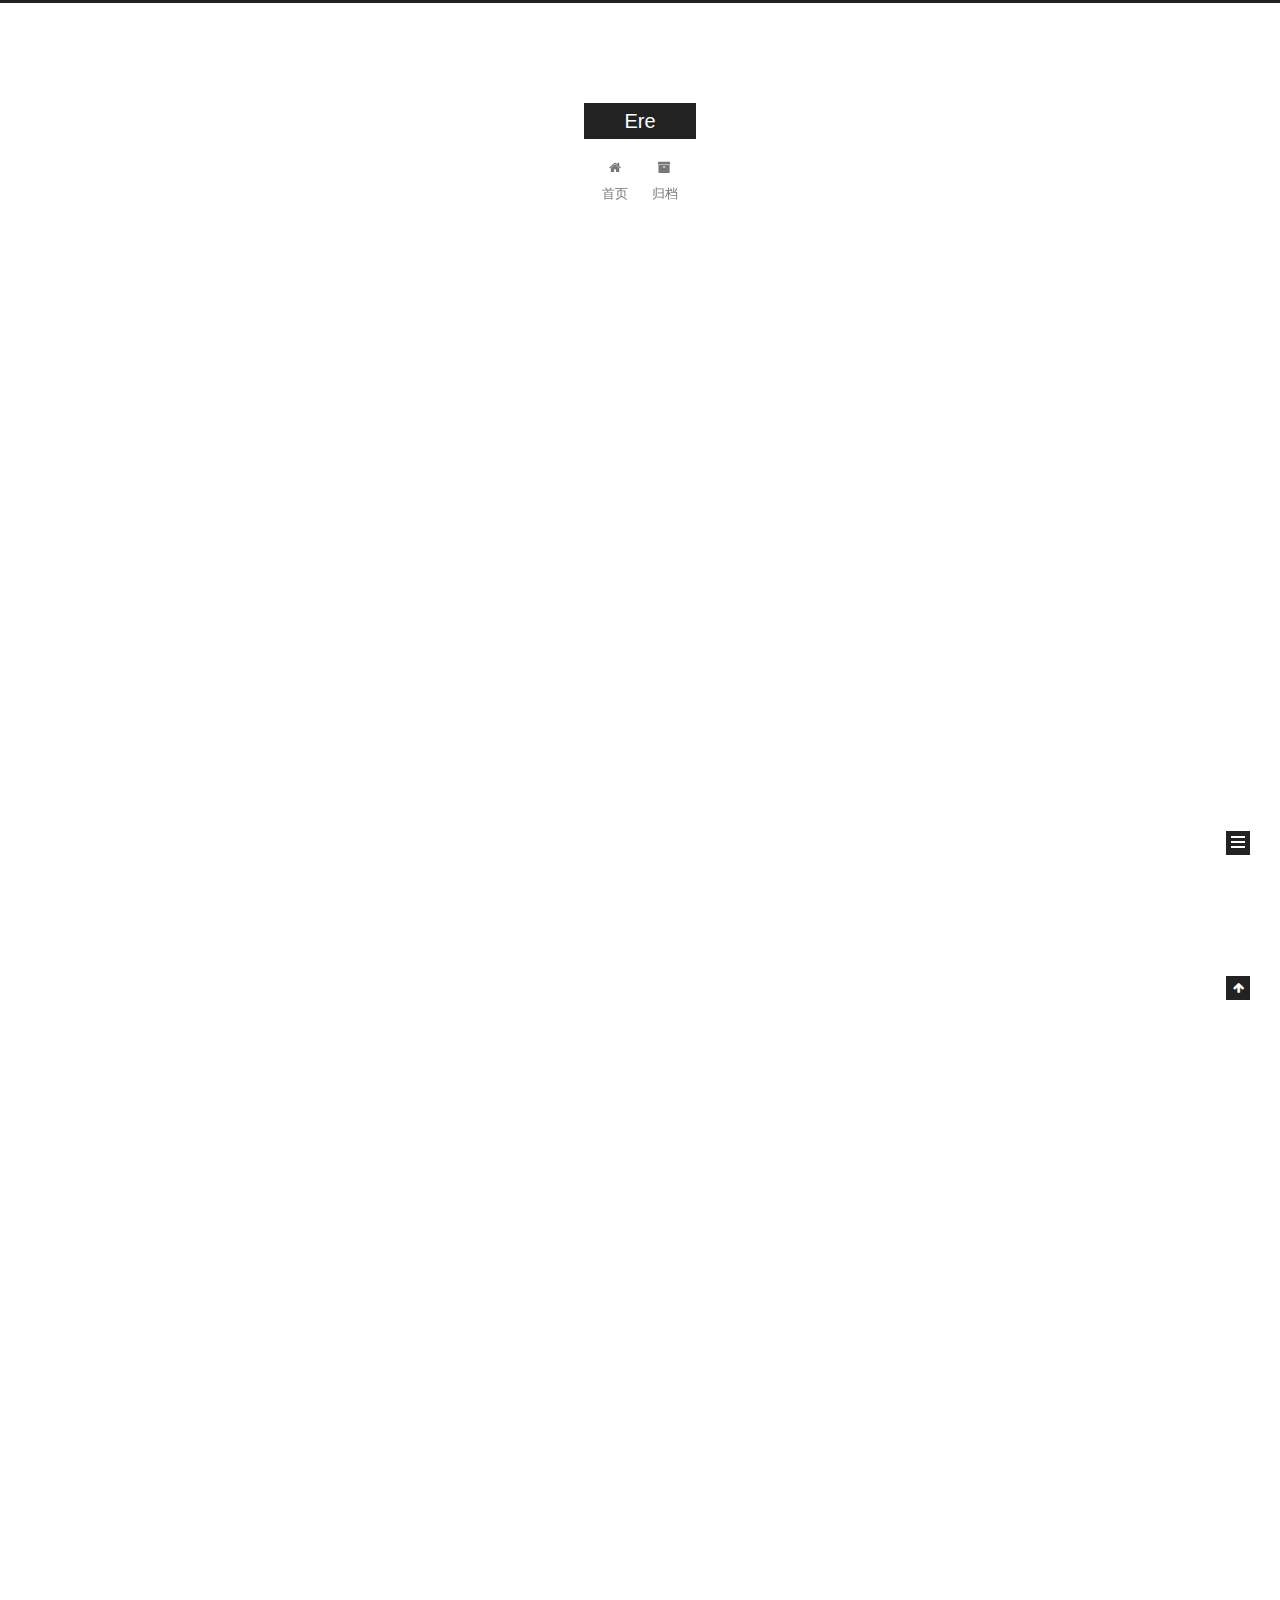
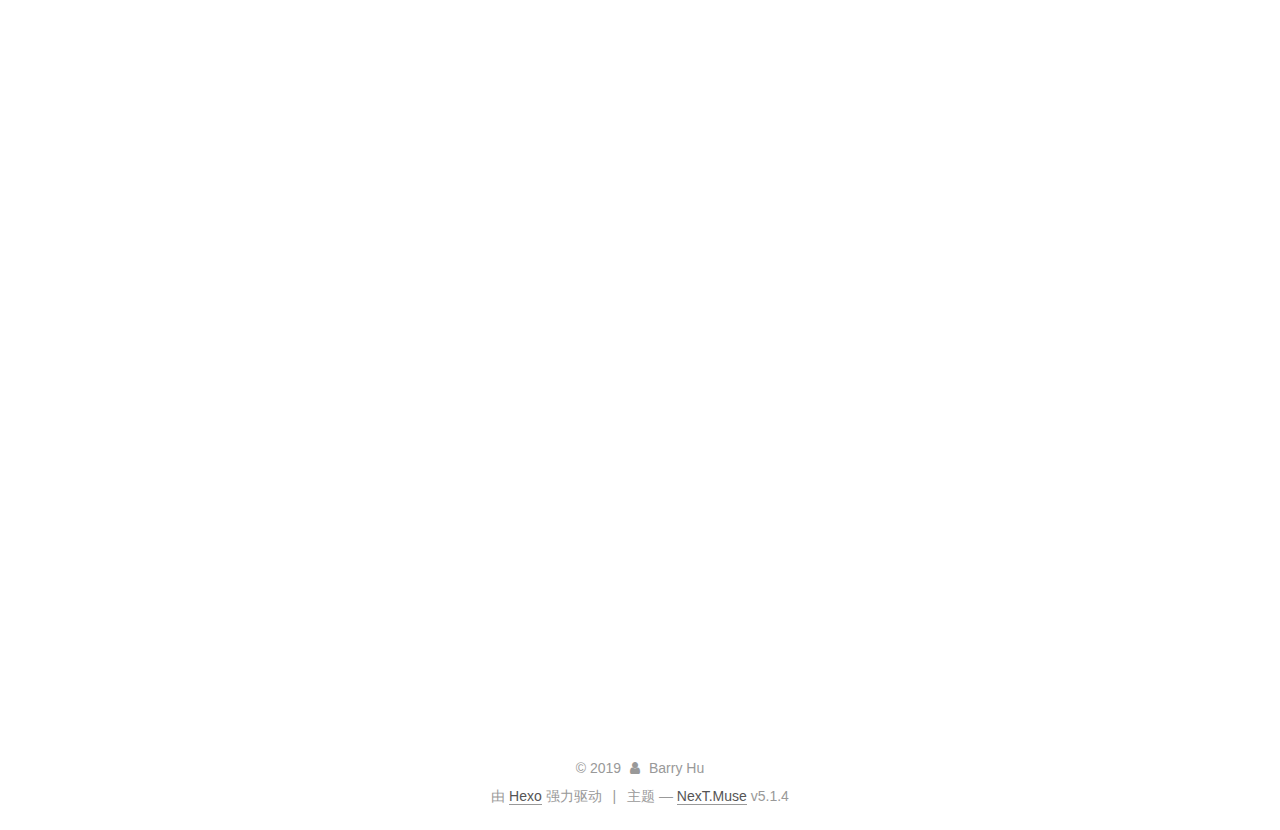
<file: index.html>
<!DOCTYPE html>



  


<html class="theme-next muse use-motion" lang="zh-Hans">
<head><meta name="generator" content="Hexo 3.9.0">
  <meta charset="UTF-8">
<meta http-equiv="X-UA-Compatible" content="IE=edge">
<meta name="viewport" content="width=device-width, initial-scale=1, maximum-scale=1">
<meta name="theme-color" content="#222">









<meta http-equiv="Cache-Control" content="no-transform">
<meta http-equiv="Cache-Control" content="no-siteapp">
















  
  
  <link href="/lib/fancybox/source/jquery.fancybox.css?v=2.1.5" rel="stylesheet" type="text/css">







<link href="/lib/font-awesome/css/font-awesome.min.css?v=4.6.2" rel="stylesheet" type="text/css">

<link href="/css/main.css?v=5.1.4" rel="stylesheet" type="text/css">


  <link rel="apple-touch-icon" sizes="180x180" href="/images/apple-touch-icon-next.png?v=5.1.4">


  <link rel="icon" type="image/png" sizes="32x32" href="/images/favicon-32x32-next.png?v=5.1.4">


  <link rel="icon" type="image/png" sizes="16x16" href="/images/favicon-16x16-next.png?v=5.1.4">


  <link rel="mask-icon" href="/images/logo.svg?v=5.1.4" color="#222">





  <meta name="keywords" content="Hexo, NexT">










<meta property="og:type" content="website">
<meta property="og:title" content="Ere">
<meta property="og:url" content="http://yoursite.com/index.html">
<meta property="og:site_name" content="Ere">
<meta property="og:locale" content="zh-Hans">
<meta name="twitter:card" content="summary">
<meta name="twitter:title" content="Ere">



<script type="text/javascript" id="hexo.configurations">
  var NexT = window.NexT || {};
  var CONFIG = {
    root: '/',
    scheme: 'Muse',
    version: '5.1.4',
    sidebar: {"position":"left","display":"post","offset":12,"b2t":false,"scrollpercent":false,"onmobile":false},
    fancybox: true,
    tabs: true,
    motion: {"enable":true,"async":false,"transition":{"post_block":"fadeIn","post_header":"slideDownIn","post_body":"slideDownIn","coll_header":"slideLeftIn","sidebar":"slideUpIn"}},
    duoshuo: {
      userId: '0',
      author: '博主'
    },
    algolia: {
      applicationID: '',
      apiKey: '',
      indexName: '',
      hits: {"per_page":10},
      labels: {"input_placeholder":"Search for Posts","hits_empty":"We didn't find any results for the search: ${query}","hits_stats":"${hits} results found in ${time} ms"}
    }
  };
</script>



  <link rel="canonical" href="http://yoursite.com/">





  <title>Ere</title>
  








</head>

<body itemscope itemtype="http://schema.org/WebPage" lang="zh-Hans">

  
  
    
  

  <div class="container sidebar-position-left 
  page-home">
    <div class="headband"></div>

    <header id="header" class="header" itemscope itemtype="http://schema.org/WPHeader">
      <div class="header-inner"><div class="site-brand-wrapper">
  <div class="site-meta ">
    

    <div class="custom-logo-site-title">
      <a href="/" class="brand" rel="start">
        <span class="logo-line-before"><i></i></span>
        <span class="site-title">Ere</span>
        <span class="logo-line-after"><i></i></span>
      </a>
    </div>
      
        <p class="site-subtitle"></p>
      
  </div>

  <div class="site-nav-toggle">
    <button>
      <span class="btn-bar"></span>
      <span class="btn-bar"></span>
      <span class="btn-bar"></span>
    </button>
  </div>
</div>

<nav class="site-nav">
  

  
    <ul id="menu" class="menu">
      
        
        <li class="menu-item menu-item-home">
          <a href="/" rel="section">
            
              <i class="menu-item-icon fa fa-fw fa-home"></i> <br>
            
            首页
          </a>
        </li>
      
        
        <li class="menu-item menu-item-archives">
          <a href="/archives/" rel="section">
            
              <i class="menu-item-icon fa fa-fw fa-archive"></i> <br>
            
            归档
          </a>
        </li>
      

      
    </ul>
  

  
</nav>



 </div>
    </header>

    <main id="main" class="main">
      <div class="main-inner">
        <div class="content-wrap">
          <div id="content" class="content">
            
  <section id="posts" class="posts-expand">
    
      

  

  
  
  

  <article class="post post-type-normal" itemscope itemtype="http://schema.org/Article">
  
  
  
  <div class="post-block">
    <link itemprop="mainEntityOfPage" href="http://yoursite.com/2019/08/09/TestNG入门-一-TestNG-xml文件及Suite套件介绍/">

    <span hidden itemprop="author" itemscope itemtype="http://schema.org/Person">
      <meta itemprop="name" content="Barry Hu">
      <meta itemprop="description" content>
      <meta itemprop="image" content="/images/avatar.gif">
    </span>

    <span hidden itemprop="publisher" itemscope itemtype="http://schema.org/Organization">
      <meta itemprop="name" content="Ere">
    </span>

    
      <header class="post-header">

        
        
          <h1 class="post-title" itemprop="name headline">
                
                <a class="post-title-link" href="/2019/08/09/TestNG入门-一-TestNG-xml文件及Suite套件介绍/" itemprop="url">TestNG入门-一-TestNG-xml文件及Suite套件介绍</a></h1>
        

        <div class="post-meta">
          <span class="post-time">
            
              <span class="post-meta-item-icon">
                <i class="fa fa-calendar-o"></i>
              </span>
              
                <span class="post-meta-item-text">发表于</span>
              
              <time title="创建于" itemprop="dateCreated datePublished" datetime="2019-08-09T20:50:56+08:00">
                2019-08-09
              </time>
            

            

            
          </span>

          

          
            
          

          
          

          

          

          

        </div>
      </header>
    

    
    
    
    <div class="post-body" itemprop="articleBody">

      
      

      
        
          
          TestNG入门小结TestNG-xml文件及Suite套件介绍.XML文件可以提供的功能：
可以将不同包，类的测试方法集中到一个套件中有选择的进行执行
可以重跑失败用例，节省校验时间
可以使用正则表达式筛选测试方法
可以把外部参数传入测试方法中
支持多线程的配置环境
那么，该如何创建和运用.xml
          ...
          <!--noindex-->
          <div class="post-button text-center">
            <a class="btn" href="/2019/08/09/TestNG入门-一-TestNG-xml文件及Suite套件介绍/#more" rel="contents">
              阅读全文 &raquo;
            </a>
          </div>
          <!--/noindex-->
        
      
    </div>
    
    
    

    

    

    

    <footer class="post-footer">
      

      

      

      
      
        <div class="post-eof"></div>
      
    </footer>
  </div>
  
  
  
  </article>


    
      

  

  
  
  

  <article class="post post-type-normal" itemscope itemtype="http://schema.org/Article">
  
  
  
  <div class="post-block">
    <link itemprop="mainEntityOfPage" href="http://yoursite.com/2019/08/08/TestNG入门-一-TestNG的语法介绍/">

    <span hidden itemprop="author" itemscope itemtype="http://schema.org/Person">
      <meta itemprop="name" content="Barry Hu">
      <meta itemprop="description" content>
      <meta itemprop="image" content="/images/avatar.gif">
    </span>

    <span hidden itemprop="publisher" itemscope itemtype="http://schema.org/Organization">
      <meta itemprop="name" content="Ere">
    </span>

    
      <header class="post-header">

        
        
          <h1 class="post-title" itemprop="name headline">
                
                <a class="post-title-link" href="/2019/08/08/TestNG入门-一-TestNG的语法介绍/" itemprop="url">TestNG入门-一-TestNG的语法介绍</a></h1>
        

        <div class="post-meta">
          <span class="post-time">
            
              <span class="post-meta-item-icon">
                <i class="fa fa-calendar-o"></i>
              </span>
              
                <span class="post-meta-item-text">发表于</span>
              
              <time title="创建于" itemprop="dateCreated datePublished" datetime="2019-08-08T12:21:38+08:00">
                2019-08-08
              </time>
            

            

            
          </span>

          

          
            
          

          
          

          

          

          

        </div>
      </header>
    

    
    
    
    <div class="post-body" itemprop="articleBody">

      
      

      
        
          
          TestNG入门小结TestNG的语法介绍Test Methods​           凡是使用了@test即可视为测试法
Test Classes
​           一个.java为一个类
Test Groups
​           一个类可以有多个methods，涉及到接口测试（需要
          ...
          <!--noindex-->
          <div class="post-button text-center">
            <a class="btn" href="/2019/08/08/TestNG入门-一-TestNG的语法介绍/#more" rel="contents">
              阅读全文 &raquo;
            </a>
          </div>
          <!--/noindex-->
        
      
    </div>
    
    
    

    

    

    

    <footer class="post-footer">
      

      

      

      
      
        <div class="post-eof"></div>
      
    </footer>
  </div>
  
  
  
  </article>


    
      

  

  
  
  

  <article class="post post-type-normal" itemscope itemtype="http://schema.org/Article">
  
  
  
  <div class="post-block">
    <link itemprop="mainEntityOfPage" href="http://yoursite.com/2019/08/08/TestNG入门-一-一个简单的test用例/">

    <span hidden itemprop="author" itemscope itemtype="http://schema.org/Person">
      <meta itemprop="name" content="Barry Hu">
      <meta itemprop="description" content>
      <meta itemprop="image" content="/images/avatar.gif">
    </span>

    <span hidden itemprop="publisher" itemscope itemtype="http://schema.org/Organization">
      <meta itemprop="name" content="Ere">
    </span>

    
      <header class="post-header">

        
        
          <h1 class="post-title" itemprop="name headline">
                
                <a class="post-title-link" href="/2019/08/08/TestNG入门-一-一个简单的test用例/" itemprop="url">TestNG入门-一-一个简单的test用例</a></h1>
        

        <div class="post-meta">
          <span class="post-time">
            
              <span class="post-meta-item-icon">
                <i class="fa fa-calendar-o"></i>
              </span>
              
                <span class="post-meta-item-text">发表于</span>
              
              <time title="创建于" itemprop="dateCreated datePublished" datetime="2019-08-08T12:15:16+08:00">
                2019-08-08
              </time>
            

            

            
          </span>

          

          
            
          

          
          

          

          

          

        </div>
      </header>
    

    
    
    
    <div class="post-body" itemprop="articleBody">

      
      

      
        
          
          TestNG入门小结一个简单的test用例
运行Test之后能够得到这个类内所有方法的测试结果 

绿色为测试通过，红色为不通过
可以看到每个方法和每个类的测试时间，右边标注了总测试数量，通过测试数量和失败数量还有跳过测试数量
在之后我们会提到测试套件，也就是Test Suite，现在没有用到套件所
          ...
          <!--noindex-->
          <div class="post-button text-center">
            <a class="btn" href="/2019/08/08/TestNG入门-一-一个简单的test用例/#more" rel="contents">
              阅读全文 &raquo;
            </a>
          </div>
          <!--/noindex-->
        
      
    </div>
    
    
    

    

    

    

    <footer class="post-footer">
      

      

      

      
      
        <div class="post-eof"></div>
      
    </footer>
  </div>
  
  
  
  </article>


    
      

  

  
  
  

  <article class="post post-type-normal" itemscope itemtype="http://schema.org/Article">
  
  
  
  <div class="post-block">
    <link itemprop="mainEntityOfPage" href="http://yoursite.com/2019/08/05/TestNG入门-一-初识TestNG/">

    <span hidden itemprop="author" itemscope itemtype="http://schema.org/Person">
      <meta itemprop="name" content="Barry Hu">
      <meta itemprop="description" content>
      <meta itemprop="image" content="/images/avatar.gif">
    </span>

    <span hidden itemprop="publisher" itemscope itemtype="http://schema.org/Organization">
      <meta itemprop="name" content="Ere">
    </span>

    
      <header class="post-header">

        
        
          <h1 class="post-title" itemprop="name headline">
                
                <a class="post-title-link" href="/2019/08/05/TestNG入门-一-初识TestNG/" itemprop="url">TestNG入门-一-初识TestNG</a></h1>
        

        <div class="post-meta">
          <span class="post-time">
            
              <span class="post-meta-item-icon">
                <i class="fa fa-calendar-o"></i>
              </span>
              
                <span class="post-meta-item-text">发表于</span>
              
              <time title="创建于" itemprop="dateCreated datePublished" datetime="2019-08-05T22:20:54+08:00">
                2019-08-05
              </time>
            

            

            
          </span>

          

          
            
          

          
          

          

          

          

        </div>
      </header>
    

    
    
    
    <div class="post-body" itemprop="articleBody">

      
      

      
        
          
          TestNG入门小结初识TestNGTestNG是什么​    TestNG是一个测试框架，其灵感来自JUnit和NUnit，但引入了一些新的功能，使其功能更强大，使用更方便。TestNG是一个开源自动化测试框架;TestNG表示下一代(Next Generation的首字母)。 TestNG类似于
          ...
          <!--noindex-->
          <div class="post-button text-center">
            <a class="btn" href="/2019/08/05/TestNG入门-一-初识TestNG/#more" rel="contents">
              阅读全文 &raquo;
            </a>
          </div>
          <!--/noindex-->
        
      
    </div>
    
    
    

    

    

    

    <footer class="post-footer">
      

      

      

      
      
        <div class="post-eof"></div>
      
    </footer>
  </div>
  
  
  
  </article>


    
      

  

  
  
  

  <article class="post post-type-normal" itemscope itemtype="http://schema.org/Article">
  
  
  
  <div class="post-block">
    <link itemprop="mainEntityOfPage" href="http://yoursite.com/2019/08/03/hello-world/">

    <span hidden itemprop="author" itemscope itemtype="http://schema.org/Person">
      <meta itemprop="name" content="Barry Hu">
      <meta itemprop="description" content>
      <meta itemprop="image" content="/images/avatar.gif">
    </span>

    <span hidden itemprop="publisher" itemscope itemtype="http://schema.org/Organization">
      <meta itemprop="name" content="Ere">
    </span>

    
      <header class="post-header">

        
        
          <h1 class="post-title" itemprop="name headline">
                
                <a class="post-title-link" href="/2019/08/03/hello-world/" itemprop="url">Hello World</a></h1>
        

        <div class="post-meta">
          <span class="post-time">
            
              <span class="post-meta-item-icon">
                <i class="fa fa-calendar-o"></i>
              </span>
              
                <span class="post-meta-item-text">发表于</span>
              
              <time title="创建于" itemprop="dateCreated datePublished" datetime="2019-08-03T15:18:58+08:00">
                2019-08-03
              </time>
            

            

            
          </span>

          

          
            
          

          
          

          

          

          

        </div>
      </header>
    

    
    
    
    <div class="post-body" itemprop="articleBody">

      
      

      
        
          
          起因是我在上操作系统实验课的时候遇到一些问题疑惑了好久，最后在一个学长的个人博客中得到了启发，所以想把各种各样的事情写进博客中，一来是为了方便后人，二来也是为自己以后留一个存档，万一哪天要用到呢。
由于各种各样的原因，我把我准备搭建博客的计划鸽了好久，也算是从零开始的计划吧，那就从部署博客开始写起吧
          ...
          <!--noindex-->
          <div class="post-button text-center">
            <a class="btn" href="/2019/08/03/hello-world/#more" rel="contents">
              阅读全文 &raquo;
            </a>
          </div>
          <!--/noindex-->
        
      
    </div>
    
    
    

    

    

    

    <footer class="post-footer">
      

      

      

      
      
        <div class="post-eof"></div>
      
    </footer>
  </div>
  
  
  
  </article>


    
  </section>

  


          </div>
          


          

        </div>
        
          
  
  <div class="sidebar-toggle">
    <div class="sidebar-toggle-line-wrap">
      <span class="sidebar-toggle-line sidebar-toggle-line-first"></span>
      <span class="sidebar-toggle-line sidebar-toggle-line-middle"></span>
      <span class="sidebar-toggle-line sidebar-toggle-line-last"></span>
    </div>
  </div>

  <aside id="sidebar" class="sidebar">
    
    <div class="sidebar-inner">

      

      

      <section class="site-overview-wrap sidebar-panel sidebar-panel-active">
        <div class="site-overview">
          <div class="site-author motion-element" itemprop="author" itemscope itemtype="http://schema.org/Person">
            
              <p class="site-author-name" itemprop="name">Barry Hu</p>
              <p class="site-description motion-element" itemprop="description"></p>
          </div>

          <nav class="site-state motion-element">

            
              <div class="site-state-item site-state-posts">
              
                <a href="/archives/">
              
                  <span class="site-state-item-count">5</span>
                  <span class="site-state-item-name">日志</span>
                </a>
              </div>
            

            

            

          </nav>

          

          

          
          

          
          

          

        </div>
      </section>

      

      

    </div>
  </aside>


        
      </div>
    </main>

    <footer id="footer" class="footer">
      <div class="footer-inner">
        <div class="copyright">&copy; <span itemprop="copyrightYear">2019</span>
  <span class="with-love">
    <i class="fa fa-user"></i>
  </span>
  <span class="author" itemprop="copyrightHolder">Barry Hu</span>

  
</div>


  <div class="powered-by">由 <a class="theme-link" target="_blank" href="https://hexo.io">Hexo</a> 强力驱动</div>



  <span class="post-meta-divider">|</span>



  <div class="theme-info">主题 &mdash; <a class="theme-link" target="_blank" href="https://github.com/iissnan/hexo-theme-next">NexT.Muse</a> v5.1.4</div>




        







        
      </div>
    </footer>

    
      <div class="back-to-top">
        <i class="fa fa-arrow-up"></i>
        
      </div>
    

    

  </div>

  

<script type="text/javascript">
  if (Object.prototype.toString.call(window.Promise) !== '[object Function]') {
    window.Promise = null;
  }
</script>









  












  
  
    <script type="text/javascript" src="/lib/jquery/index.js?v=2.1.3"></script>
  

  
  
    <script type="text/javascript" src="/lib/fastclick/lib/fastclick.min.js?v=1.0.6"></script>
  

  
  
    <script type="text/javascript" src="/lib/jquery_lazyload/jquery.lazyload.js?v=1.9.7"></script>
  

  
  
    <script type="text/javascript" src="/lib/velocity/velocity.min.js?v=1.2.1"></script>
  

  
  
    <script type="text/javascript" src="/lib/velocity/velocity.ui.min.js?v=1.2.1"></script>
  

  
  
    <script type="text/javascript" src="/lib/fancybox/source/jquery.fancybox.pack.js?v=2.1.5"></script>
  


  


  <script type="text/javascript" src="/js/src/utils.js?v=5.1.4"></script>

  <script type="text/javascript" src="/js/src/motion.js?v=5.1.4"></script>



  
  

  

  


  <script type="text/javascript" src="/js/src/bootstrap.js?v=5.1.4"></script>



  


  




	





  





  












  





  

  

  

  
  

  

  

  

</body>
</html>
</file>
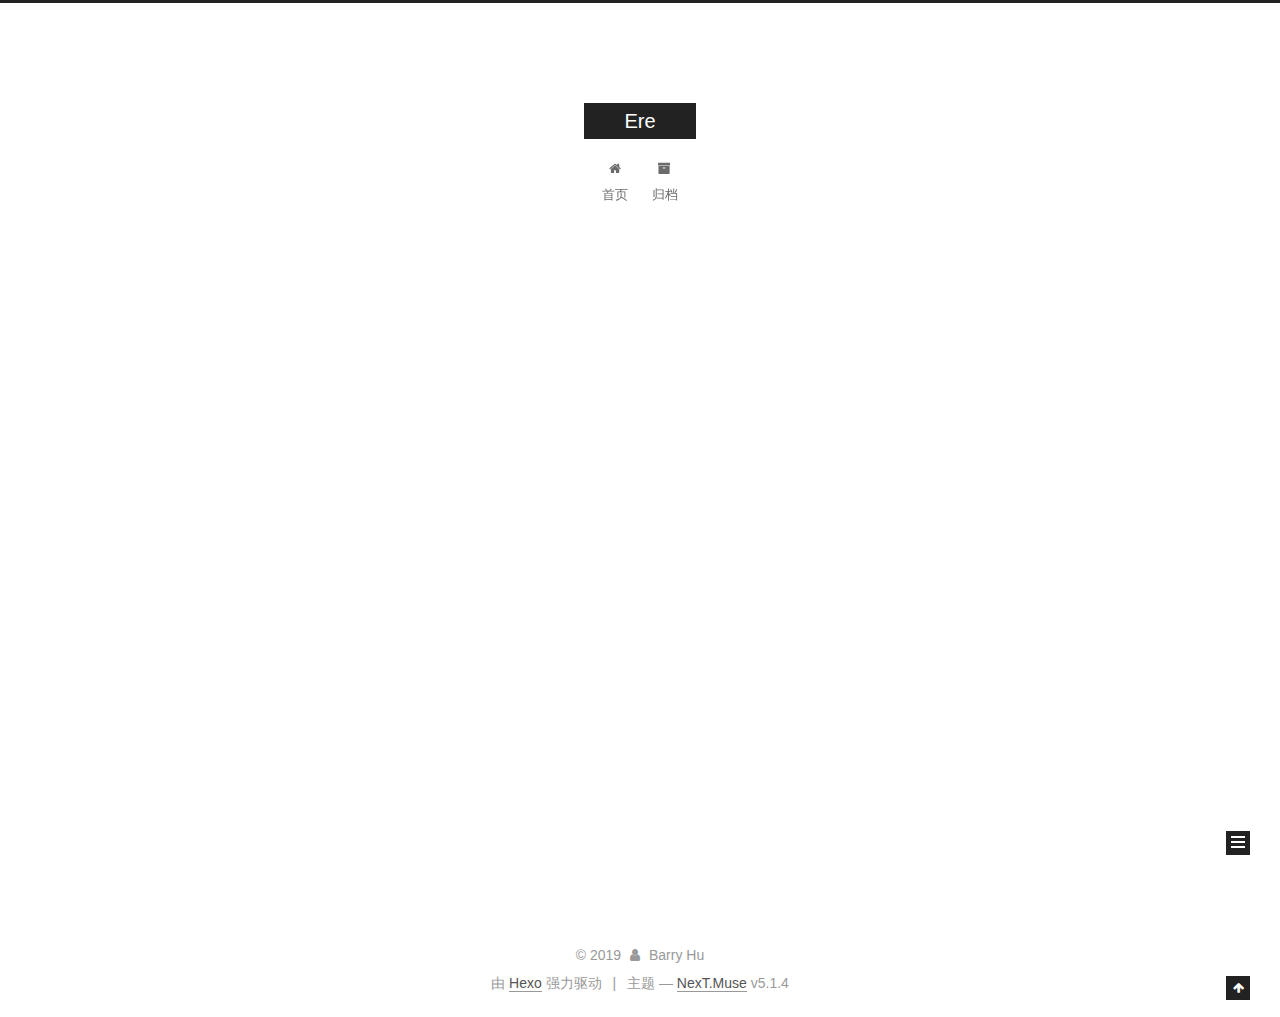
<file: archives/index.html>
<!DOCTYPE html>



  


<html class="theme-next muse use-motion" lang="zh-Hans">
<head><meta name="generator" content="Hexo 3.9.0">
  <meta charset="UTF-8">
<meta http-equiv="X-UA-Compatible" content="IE=edge">
<meta name="viewport" content="width=device-width, initial-scale=1, maximum-scale=1">
<meta name="theme-color" content="#222">









<meta http-equiv="Cache-Control" content="no-transform">
<meta http-equiv="Cache-Control" content="no-siteapp">
















  
  
  <link href="/lib/fancybox/source/jquery.fancybox.css?v=2.1.5" rel="stylesheet" type="text/css">







<link href="/lib/font-awesome/css/font-awesome.min.css?v=4.6.2" rel="stylesheet" type="text/css">

<link href="/css/main.css?v=5.1.4" rel="stylesheet" type="text/css">


  <link rel="apple-touch-icon" sizes="180x180" href="/images/apple-touch-icon-next.png?v=5.1.4">


  <link rel="icon" type="image/png" sizes="32x32" href="/images/favicon-32x32-next.png?v=5.1.4">


  <link rel="icon" type="image/png" sizes="16x16" href="/images/favicon-16x16-next.png?v=5.1.4">


  <link rel="mask-icon" href="/images/logo.svg?v=5.1.4" color="#222">





  <meta name="keywords" content="Hexo, NexT">










<meta property="og:type" content="website">
<meta property="og:title" content="Ere">
<meta property="og:url" content="http://yoursite.com/archives/index.html">
<meta property="og:site_name" content="Ere">
<meta property="og:locale" content="zh-Hans">
<meta name="twitter:card" content="summary">
<meta name="twitter:title" content="Ere">



<script type="text/javascript" id="hexo.configurations">
  var NexT = window.NexT || {};
  var CONFIG = {
    root: '/',
    scheme: 'Muse',
    version: '5.1.4',
    sidebar: {"position":"left","display":"post","offset":12,"b2t":false,"scrollpercent":false,"onmobile":false},
    fancybox: true,
    tabs: true,
    motion: {"enable":true,"async":false,"transition":{"post_block":"fadeIn","post_header":"slideDownIn","post_body":"slideDownIn","coll_header":"slideLeftIn","sidebar":"slideUpIn"}},
    duoshuo: {
      userId: '0',
      author: '博主'
    },
    algolia: {
      applicationID: '',
      apiKey: '',
      indexName: '',
      hits: {"per_page":10},
      labels: {"input_placeholder":"Search for Posts","hits_empty":"We didn't find any results for the search: ${query}","hits_stats":"${hits} results found in ${time} ms"}
    }
  };
</script>



  <link rel="canonical" href="http://yoursite.com/archives/">





  <title>归档 | Ere</title>
  








</head>

<body itemscope itemtype="http://schema.org/WebPage" lang="zh-Hans">

  
  
    
  

  <div class="container sidebar-position-left page-archive">
    <div class="headband"></div>

    <header id="header" class="header" itemscope itemtype="http://schema.org/WPHeader">
      <div class="header-inner"><div class="site-brand-wrapper">
  <div class="site-meta ">
    

    <div class="custom-logo-site-title">
      <a href="/" class="brand" rel="start">
        <span class="logo-line-before"><i></i></span>
        <span class="site-title">Ere</span>
        <span class="logo-line-after"><i></i></span>
      </a>
    </div>
      
        <p class="site-subtitle"></p>
      
  </div>

  <div class="site-nav-toggle">
    <button>
      <span class="btn-bar"></span>
      <span class="btn-bar"></span>
      <span class="btn-bar"></span>
    </button>
  </div>
</div>

<nav class="site-nav">
  

  
    <ul id="menu" class="menu">
      
        
        <li class="menu-item menu-item-home">
          <a href="/" rel="section">
            
              <i class="menu-item-icon fa fa-fw fa-home"></i> <br>
            
            首页
          </a>
        </li>
      
        
        <li class="menu-item menu-item-archives">
          <a href="/archives/" rel="section">
            
              <i class="menu-item-icon fa fa-fw fa-archive"></i> <br>
            
            归档
          </a>
        </li>
      

      
    </ul>
  

  
</nav>



 </div>
    </header>

    <main id="main" class="main">
      <div class="main-inner">
        <div class="content-wrap">
          <div id="content" class="content">
            

  
  
  
  <div class="post-block archive">
    <div id="posts" class="posts-collapse">
      <span class="archive-move-on"></span>

      <span class="archive-page-counter">
        
        
        
          
        
        嗯..! 目前共计 5 篇日志。 继续努力。
      </span>

      

        
        
        

        
          
          <div class="collection-title">
            <h1 class="archive-year" id="archive-year-2019">2019</h1>
          </div>
        
        

        

  <article class="post post-type-normal" itemscope itemtype="http://schema.org/Article">
    <header class="post-header">

      <h2 class="post-title">
        
            <a class="post-title-link" href="/2019/08/09/TestNG入门-一-TestNG-xml文件及Suite套件介绍/" itemprop="url">
              
                <span itemprop="name">TestNG入门-一-TestNG-xml文件及Suite套件介绍</span>
              
            </a>
        
      </h2>

      <div class="post-meta">
        <time class="post-time" itemprop="dateCreated" datetime="2019-08-09T20:50:56+08:00" content="2019-08-09">
          08-09
        </time>
      </div>

    </header>
  </article>



      

        
        
        

        
        

        

  <article class="post post-type-normal" itemscope itemtype="http://schema.org/Article">
    <header class="post-header">

      <h2 class="post-title">
        
            <a class="post-title-link" href="/2019/08/08/TestNG入门-一-TestNG的语法介绍/" itemprop="url">
              
                <span itemprop="name">TestNG入门-一-TestNG的语法介绍</span>
              
            </a>
        
      </h2>

      <div class="post-meta">
        <time class="post-time" itemprop="dateCreated" datetime="2019-08-08T12:21:38+08:00" content="2019-08-08">
          08-08
        </time>
      </div>

    </header>
  </article>



      

        
        
        

        
        

        

  <article class="post post-type-normal" itemscope itemtype="http://schema.org/Article">
    <header class="post-header">

      <h2 class="post-title">
        
            <a class="post-title-link" href="/2019/08/08/TestNG入门-一-一个简单的test用例/" itemprop="url">
              
                <span itemprop="name">TestNG入门-一-一个简单的test用例</span>
              
            </a>
        
      </h2>

      <div class="post-meta">
        <time class="post-time" itemprop="dateCreated" datetime="2019-08-08T12:15:16+08:00" content="2019-08-08">
          08-08
        </time>
      </div>

    </header>
  </article>



      

        
        
        

        
        

        

  <article class="post post-type-normal" itemscope itemtype="http://schema.org/Article">
    <header class="post-header">

      <h2 class="post-title">
        
            <a class="post-title-link" href="/2019/08/05/TestNG入门-一-初识TestNG/" itemprop="url">
              
                <span itemprop="name">TestNG入门-一-初识TestNG</span>
              
            </a>
        
      </h2>

      <div class="post-meta">
        <time class="post-time" itemprop="dateCreated" datetime="2019-08-05T22:20:54+08:00" content="2019-08-05">
          08-05
        </time>
      </div>

    </header>
  </article>



      

        
        
        

        
        

        

  <article class="post post-type-normal" itemscope itemtype="http://schema.org/Article">
    <header class="post-header">

      <h2 class="post-title">
        
            <a class="post-title-link" href="/2019/08/03/hello-world/" itemprop="url">
              
                <span itemprop="name">Hello World</span>
              
            </a>
        
      </h2>

      <div class="post-meta">
        <time class="post-time" itemprop="dateCreated" datetime="2019-08-03T15:18:58+08:00" content="2019-08-03">
          08-03
        </time>
      </div>

    </header>
  </article>



      

    </div>
  </div>
  
  
  

  



          </div>
          


          

        </div>
        
          
  
  <div class="sidebar-toggle">
    <div class="sidebar-toggle-line-wrap">
      <span class="sidebar-toggle-line sidebar-toggle-line-first"></span>
      <span class="sidebar-toggle-line sidebar-toggle-line-middle"></span>
      <span class="sidebar-toggle-line sidebar-toggle-line-last"></span>
    </div>
  </div>

  <aside id="sidebar" class="sidebar">
    
    <div class="sidebar-inner">

      

      

      <section class="site-overview-wrap sidebar-panel sidebar-panel-active">
        <div class="site-overview">
          <div class="site-author motion-element" itemprop="author" itemscope itemtype="http://schema.org/Person">
            
              <p class="site-author-name" itemprop="name">Barry Hu</p>
              <p class="site-description motion-element" itemprop="description"></p>
          </div>

          <nav class="site-state motion-element">

            
              <div class="site-state-item site-state-posts">
              
                <a href="/archives/">
              
                  <span class="site-state-item-count">5</span>
                  <span class="site-state-item-name">日志</span>
                </a>
              </div>
            

            

            

          </nav>

          

          

          
          

          
          

          

        </div>
      </section>

      

      

    </div>
  </aside>


        
      </div>
    </main>

    <footer id="footer" class="footer">
      <div class="footer-inner">
        <div class="copyright">&copy; <span itemprop="copyrightYear">2019</span>
  <span class="with-love">
    <i class="fa fa-user"></i>
  </span>
  <span class="author" itemprop="copyrightHolder">Barry Hu</span>

  
</div>


  <div class="powered-by">由 <a class="theme-link" target="_blank" href="https://hexo.io">Hexo</a> 强力驱动</div>



  <span class="post-meta-divider">|</span>



  <div class="theme-info">主题 &mdash; <a class="theme-link" target="_blank" href="https://github.com/iissnan/hexo-theme-next">NexT.Muse</a> v5.1.4</div>




        







        
      </div>
    </footer>

    
      <div class="back-to-top">
        <i class="fa fa-arrow-up"></i>
        
      </div>
    

    

  </div>

  

<script type="text/javascript">
  if (Object.prototype.toString.call(window.Promise) !== '[object Function]') {
    window.Promise = null;
  }
</script>









  












  
  
    <script type="text/javascript" src="/lib/jquery/index.js?v=2.1.3"></script>
  

  
  
    <script type="text/javascript" src="/lib/fastclick/lib/fastclick.min.js?v=1.0.6"></script>
  

  
  
    <script type="text/javascript" src="/lib/jquery_lazyload/jquery.lazyload.js?v=1.9.7"></script>
  

  
  
    <script type="text/javascript" src="/lib/velocity/velocity.min.js?v=1.2.1"></script>
  

  
  
    <script type="text/javascript" src="/lib/velocity/velocity.ui.min.js?v=1.2.1"></script>
  

  
  
    <script type="text/javascript" src="/lib/fancybox/source/jquery.fancybox.pack.js?v=2.1.5"></script>
  


  


  <script type="text/javascript" src="/js/src/utils.js?v=5.1.4"></script>

  <script type="text/javascript" src="/js/src/motion.js?v=5.1.4"></script>



  
  

  

  


  <script type="text/javascript" src="/js/src/bootstrap.js?v=5.1.4"></script>



  


  




	





  





  












  





  

  

  

  
  

  

  

  

</body>
</html>
</file>
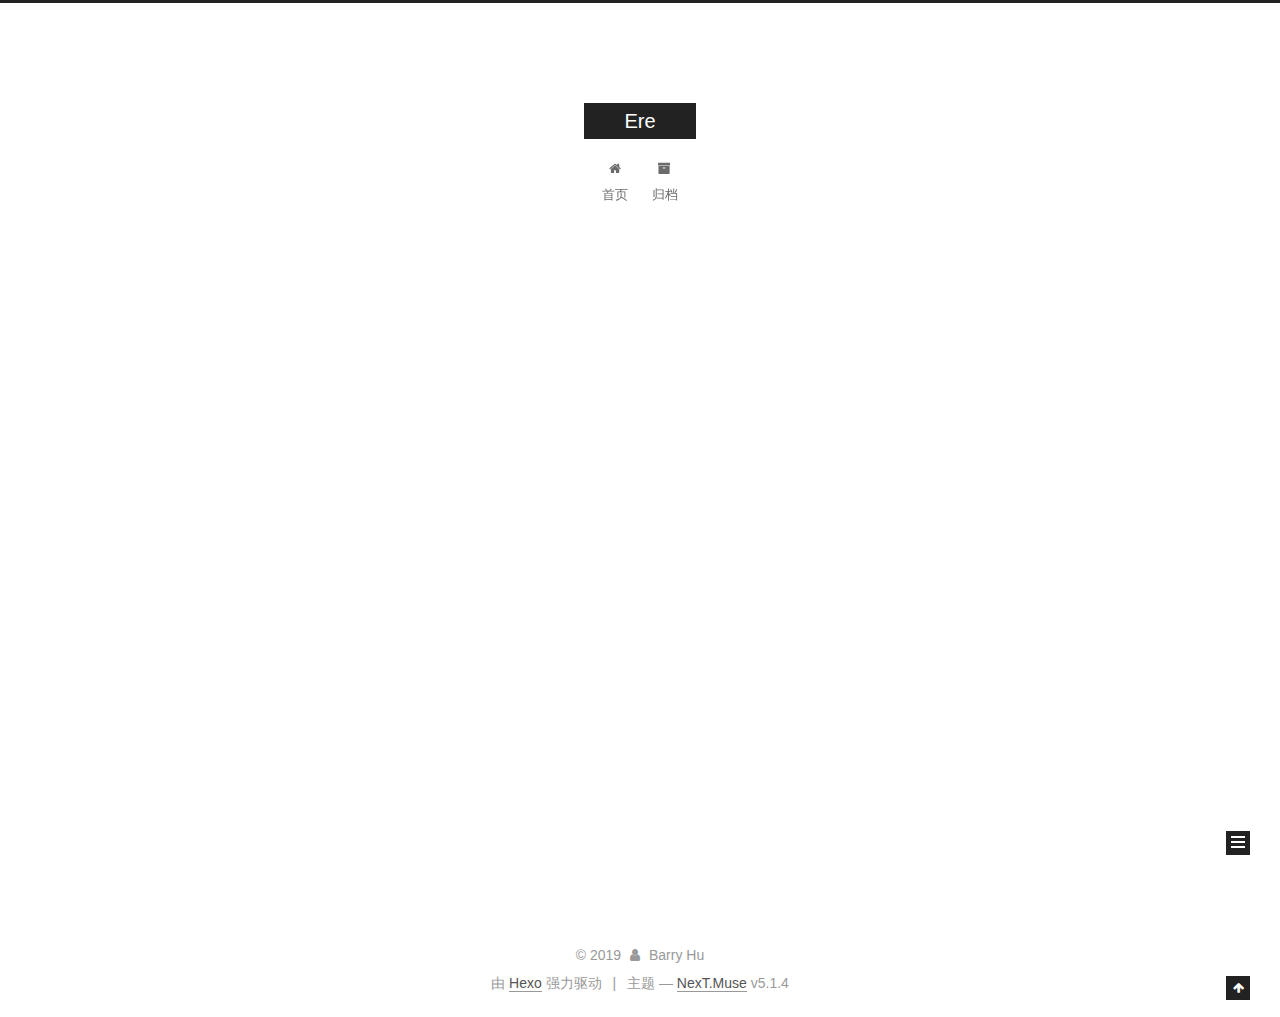
<file: archives/2019/index.html>
<!DOCTYPE html>



  


<html class="theme-next muse use-motion" lang="zh-Hans">
<head><meta name="generator" content="Hexo 3.9.0">
  <meta charset="UTF-8">
<meta http-equiv="X-UA-Compatible" content="IE=edge">
<meta name="viewport" content="width=device-width, initial-scale=1, maximum-scale=1">
<meta name="theme-color" content="#222">









<meta http-equiv="Cache-Control" content="no-transform">
<meta http-equiv="Cache-Control" content="no-siteapp">
















  
  
  <link href="/lib/fancybox/source/jquery.fancybox.css?v=2.1.5" rel="stylesheet" type="text/css">







<link href="/lib/font-awesome/css/font-awesome.min.css?v=4.6.2" rel="stylesheet" type="text/css">

<link href="/css/main.css?v=5.1.4" rel="stylesheet" type="text/css">


  <link rel="apple-touch-icon" sizes="180x180" href="/images/apple-touch-icon-next.png?v=5.1.4">


  <link rel="icon" type="image/png" sizes="32x32" href="/images/favicon-32x32-next.png?v=5.1.4">


  <link rel="icon" type="image/png" sizes="16x16" href="/images/favicon-16x16-next.png?v=5.1.4">


  <link rel="mask-icon" href="/images/logo.svg?v=5.1.4" color="#222">





  <meta name="keywords" content="Hexo, NexT">










<meta property="og:type" content="website">
<meta property="og:title" content="Ere">
<meta property="og:url" content="http://yoursite.com/archives/2019/index.html">
<meta property="og:site_name" content="Ere">
<meta property="og:locale" content="zh-Hans">
<meta name="twitter:card" content="summary">
<meta name="twitter:title" content="Ere">



<script type="text/javascript" id="hexo.configurations">
  var NexT = window.NexT || {};
  var CONFIG = {
    root: '/',
    scheme: 'Muse',
    version: '5.1.4',
    sidebar: {"position":"left","display":"post","offset":12,"b2t":false,"scrollpercent":false,"onmobile":false},
    fancybox: true,
    tabs: true,
    motion: {"enable":true,"async":false,"transition":{"post_block":"fadeIn","post_header":"slideDownIn","post_body":"slideDownIn","coll_header":"slideLeftIn","sidebar":"slideUpIn"}},
    duoshuo: {
      userId: '0',
      author: '博主'
    },
    algolia: {
      applicationID: '',
      apiKey: '',
      indexName: '',
      hits: {"per_page":10},
      labels: {"input_placeholder":"Search for Posts","hits_empty":"We didn't find any results for the search: ${query}","hits_stats":"${hits} results found in ${time} ms"}
    }
  };
</script>



  <link rel="canonical" href="http://yoursite.com/archives/2019/">





  <title>归档 | Ere</title>
  








</head>

<body itemscope itemtype="http://schema.org/WebPage" lang="zh-Hans">

  
  
    
  

  <div class="container sidebar-position-left page-archive">
    <div class="headband"></div>

    <header id="header" class="header" itemscope itemtype="http://schema.org/WPHeader">
      <div class="header-inner"><div class="site-brand-wrapper">
  <div class="site-meta ">
    

    <div class="custom-logo-site-title">
      <a href="/" class="brand" rel="start">
        <span class="logo-line-before"><i></i></span>
        <span class="site-title">Ere</span>
        <span class="logo-line-after"><i></i></span>
      </a>
    </div>
      
        <p class="site-subtitle"></p>
      
  </div>

  <div class="site-nav-toggle">
    <button>
      <span class="btn-bar"></span>
      <span class="btn-bar"></span>
      <span class="btn-bar"></span>
    </button>
  </div>
</div>

<nav class="site-nav">
  

  
    <ul id="menu" class="menu">
      
        
        <li class="menu-item menu-item-home">
          <a href="/" rel="section">
            
              <i class="menu-item-icon fa fa-fw fa-home"></i> <br>
            
            首页
          </a>
        </li>
      
        
        <li class="menu-item menu-item-archives">
          <a href="/archives/" rel="section">
            
              <i class="menu-item-icon fa fa-fw fa-archive"></i> <br>
            
            归档
          </a>
        </li>
      

      
    </ul>
  

  
</nav>



 </div>
    </header>

    <main id="main" class="main">
      <div class="main-inner">
        <div class="content-wrap">
          <div id="content" class="content">
            

  
  
  
  <div class="post-block archive">
    <div id="posts" class="posts-collapse">
      <span class="archive-move-on"></span>

      <span class="archive-page-counter">
        
        
        
          
        
        嗯..! 目前共计 5 篇日志。 继续努力。
      </span>

      

        
        
        

        
          
          <div class="collection-title">
            <h1 class="archive-year" id="archive-year-2019">2019</h1>
          </div>
        
        

        

  <article class="post post-type-normal" itemscope itemtype="http://schema.org/Article">
    <header class="post-header">

      <h2 class="post-title">
        
            <a class="post-title-link" href="/2019/08/09/TestNG入门-一-TestNG-xml文件及Suite套件介绍/" itemprop="url">
              
                <span itemprop="name">TestNG入门-一-TestNG-xml文件及Suite套件介绍</span>
              
            </a>
        
      </h2>

      <div class="post-meta">
        <time class="post-time" itemprop="dateCreated" datetime="2019-08-09T20:50:56+08:00" content="2019-08-09">
          08-09
        </time>
      </div>

    </header>
  </article>



      

        
        
        

        
        

        

  <article class="post post-type-normal" itemscope itemtype="http://schema.org/Article">
    <header class="post-header">

      <h2 class="post-title">
        
            <a class="post-title-link" href="/2019/08/08/TestNG入门-一-TestNG的语法介绍/" itemprop="url">
              
                <span itemprop="name">TestNG入门-一-TestNG的语法介绍</span>
              
            </a>
        
      </h2>

      <div class="post-meta">
        <time class="post-time" itemprop="dateCreated" datetime="2019-08-08T12:21:38+08:00" content="2019-08-08">
          08-08
        </time>
      </div>

    </header>
  </article>



      

        
        
        

        
        

        

  <article class="post post-type-normal" itemscope itemtype="http://schema.org/Article">
    <header class="post-header">

      <h2 class="post-title">
        
            <a class="post-title-link" href="/2019/08/08/TestNG入门-一-一个简单的test用例/" itemprop="url">
              
                <span itemprop="name">TestNG入门-一-一个简单的test用例</span>
              
            </a>
        
      </h2>

      <div class="post-meta">
        <time class="post-time" itemprop="dateCreated" datetime="2019-08-08T12:15:16+08:00" content="2019-08-08">
          08-08
        </time>
      </div>

    </header>
  </article>



      

        
        
        

        
        

        

  <article class="post post-type-normal" itemscope itemtype="http://schema.org/Article">
    <header class="post-header">

      <h2 class="post-title">
        
            <a class="post-title-link" href="/2019/08/05/TestNG入门-一-初识TestNG/" itemprop="url">
              
                <span itemprop="name">TestNG入门-一-初识TestNG</span>
              
            </a>
        
      </h2>

      <div class="post-meta">
        <time class="post-time" itemprop="dateCreated" datetime="2019-08-05T22:20:54+08:00" content="2019-08-05">
          08-05
        </time>
      </div>

    </header>
  </article>



      

        
        
        

        
        

        

  <article class="post post-type-normal" itemscope itemtype="http://schema.org/Article">
    <header class="post-header">

      <h2 class="post-title">
        
            <a class="post-title-link" href="/2019/08/03/hello-world/" itemprop="url">
              
                <span itemprop="name">Hello World</span>
              
            </a>
        
      </h2>

      <div class="post-meta">
        <time class="post-time" itemprop="dateCreated" datetime="2019-08-03T15:18:58+08:00" content="2019-08-03">
          08-03
        </time>
      </div>

    </header>
  </article>



      

    </div>
  </div>
  
  
  

  



          </div>
          


          

        </div>
        
          
  
  <div class="sidebar-toggle">
    <div class="sidebar-toggle-line-wrap">
      <span class="sidebar-toggle-line sidebar-toggle-line-first"></span>
      <span class="sidebar-toggle-line sidebar-toggle-line-middle"></span>
      <span class="sidebar-toggle-line sidebar-toggle-line-last"></span>
    </div>
  </div>

  <aside id="sidebar" class="sidebar">
    
    <div class="sidebar-inner">

      

      

      <section class="site-overview-wrap sidebar-panel sidebar-panel-active">
        <div class="site-overview">
          <div class="site-author motion-element" itemprop="author" itemscope itemtype="http://schema.org/Person">
            
              <p class="site-author-name" itemprop="name">Barry Hu</p>
              <p class="site-description motion-element" itemprop="description"></p>
          </div>

          <nav class="site-state motion-element">

            
              <div class="site-state-item site-state-posts">
              
                <a href="/archives/">
              
                  <span class="site-state-item-count">5</span>
                  <span class="site-state-item-name">日志</span>
                </a>
              </div>
            

            

            

          </nav>

          

          

          
          

          
          

          

        </div>
      </section>

      

      

    </div>
  </aside>


        
      </div>
    </main>

    <footer id="footer" class="footer">
      <div class="footer-inner">
        <div class="copyright">&copy; <span itemprop="copyrightYear">2019</span>
  <span class="with-love">
    <i class="fa fa-user"></i>
  </span>
  <span class="author" itemprop="copyrightHolder">Barry Hu</span>

  
</div>


  <div class="powered-by">由 <a class="theme-link" target="_blank" href="https://hexo.io">Hexo</a> 强力驱动</div>



  <span class="post-meta-divider">|</span>



  <div class="theme-info">主题 &mdash; <a class="theme-link" target="_blank" href="https://github.com/iissnan/hexo-theme-next">NexT.Muse</a> v5.1.4</div>




        







        
      </div>
    </footer>

    
      <div class="back-to-top">
        <i class="fa fa-arrow-up"></i>
        
      </div>
    

    

  </div>

  

<script type="text/javascript">
  if (Object.prototype.toString.call(window.Promise) !== '[object Function]') {
    window.Promise = null;
  }
</script>









  












  
  
    <script type="text/javascript" src="/lib/jquery/index.js?v=2.1.3"></script>
  

  
  
    <script type="text/javascript" src="/lib/fastclick/lib/fastclick.min.js?v=1.0.6"></script>
  

  
  
    <script type="text/javascript" src="/lib/jquery_lazyload/jquery.lazyload.js?v=1.9.7"></script>
  

  
  
    <script type="text/javascript" src="/lib/velocity/velocity.min.js?v=1.2.1"></script>
  

  
  
    <script type="text/javascript" src="/lib/velocity/velocity.ui.min.js?v=1.2.1"></script>
  

  
  
    <script type="text/javascript" src="/lib/fancybox/source/jquery.fancybox.pack.js?v=2.1.5"></script>
  


  


  <script type="text/javascript" src="/js/src/utils.js?v=5.1.4"></script>

  <script type="text/javascript" src="/js/src/motion.js?v=5.1.4"></script>



  
  

  

  


  <script type="text/javascript" src="/js/src/bootstrap.js?v=5.1.4"></script>



  


  




	





  





  












  





  

  

  

  
  

  

  

  

</body>
</html>
</file>
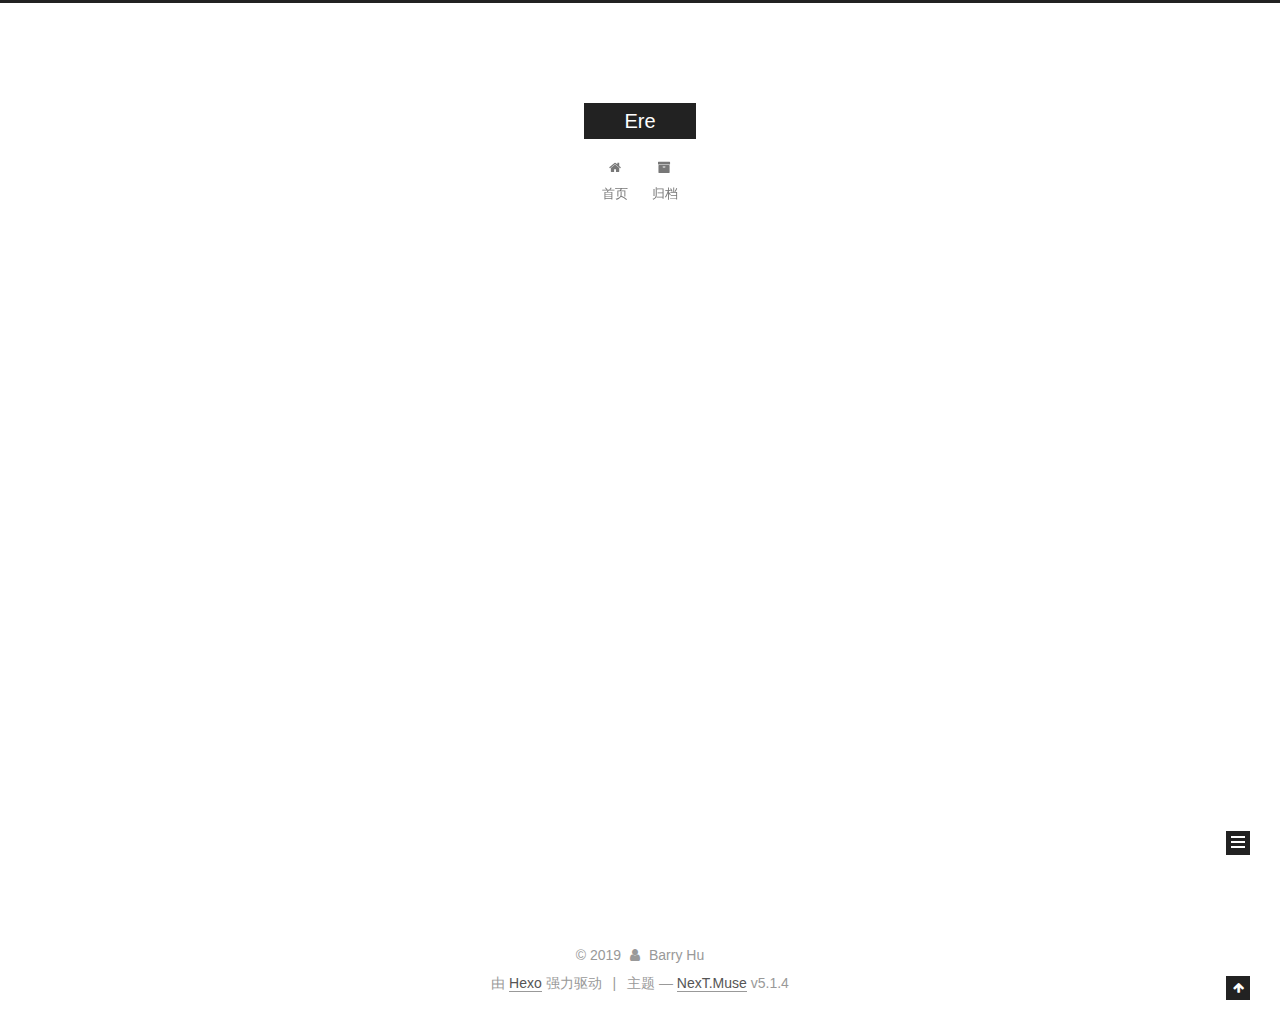
<file: archives/2019/08/index.html>
<!DOCTYPE html>



  


<html class="theme-next muse use-motion" lang="zh-Hans">
<head><meta name="generator" content="Hexo 3.9.0">
  <meta charset="UTF-8">
<meta http-equiv="X-UA-Compatible" content="IE=edge">
<meta name="viewport" content="width=device-width, initial-scale=1, maximum-scale=1">
<meta name="theme-color" content="#222">









<meta http-equiv="Cache-Control" content="no-transform">
<meta http-equiv="Cache-Control" content="no-siteapp">
















  
  
  <link href="/lib/fancybox/source/jquery.fancybox.css?v=2.1.5" rel="stylesheet" type="text/css">







<link href="/lib/font-awesome/css/font-awesome.min.css?v=4.6.2" rel="stylesheet" type="text/css">

<link href="/css/main.css?v=5.1.4" rel="stylesheet" type="text/css">


  <link rel="apple-touch-icon" sizes="180x180" href="/images/apple-touch-icon-next.png?v=5.1.4">


  <link rel="icon" type="image/png" sizes="32x32" href="/images/favicon-32x32-next.png?v=5.1.4">


  <link rel="icon" type="image/png" sizes="16x16" href="/images/favicon-16x16-next.png?v=5.1.4">


  <link rel="mask-icon" href="/images/logo.svg?v=5.1.4" color="#222">





  <meta name="keywords" content="Hexo, NexT">










<meta property="og:type" content="website">
<meta property="og:title" content="Ere">
<meta property="og:url" content="http://yoursite.com/archives/2019/08/index.html">
<meta property="og:site_name" content="Ere">
<meta property="og:locale" content="zh-Hans">
<meta name="twitter:card" content="summary">
<meta name="twitter:title" content="Ere">



<script type="text/javascript" id="hexo.configurations">
  var NexT = window.NexT || {};
  var CONFIG = {
    root: '/',
    scheme: 'Muse',
    version: '5.1.4',
    sidebar: {"position":"left","display":"post","offset":12,"b2t":false,"scrollpercent":false,"onmobile":false},
    fancybox: true,
    tabs: true,
    motion: {"enable":true,"async":false,"transition":{"post_block":"fadeIn","post_header":"slideDownIn","post_body":"slideDownIn","coll_header":"slideLeftIn","sidebar":"slideUpIn"}},
    duoshuo: {
      userId: '0',
      author: '博主'
    },
    algolia: {
      applicationID: '',
      apiKey: '',
      indexName: '',
      hits: {"per_page":10},
      labels: {"input_placeholder":"Search for Posts","hits_empty":"We didn't find any results for the search: ${query}","hits_stats":"${hits} results found in ${time} ms"}
    }
  };
</script>



  <link rel="canonical" href="http://yoursite.com/archives/2019/08/">





  <title>归档 | Ere</title>
  








</head>

<body itemscope itemtype="http://schema.org/WebPage" lang="zh-Hans">

  
  
    
  

  <div class="container sidebar-position-left page-archive">
    <div class="headband"></div>

    <header id="header" class="header" itemscope itemtype="http://schema.org/WPHeader">
      <div class="header-inner"><div class="site-brand-wrapper">
  <div class="site-meta ">
    

    <div class="custom-logo-site-title">
      <a href="/" class="brand" rel="start">
        <span class="logo-line-before"><i></i></span>
        <span class="site-title">Ere</span>
        <span class="logo-line-after"><i></i></span>
      </a>
    </div>
      
        <p class="site-subtitle"></p>
      
  </div>

  <div class="site-nav-toggle">
    <button>
      <span class="btn-bar"></span>
      <span class="btn-bar"></span>
      <span class="btn-bar"></span>
    </button>
  </div>
</div>

<nav class="site-nav">
  

  
    <ul id="menu" class="menu">
      
        
        <li class="menu-item menu-item-home">
          <a href="/" rel="section">
            
              <i class="menu-item-icon fa fa-fw fa-home"></i> <br>
            
            首页
          </a>
        </li>
      
        
        <li class="menu-item menu-item-archives">
          <a href="/archives/" rel="section">
            
              <i class="menu-item-icon fa fa-fw fa-archive"></i> <br>
            
            归档
          </a>
        </li>
      

      
    </ul>
  

  
</nav>



 </div>
    </header>

    <main id="main" class="main">
      <div class="main-inner">
        <div class="content-wrap">
          <div id="content" class="content">
            

  
  
  
  <div class="post-block archive">
    <div id="posts" class="posts-collapse">
      <span class="archive-move-on"></span>

      <span class="archive-page-counter">
        
        
        
          
        
        嗯..! 目前共计 5 篇日志。 继续努力。
      </span>

      

        
        
        

        
          
          <div class="collection-title">
            <h1 class="archive-year" id="archive-year-2019">2019</h1>
          </div>
        
        

        

  <article class="post post-type-normal" itemscope itemtype="http://schema.org/Article">
    <header class="post-header">

      <h2 class="post-title">
        
            <a class="post-title-link" href="/2019/08/09/TestNG入门-一-TestNG-xml文件及Suite套件介绍/" itemprop="url">
              
                <span itemprop="name">TestNG入门-一-TestNG-xml文件及Suite套件介绍</span>
              
            </a>
        
      </h2>

      <div class="post-meta">
        <time class="post-time" itemprop="dateCreated" datetime="2019-08-09T20:50:56+08:00" content="2019-08-09">
          08-09
        </time>
      </div>

    </header>
  </article>



      

        
        
        

        
        

        

  <article class="post post-type-normal" itemscope itemtype="http://schema.org/Article">
    <header class="post-header">

      <h2 class="post-title">
        
            <a class="post-title-link" href="/2019/08/08/TestNG入门-一-TestNG的语法介绍/" itemprop="url">
              
                <span itemprop="name">TestNG入门-一-TestNG的语法介绍</span>
              
            </a>
        
      </h2>

      <div class="post-meta">
        <time class="post-time" itemprop="dateCreated" datetime="2019-08-08T12:21:38+08:00" content="2019-08-08">
          08-08
        </time>
      </div>

    </header>
  </article>



      

        
        
        

        
        

        

  <article class="post post-type-normal" itemscope itemtype="http://schema.org/Article">
    <header class="post-header">

      <h2 class="post-title">
        
            <a class="post-title-link" href="/2019/08/08/TestNG入门-一-一个简单的test用例/" itemprop="url">
              
                <span itemprop="name">TestNG入门-一-一个简单的test用例</span>
              
            </a>
        
      </h2>

      <div class="post-meta">
        <time class="post-time" itemprop="dateCreated" datetime="2019-08-08T12:15:16+08:00" content="2019-08-08">
          08-08
        </time>
      </div>

    </header>
  </article>



      

        
        
        

        
        

        

  <article class="post post-type-normal" itemscope itemtype="http://schema.org/Article">
    <header class="post-header">

      <h2 class="post-title">
        
            <a class="post-title-link" href="/2019/08/05/TestNG入门-一-初识TestNG/" itemprop="url">
              
                <span itemprop="name">TestNG入门-一-初识TestNG</span>
              
            </a>
        
      </h2>

      <div class="post-meta">
        <time class="post-time" itemprop="dateCreated" datetime="2019-08-05T22:20:54+08:00" content="2019-08-05">
          08-05
        </time>
      </div>

    </header>
  </article>



      

        
        
        

        
        

        

  <article class="post post-type-normal" itemscope itemtype="http://schema.org/Article">
    <header class="post-header">

      <h2 class="post-title">
        
            <a class="post-title-link" href="/2019/08/03/hello-world/" itemprop="url">
              
                <span itemprop="name">Hello World</span>
              
            </a>
        
      </h2>

      <div class="post-meta">
        <time class="post-time" itemprop="dateCreated" datetime="2019-08-03T15:18:58+08:00" content="2019-08-03">
          08-03
        </time>
      </div>

    </header>
  </article>



      

    </div>
  </div>
  
  
  

  



          </div>
          


          

        </div>
        
          
  
  <div class="sidebar-toggle">
    <div class="sidebar-toggle-line-wrap">
      <span class="sidebar-toggle-line sidebar-toggle-line-first"></span>
      <span class="sidebar-toggle-line sidebar-toggle-line-middle"></span>
      <span class="sidebar-toggle-line sidebar-toggle-line-last"></span>
    </div>
  </div>

  <aside id="sidebar" class="sidebar">
    
    <div class="sidebar-inner">

      

      

      <section class="site-overview-wrap sidebar-panel sidebar-panel-active">
        <div class="site-overview">
          <div class="site-author motion-element" itemprop="author" itemscope itemtype="http://schema.org/Person">
            
              <p class="site-author-name" itemprop="name">Barry Hu</p>
              <p class="site-description motion-element" itemprop="description"></p>
          </div>

          <nav class="site-state motion-element">

            
              <div class="site-state-item site-state-posts">
              
                <a href="/archives/">
              
                  <span class="site-state-item-count">5</span>
                  <span class="site-state-item-name">日志</span>
                </a>
              </div>
            

            

            

          </nav>

          

          

          
          

          
          

          

        </div>
      </section>

      

      

    </div>
  </aside>


        
      </div>
    </main>

    <footer id="footer" class="footer">
      <div class="footer-inner">
        <div class="copyright">&copy; <span itemprop="copyrightYear">2019</span>
  <span class="with-love">
    <i class="fa fa-user"></i>
  </span>
  <span class="author" itemprop="copyrightHolder">Barry Hu</span>

  
</div>


  <div class="powered-by">由 <a class="theme-link" target="_blank" href="https://hexo.io">Hexo</a> 强力驱动</div>



  <span class="post-meta-divider">|</span>



  <div class="theme-info">主题 &mdash; <a class="theme-link" target="_blank" href="https://github.com/iissnan/hexo-theme-next">NexT.Muse</a> v5.1.4</div>




        







        
      </div>
    </footer>

    
      <div class="back-to-top">
        <i class="fa fa-arrow-up"></i>
        
      </div>
    

    

  </div>

  

<script type="text/javascript">
  if (Object.prototype.toString.call(window.Promise) !== '[object Function]') {
    window.Promise = null;
  }
</script>









  












  
  
    <script type="text/javascript" src="/lib/jquery/index.js?v=2.1.3"></script>
  

  
  
    <script type="text/javascript" src="/lib/fastclick/lib/fastclick.min.js?v=1.0.6"></script>
  

  
  
    <script type="text/javascript" src="/lib/jquery_lazyload/jquery.lazyload.js?v=1.9.7"></script>
  

  
  
    <script type="text/javascript" src="/lib/velocity/velocity.min.js?v=1.2.1"></script>
  

  
  
    <script type="text/javascript" src="/lib/velocity/velocity.ui.min.js?v=1.2.1"></script>
  

  
  
    <script type="text/javascript" src="/lib/fancybox/source/jquery.fancybox.pack.js?v=2.1.5"></script>
  


  


  <script type="text/javascript" src="/js/src/utils.js?v=5.1.4"></script>

  <script type="text/javascript" src="/js/src/motion.js?v=5.1.4"></script>



  
  

  

  


  <script type="text/javascript" src="/js/src/bootstrap.js?v=5.1.4"></script>



  


  




	





  





  












  





  

  

  

  
  

  

  

  

</body>
</html>
</file>
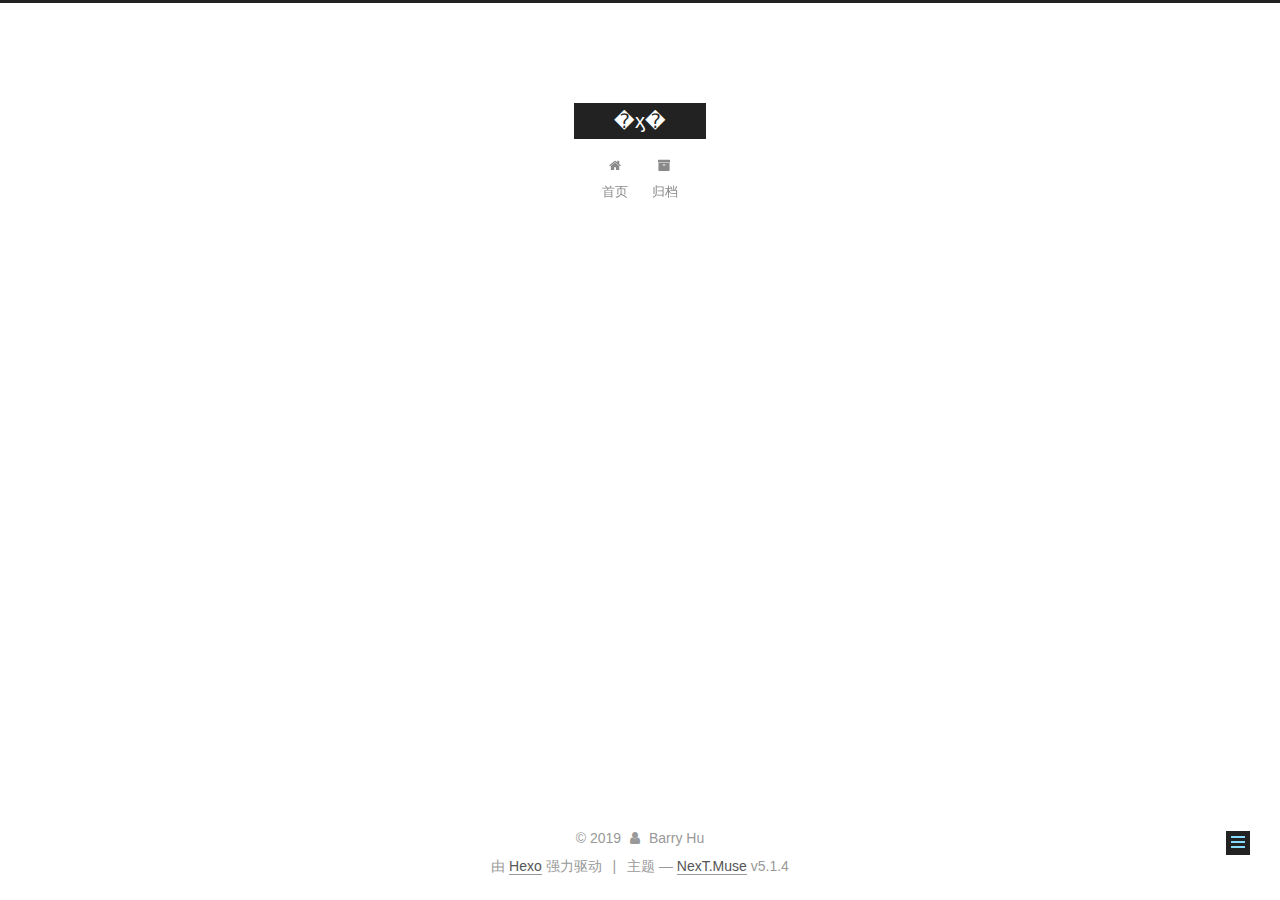
<file: 2019/08/03/Hello-World-0/index.html>
<!DOCTYPE html>



  


<html class="theme-next muse use-motion" lang="zh-Hans">
<head><meta name="generator" content="Hexo 3.9.0">
  <meta charset="UTF-8">
<meta http-equiv="X-UA-Compatible" content="IE=edge">
<meta name="viewport" content="width=device-width, initial-scale=1, maximum-scale=1">
<meta name="theme-color" content="#222">









<meta http-equiv="Cache-Control" content="no-transform">
<meta http-equiv="Cache-Control" content="no-siteapp">
















  
  
  <link href="/lib/fancybox/source/jquery.fancybox.css?v=2.1.5" rel="stylesheet" type="text/css">







<link href="/lib/font-awesome/css/font-awesome.min.css?v=4.6.2" rel="stylesheet" type="text/css">

<link href="/css/main.css?v=5.1.4" rel="stylesheet" type="text/css">


  <link rel="apple-touch-icon" sizes="180x180" href="/images/apple-touch-icon-next.png?v=5.1.4">


  <link rel="icon" type="image/png" sizes="32x32" href="/images/favicon-32x32-next.png?v=5.1.4">


  <link rel="icon" type="image/png" sizes="16x16" href="/images/favicon-16x16-next.png?v=5.1.4">


  <link rel="mask-icon" href="/images/logo.svg?v=5.1.4" color="#222">





  <meta name="keywords" content="Hexo, NexT">










<meta property="og:type" content="article">
<meta property="og:title" content="Hello World">
<meta property="og:url" content="http://yoursite.com/2019/08/03/Hello-World-0/index.html">
<meta property="og:site_name" content="�ӽ�">
<meta property="og:locale" content="zh-Hans">
<meta property="og:updated_time" content="2019-08-03T07:26:34.990Z">
<meta name="twitter:card" content="summary">
<meta name="twitter:title" content="Hello World">



<script type="text/javascript" id="hexo.configurations">
  var NexT = window.NexT || {};
  var CONFIG = {
    root: '/',
    scheme: 'Muse',
    version: '5.1.4',
    sidebar: {"position":"left","display":"post","offset":12,"b2t":false,"scrollpercent":false,"onmobile":false},
    fancybox: true,
    tabs: true,
    motion: {"enable":true,"async":false,"transition":{"post_block":"fadeIn","post_header":"slideDownIn","post_body":"slideDownIn","coll_header":"slideLeftIn","sidebar":"slideUpIn"}},
    duoshuo: {
      userId: '0',
      author: '博主'
    },
    algolia: {
      applicationID: '',
      apiKey: '',
      indexName: '',
      hits: {"per_page":10},
      labels: {"input_placeholder":"Search for Posts","hits_empty":"We didn't find any results for the search: ${query}","hits_stats":"${hits} results found in ${time} ms"}
    }
  };
</script>



  <link rel="canonical" href="http://yoursite.com/2019/08/03/Hello-World-0/">





  <title>Hello World | �ӽ�</title>
  








</head>

<body itemscope itemtype="http://schema.org/WebPage" lang="zh-Hans">

  
  
    
  

  <div class="container sidebar-position-left page-post-detail">
    <div class="headband"></div>

    <header id="header" class="header" itemscope itemtype="http://schema.org/WPHeader">
      <div class="header-inner"><div class="site-brand-wrapper">
  <div class="site-meta ">
    

    <div class="custom-logo-site-title">
      <a href="/" class="brand" rel="start">
        <span class="logo-line-before"><i></i></span>
        <span class="site-title">�ӽ�</span>
        <span class="logo-line-after"><i></i></span>
      </a>
    </div>
      
        <p class="site-subtitle"></p>
      
  </div>

  <div class="site-nav-toggle">
    <button>
      <span class="btn-bar"></span>
      <span class="btn-bar"></span>
      <span class="btn-bar"></span>
    </button>
  </div>
</div>

<nav class="site-nav">
  

  
    <ul id="menu" class="menu">
      
        
        <li class="menu-item menu-item-home">
          <a href="/" rel="section">
            
              <i class="menu-item-icon fa fa-fw fa-home"></i> <br>
            
            首页
          </a>
        </li>
      
        
        <li class="menu-item menu-item-archives">
          <a href="/archives/" rel="section">
            
              <i class="menu-item-icon fa fa-fw fa-archive"></i> <br>
            
            归档
          </a>
        </li>
      

      
    </ul>
  

  
</nav>



 </div>
    </header>

    <main id="main" class="main">
      <div class="main-inner">
        <div class="content-wrap">
          <div id="content" class="content">
            

  <div id="posts" class="posts-expand">
    

  

  
  
  

  <article class="post post-type-normal" itemscope itemtype="http://schema.org/Article">
  
  
  
  <div class="post-block">
    <link itemprop="mainEntityOfPage" href="http://yoursite.com/2019/08/03/Hello-World-0/">

    <span hidden itemprop="author" itemscope itemtype="http://schema.org/Person">
      <meta itemprop="name" content="Barry Hu">
      <meta itemprop="description" content>
      <meta itemprop="image" content="/images/avatar.gif">
    </span>

    <span hidden itemprop="publisher" itemscope itemtype="http://schema.org/Organization">
      <meta itemprop="name" content="�ӽ�">
    </span>

    
      <header class="post-header">

        
        
          <h1 class="post-title" itemprop="name headline">Hello World</h1>
        

        <div class="post-meta">
          <span class="post-time">
            
              <span class="post-meta-item-icon">
                <i class="fa fa-calendar-o"></i>
              </span>
              
                <span class="post-meta-item-text">发表于</span>
              
              <time title="创建于" itemprop="dateCreated datePublished" datetime="2019-08-03T15:26:34+08:00">
                2019-08-03
              </time>
            

            

            
          </span>

          

          
            
          

          
          

          

          

          

        </div>
      </header>
    

    
    
    
    <div class="post-body" itemprop="articleBody">

      
      

      
        
      
    </div>
    
    
    

    

    

    

    <footer class="post-footer">
      

      
      
      

      
        <div class="post-nav">
          <div class="post-nav-next post-nav-item">
            
              <a href="/2019/08/03/hello-world/" rel="next" title="Hello World">
                <i class="fa fa-chevron-left"></i> Hello World
              </a>
            
          </div>

          <span class="post-nav-divider"></span>

          <div class="post-nav-prev post-nav-item">
            
          </div>
        </div>
      

      
      
    </footer>
  </div>
  
  
  
  </article>



    <div class="post-spread">
      
    </div>
  </div>


          </div>
          


          

  



        </div>
        
          
  
  <div class="sidebar-toggle">
    <div class="sidebar-toggle-line-wrap">
      <span class="sidebar-toggle-line sidebar-toggle-line-first"></span>
      <span class="sidebar-toggle-line sidebar-toggle-line-middle"></span>
      <span class="sidebar-toggle-line sidebar-toggle-line-last"></span>
    </div>
  </div>

  <aside id="sidebar" class="sidebar">
    
    <div class="sidebar-inner">

      

      

      <section class="site-overview-wrap sidebar-panel sidebar-panel-active">
        <div class="site-overview">
          <div class="site-author motion-element" itemprop="author" itemscope itemtype="http://schema.org/Person">
            
              <p class="site-author-name" itemprop="name">Barry Hu</p>
              <p class="site-description motion-element" itemprop="description"></p>
          </div>

          <nav class="site-state motion-element">

            
              <div class="site-state-item site-state-posts">
              
                <a href="/archives/">
              
                  <span class="site-state-item-count">2</span>
                  <span class="site-state-item-name">日志</span>
                </a>
              </div>
            

            

            

          </nav>

          

          

          
          

          
          

          

        </div>
      </section>

      

      

    </div>
  </aside>


        
      </div>
    </main>

    <footer id="footer" class="footer">
      <div class="footer-inner">
        <div class="copyright">&copy; <span itemprop="copyrightYear">2019</span>
  <span class="with-love">
    <i class="fa fa-user"></i>
  </span>
  <span class="author" itemprop="copyrightHolder">Barry Hu</span>

  
</div>


  <div class="powered-by">由 <a class="theme-link" target="_blank" href="https://hexo.io">Hexo</a> 强力驱动</div>



  <span class="post-meta-divider">|</span>



  <div class="theme-info">主题 &mdash; <a class="theme-link" target="_blank" href="https://github.com/iissnan/hexo-theme-next">NexT.Muse</a> v5.1.4</div>




        







        
      </div>
    </footer>

    
      <div class="back-to-top">
        <i class="fa fa-arrow-up"></i>
        
      </div>
    

    

  </div>

  

<script type="text/javascript">
  if (Object.prototype.toString.call(window.Promise) !== '[object Function]') {
    window.Promise = null;
  }
</script>









  












  
  
    <script type="text/javascript" src="/lib/jquery/index.js?v=2.1.3"></script>
  

  
  
    <script type="text/javascript" src="/lib/fastclick/lib/fastclick.min.js?v=1.0.6"></script>
  

  
  
    <script type="text/javascript" src="/lib/jquery_lazyload/jquery.lazyload.js?v=1.9.7"></script>
  

  
  
    <script type="text/javascript" src="/lib/velocity/velocity.min.js?v=1.2.1"></script>
  

  
  
    <script type="text/javascript" src="/lib/velocity/velocity.ui.min.js?v=1.2.1"></script>
  

  
  
    <script type="text/javascript" src="/lib/fancybox/source/jquery.fancybox.pack.js?v=2.1.5"></script>
  


  


  <script type="text/javascript" src="/js/src/utils.js?v=5.1.4"></script>

  <script type="text/javascript" src="/js/src/motion.js?v=5.1.4"></script>



  
  

  
  <script type="text/javascript" src="/js/src/scrollspy.js?v=5.1.4"></script>
<script type="text/javascript" src="/js/src/post-details.js?v=5.1.4"></script>



  


  <script type="text/javascript" src="/js/src/bootstrap.js?v=5.1.4"></script>



  


  




	





  





  












  





  

  

  

  
  

  

  

  

</body>
</html>
</file>
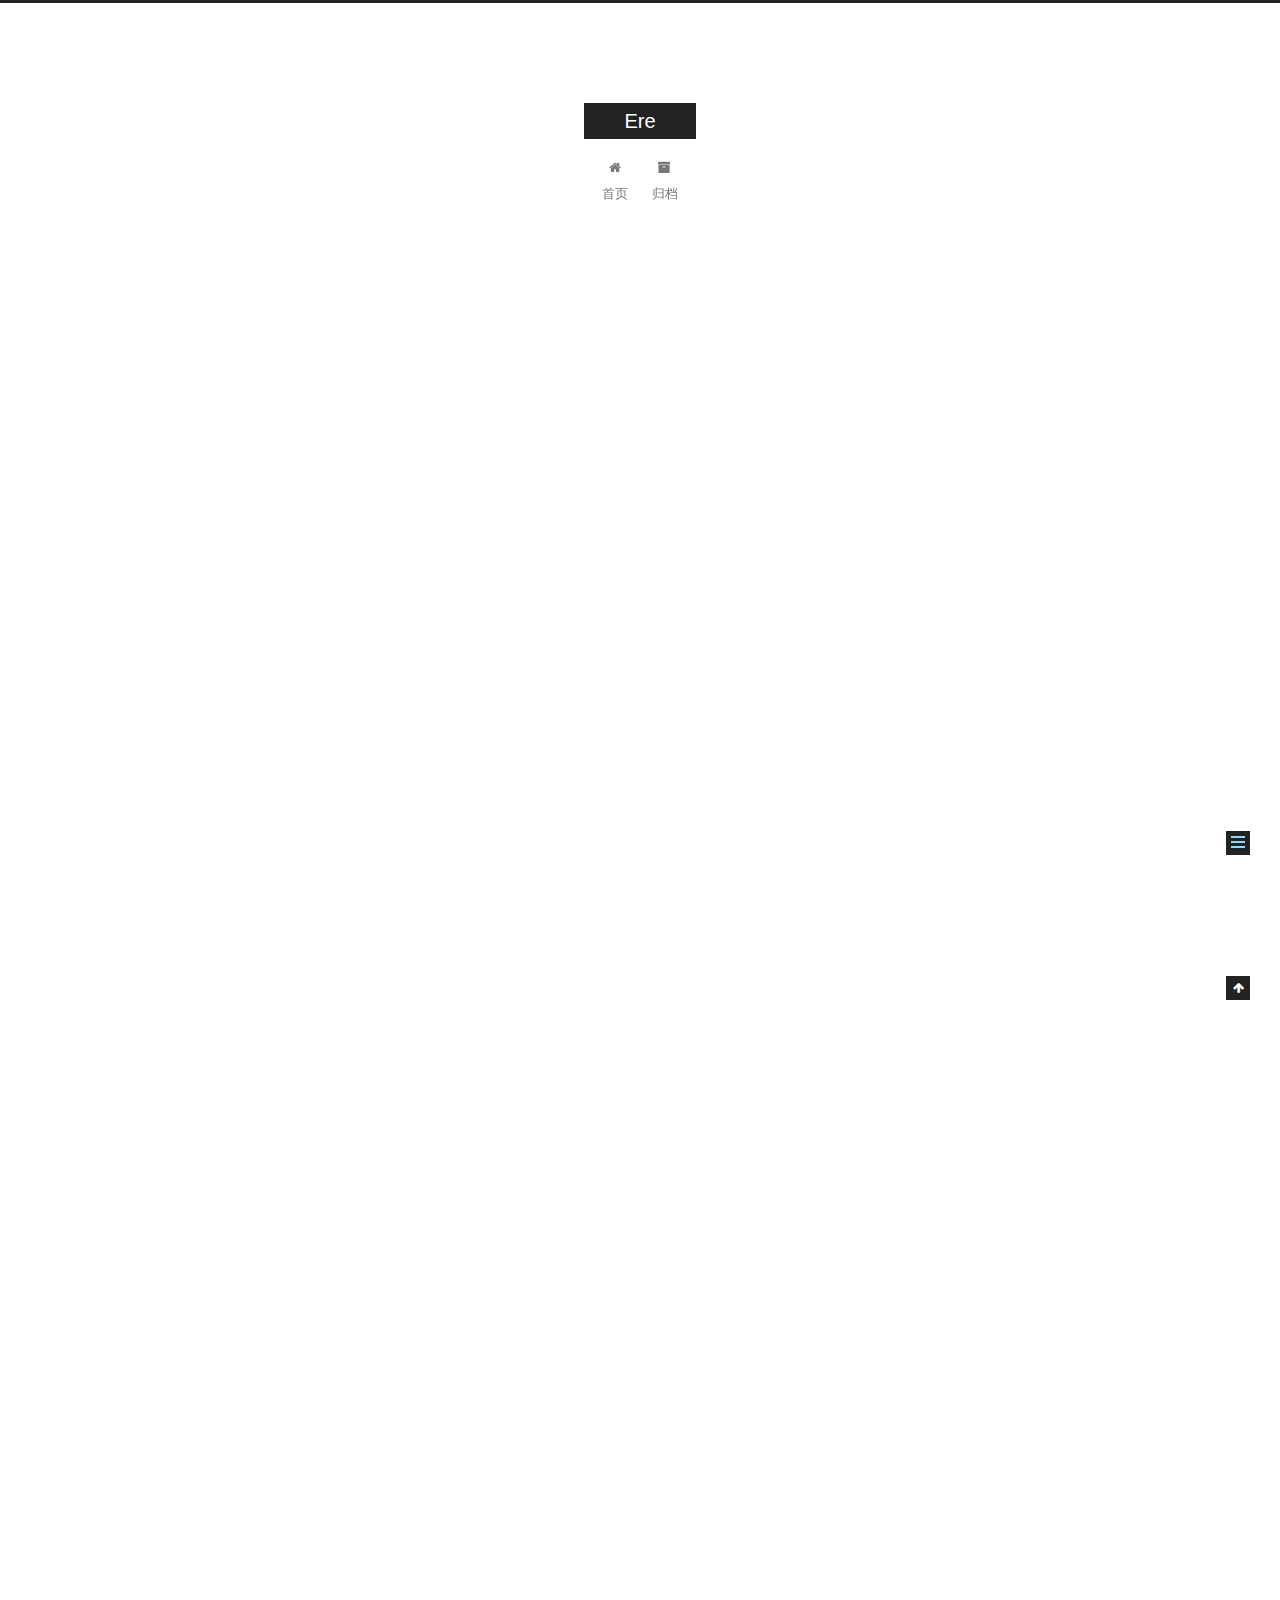
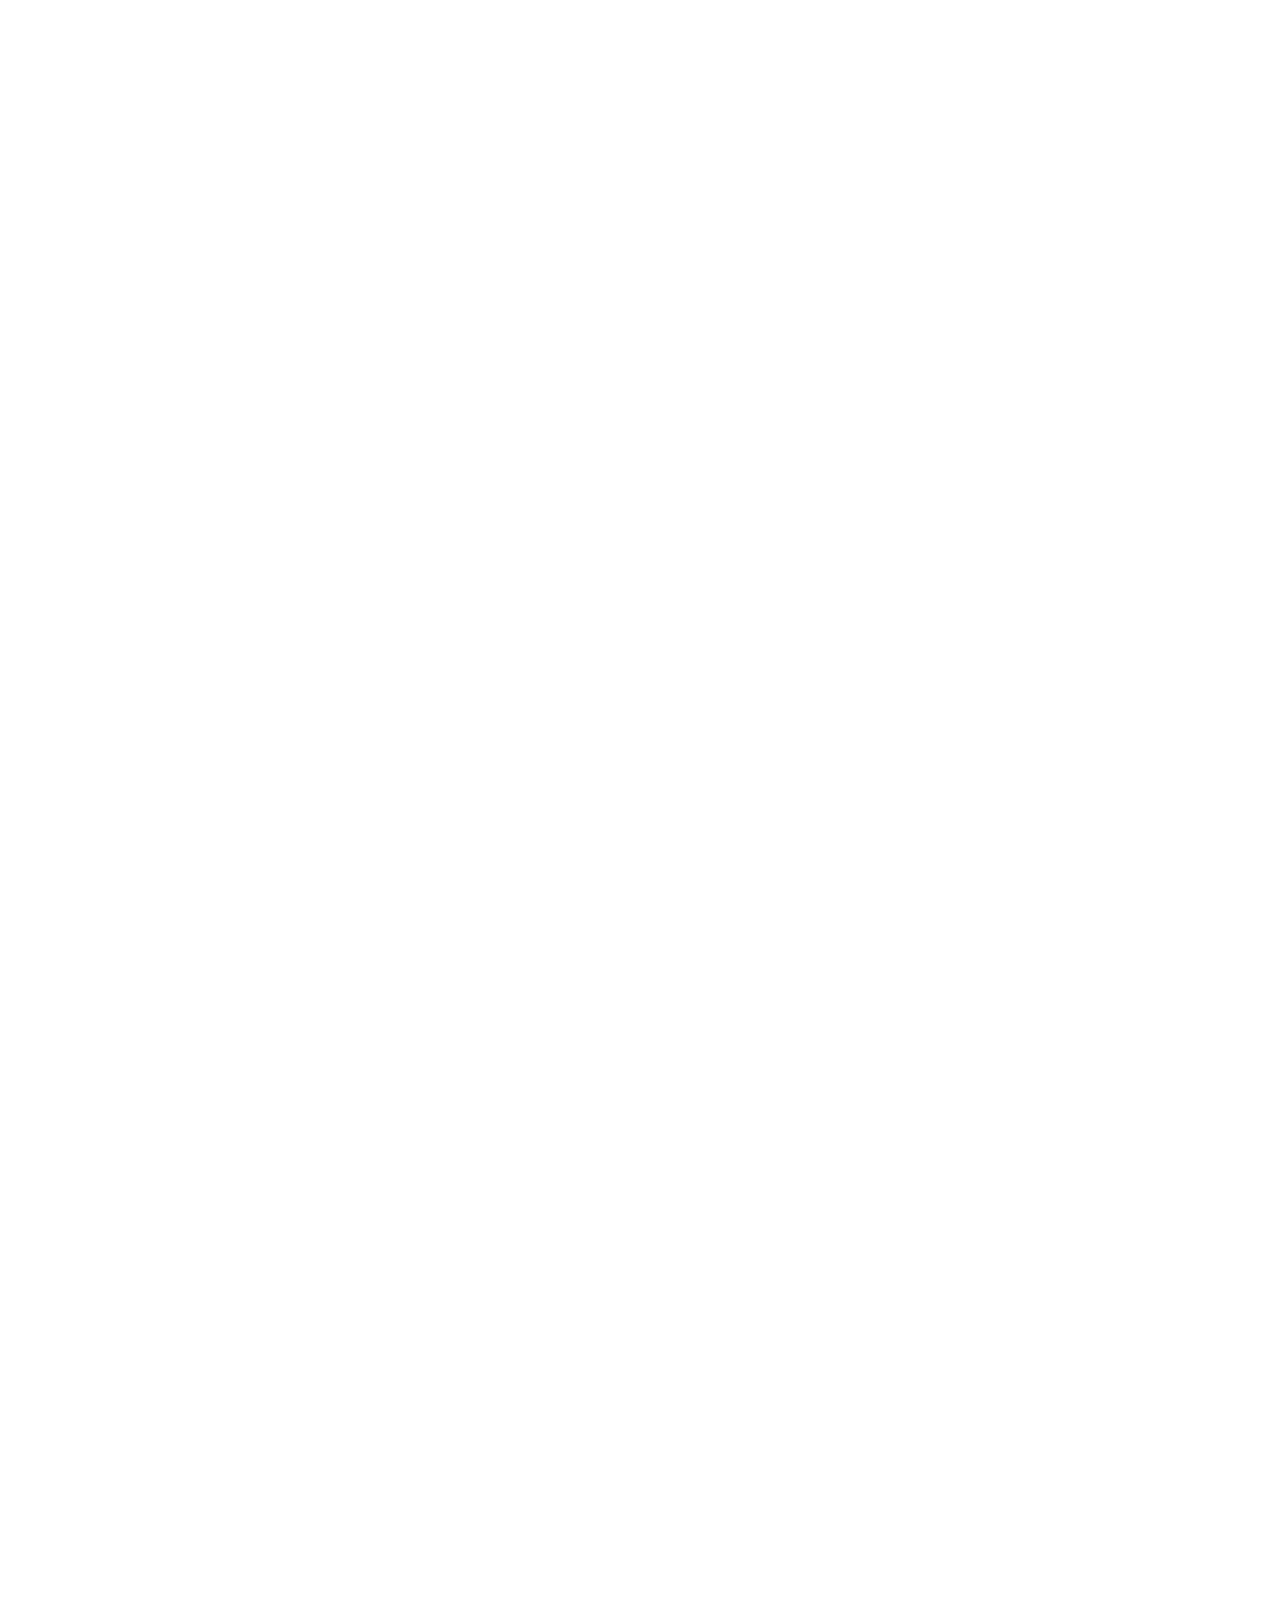
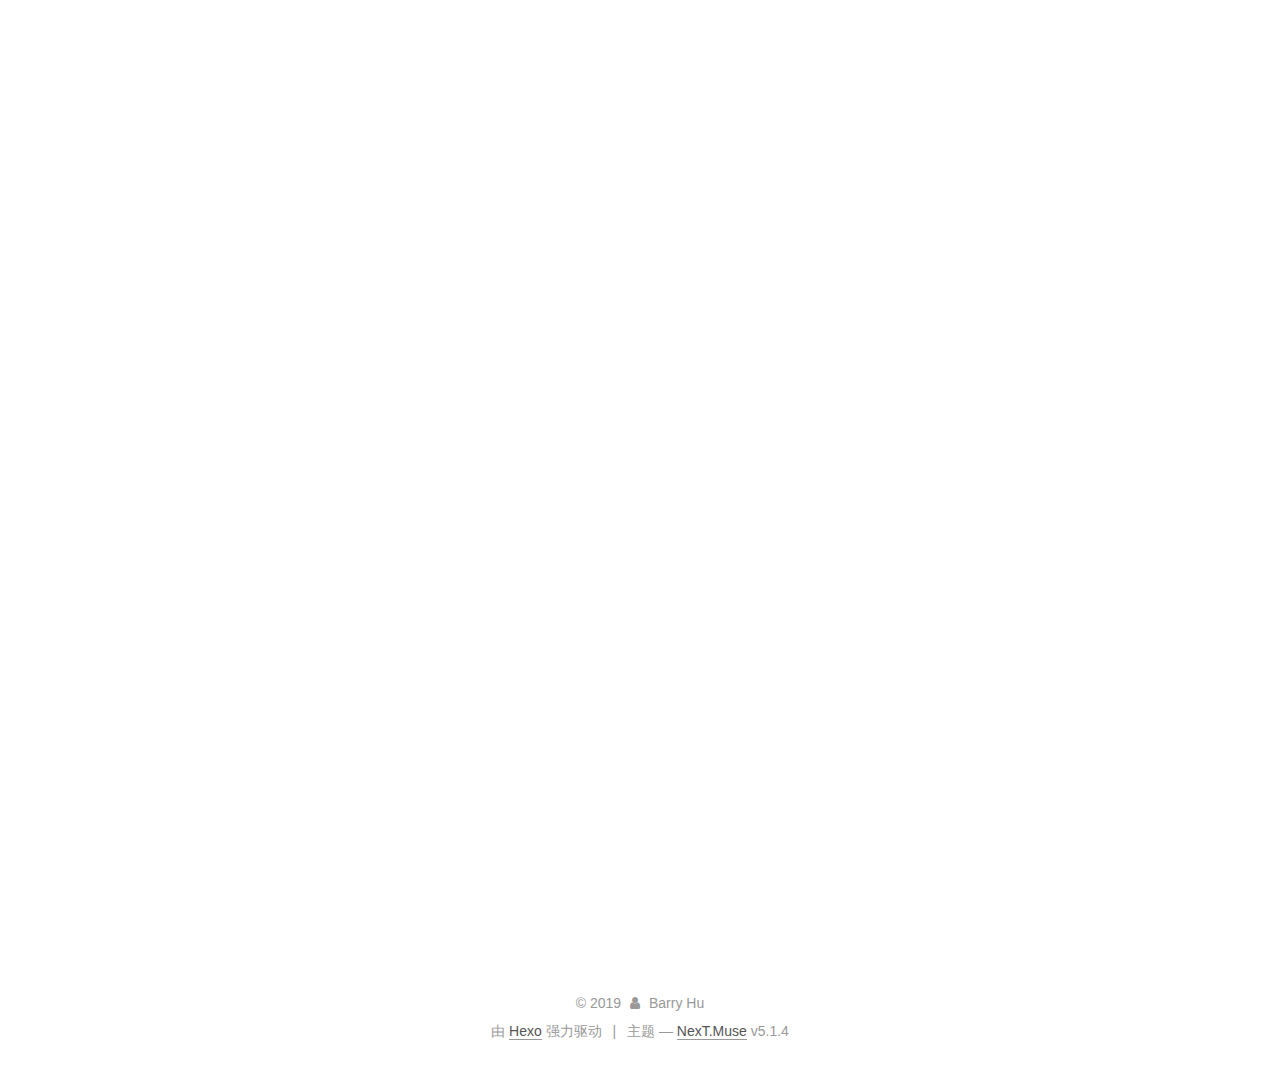
<file: 2019/08/03/hello-world/index.html>
<!DOCTYPE html>



  


<html class="theme-next muse use-motion" lang="zh-Hans">
<head><meta name="generator" content="Hexo 3.9.0">
  <meta charset="UTF-8">
<meta http-equiv="X-UA-Compatible" content="IE=edge">
<meta name="viewport" content="width=device-width, initial-scale=1, maximum-scale=1">
<meta name="theme-color" content="#222">









<meta http-equiv="Cache-Control" content="no-transform">
<meta http-equiv="Cache-Control" content="no-siteapp">
















  
  
  <link href="/lib/fancybox/source/jquery.fancybox.css?v=2.1.5" rel="stylesheet" type="text/css">







<link href="/lib/font-awesome/css/font-awesome.min.css?v=4.6.2" rel="stylesheet" type="text/css">

<link href="/css/main.css?v=5.1.4" rel="stylesheet" type="text/css">


  <link rel="apple-touch-icon" sizes="180x180" href="/images/apple-touch-icon-next.png?v=5.1.4">


  <link rel="icon" type="image/png" sizes="32x32" href="/images/favicon-32x32-next.png?v=5.1.4">


  <link rel="icon" type="image/png" sizes="16x16" href="/images/favicon-16x16-next.png?v=5.1.4">


  <link rel="mask-icon" href="/images/logo.svg?v=5.1.4" color="#222">





  <meta name="keywords" content="Hexo, NexT">










<meta name="description" content="起因是我在上操作系统实验课的时候遇到一些问题疑惑了好久，最后在一个学长的个人博客中得到了启发，所以想把各种各样的事情写进博客中，一来是为了方便后人，二来也是为自己以后留一个存档，万一哪天要用到呢。 由于各种各样的原因，我把我准备搭建博客的计划鸽了好久，也算是从零开始的计划吧，那就从部署博客开始写起吧。 安装该安装的首先我使用的是hexo框架，而在hexo官网上写着，首先需要安装git和nodejs">
<meta property="og:type" content="article">
<meta property="og:title" content="Hello World">
<meta property="og:url" content="http://yoursite.com/2019/08/03/hello-world/index.html">
<meta property="og:site_name" content="Ere">
<meta property="og:description" content="起因是我在上操作系统实验课的时候遇到一些问题疑惑了好久，最后在一个学长的个人博客中得到了启发，所以想把各种各样的事情写进博客中，一来是为了方便后人，二来也是为自己以后留一个存档，万一哪天要用到呢。 由于各种各样的原因，我把我准备搭建博客的计划鸽了好久，也算是从零开始的计划吧，那就从部署博客开始写起吧。 安装该安装的首先我使用的是hexo框架，而在hexo官网上写着，首先需要安装git和nodejs">
<meta property="og:locale" content="zh-Hans">
<meta property="og:image" content="http://yoursite.com/2019/08/03/hello-world/QQ%E6%88%AA%E5%9B%BE20190803163528.png">
<meta property="og:image" content="http://yoursite.com/2019/08/03/hello-world/QQ%E6%88%AA%E5%9B%BE20190803163644.png">
<meta property="og:image" content="http://yoursite.com/2019/08/03/hello-world/QQ%E6%88%AA%E5%9B%BE20190803165729.png">
<meta property="og:updated_time" content="2019-08-03T10:09:10.504Z">
<meta name="twitter:card" content="summary">
<meta name="twitter:title" content="Hello World">
<meta name="twitter:description" content="起因是我在上操作系统实验课的时候遇到一些问题疑惑了好久，最后在一个学长的个人博客中得到了启发，所以想把各种各样的事情写进博客中，一来是为了方便后人，二来也是为自己以后留一个存档，万一哪天要用到呢。 由于各种各样的原因，我把我准备搭建博客的计划鸽了好久，也算是从零开始的计划吧，那就从部署博客开始写起吧。 安装该安装的首先我使用的是hexo框架，而在hexo官网上写着，首先需要安装git和nodejs">
<meta name="twitter:image" content="http://yoursite.com/2019/08/03/hello-world/QQ%E6%88%AA%E5%9B%BE20190803163528.png">



<script type="text/javascript" id="hexo.configurations">
  var NexT = window.NexT || {};
  var CONFIG = {
    root: '/',
    scheme: 'Muse',
    version: '5.1.4',
    sidebar: {"position":"left","display":"post","offset":12,"b2t":false,"scrollpercent":false,"onmobile":false},
    fancybox: true,
    tabs: true,
    motion: {"enable":true,"async":false,"transition":{"post_block":"fadeIn","post_header":"slideDownIn","post_body":"slideDownIn","coll_header":"slideLeftIn","sidebar":"slideUpIn"}},
    duoshuo: {
      userId: '0',
      author: '博主'
    },
    algolia: {
      applicationID: '',
      apiKey: '',
      indexName: '',
      hits: {"per_page":10},
      labels: {"input_placeholder":"Search for Posts","hits_empty":"We didn't find any results for the search: ${query}","hits_stats":"${hits} results found in ${time} ms"}
    }
  };
</script>



  <link rel="canonical" href="http://yoursite.com/2019/08/03/hello-world/">





  <title>Hello World | Ere</title>
  








</head>

<body itemscope itemtype="http://schema.org/WebPage" lang="zh-Hans">

  
  
    
  

  <div class="container sidebar-position-left page-post-detail">
    <div class="headband"></div>

    <header id="header" class="header" itemscope itemtype="http://schema.org/WPHeader">
      <div class="header-inner"><div class="site-brand-wrapper">
  <div class="site-meta ">
    

    <div class="custom-logo-site-title">
      <a href="/" class="brand" rel="start">
        <span class="logo-line-before"><i></i></span>
        <span class="site-title">Ere</span>
        <span class="logo-line-after"><i></i></span>
      </a>
    </div>
      
        <p class="site-subtitle"></p>
      
  </div>

  <div class="site-nav-toggle">
    <button>
      <span class="btn-bar"></span>
      <span class="btn-bar"></span>
      <span class="btn-bar"></span>
    </button>
  </div>
</div>

<nav class="site-nav">
  

  
    <ul id="menu" class="menu">
      
        
        <li class="menu-item menu-item-home">
          <a href="/" rel="section">
            
              <i class="menu-item-icon fa fa-fw fa-home"></i> <br>
            
            首页
          </a>
        </li>
      
        
        <li class="menu-item menu-item-archives">
          <a href="/archives/" rel="section">
            
              <i class="menu-item-icon fa fa-fw fa-archive"></i> <br>
            
            归档
          </a>
        </li>
      

      
    </ul>
  

  
</nav>



 </div>
    </header>

    <main id="main" class="main">
      <div class="main-inner">
        <div class="content-wrap">
          <div id="content" class="content">
            

  <div id="posts" class="posts-expand">
    

  

  
  
  

  <article class="post post-type-normal" itemscope itemtype="http://schema.org/Article">
  
  
  
  <div class="post-block">
    <link itemprop="mainEntityOfPage" href="http://yoursite.com/2019/08/03/hello-world/">

    <span hidden itemprop="author" itemscope itemtype="http://schema.org/Person">
      <meta itemprop="name" content="Barry Hu">
      <meta itemprop="description" content>
      <meta itemprop="image" content="/images/avatar.gif">
    </span>

    <span hidden itemprop="publisher" itemscope itemtype="http://schema.org/Organization">
      <meta itemprop="name" content="Ere">
    </span>

    
      <header class="post-header">

        
        
          <h1 class="post-title" itemprop="name headline">Hello World</h1>
        

        <div class="post-meta">
          <span class="post-time">
            
              <span class="post-meta-item-icon">
                <i class="fa fa-calendar-o"></i>
              </span>
              
                <span class="post-meta-item-text">发表于</span>
              
              <time title="创建于" itemprop="dateCreated datePublished" datetime="2019-08-03T15:18:58+08:00">
                2019-08-03
              </time>
            

            

            
          </span>

          

          
            
          

          
          

          

          

          

        </div>
      </header>
    

    
    
    
    <div class="post-body" itemprop="articleBody">

      
      

      
        <p>起因是我在上操作系统实验课的时候遇到一些问题疑惑了好久，最后在一个学长的个人博客中得到了启发，所以想把各种各样的事情写进博客中，一来是为了方便后人，二来也是为自己以后留一个存档，万一哪天要用到呢。</p>
<p>由于各种各样的原因，我把我准备搭建博客的计划鸽了好久，也算是从零开始的计划吧，那就从部署博客开始写起吧。</p>
<h2 id="安装该安装的"><a href="#安装该安装的" class="headerlink" title="安装该安装的"></a>安装该安装的</h2><p>首先我使用的是hexo框架，而在hexo官网上写着，首先需要安装git和nodejs，反正照着安装就是了。</p>
<h3 id="Git"><a href="#Git" class="headerlink" title="Git"></a>Git</h3><p>每一个git使用者都绕不开的软件<a href="https://git-scm.com/" target="_blank" rel="noopener">git</a></p>
<p>只后就是一路next，完成后打开git。在这之后是绑定我们本地仓库和github之间的联系。这里输入你github上的email账号</p>
<figure class="highlight bash"><table><tr><td class="gutter"><pre><span class="line">1</span><br></pre></td><td class="code"><pre><span class="line">$ ssh-keygen-t rsa-C <span class="string">"XXXXXX@youremail.com"</span></span><br></pre></td></tr></table></figure>

<p>没有报错成功创建之后就可以进入下一步了</p>
<p>一般情况下.ssh文件夹创建在C/User/username 中，打开.ssh文件夹，找到id_rsa文件，可能有两个，找到格式如下的</p>
<p>ssh-rsa</p>
<p>AAAAB3NzaC1yc2EAAAADAQABAAABAQDIskXqZF3SSFtACK6zoNGJabikTBC3kig6+4j4dCq1tswhA9YkuJCi0WpRmGYWBQ67dyT2or7RedFZlULLZN3nL6AWlo5V2jRXw4WQxCon2rU1p122wmiTzqYOfsykjwullWV4bYcZU4n77A4/9WwlSqZCpEbcdwV8IMkvwfJUInSWqTvmYMcKTWu8yad5DZ2v7LBWfgsL/Tfx7aEB8UjDNJ6SPw30Yijy+62YrftYGgbuwoiL9hDNGO2LfjgOkglHTBJaZe31uQLLWc5uCzd+7Dgh7RaKMmeuz2Uv7yqm/IEU9jH8cPMR9YRPIhmzg38G2s9ILn27QqW9j1hrFY1V <a href="mailto:15229020556@163.com" target="_blank" rel="noopener">15229020556@163.com</a></p>
<p>有了密钥之后登陆github网站。在个人设置中找到SSH and GPG keys</p>
<p><img src="/2019/08/03/hello-world/QQ%E6%88%AA%E5%9B%BE20190803163528.png" alt="QQ截图20190803163528"></p>
<p>此处新建new key，名字随意，内容为刚刚.ssh文件夹内其中的内容</p>
<p><img src="/2019/08/03/hello-world/QQ%E6%88%AA%E5%9B%BE20190803163644.png" alt="QQ截图20190803163644"></p>
<p>之后尝试是否绑定成功</p>
<figure class="highlight plain"><table><tr><td class="gutter"><pre><span class="line">1</span><br></pre></td><td class="code"><pre><span class="line">$ ssh -T github@github.com</span><br></pre></td></tr></table></figure>

<p>若内容出现You’ve successfuilly authticated,but Github does not provide shell accedd，则表示已经成功,接下来设置一些其他的信息</p>
<figure class="highlight plain"><table><tr><td class="gutter"><pre><span class="line">1</span><br><span class="line">2</span><br></pre></td><td class="code"><pre><span class="line">$ git config --global user.name &quot;yourname&quot;</span><br><span class="line">$ git config --global user.emal &quot;youremail&quot;</span><br></pre></td></tr></table></figure>

<p>git部分就到此为止了</p>
<h3 id="Nodejs"><a href="#Nodejs" class="headerlink" title="Nodejs"></a>Nodejs</h3><p>老样子，一键下载，这里最好是在Nodejs中文网下载，在官网下载速度比较慢。<a href="http://nodejs.cn/" target="_blank" rel="noopener">Nodejs</a></p>
<h3 id="Hexo"><a href="#Hexo" class="headerlink" title="Hexo"></a>Hexo</h3><p>官方网站在<a href="https://hexo.io/zh-cn/" target="_blank" rel="noopener">这里</a>，你也可以去了解一下你想要了解的信息。还是先下载。</p>
<figure class="highlight bash"><table><tr><td class="gutter"><pre><span class="line">1</span><br></pre></td><td class="code"><pre><span class="line">$ npm install hexo -g</span><br></pre></td></tr></table></figure>

<p>正常安装完就行</p>
<h2 id="Hexo部署"><a href="#Hexo部署" class="headerlink" title="Hexo部署"></a>Hexo部署</h2><p>首先找到一个你想要在本地部署的文件夹，例如D/blog，在控制台转到此目录，初始化博客</p>
<figure class="highlight plain"><table><tr><td class="gutter"><pre><span class="line">1</span><br></pre></td><td class="code"><pre><span class="line">$ hexo init</span><br></pre></td></tr></table></figure>

<p>之后就能开始使用了</p>
<figure class="highlight plain"><table><tr><td class="gutter"><pre><span class="line">1</span><br><span class="line">2</span><br></pre></td><td class="code"><pre><span class="line">$ hexo g # 生成</span><br><span class="line">$ hexo s # 启动服务</span><br></pre></td></tr></table></figure>

<p>一般情况在，此时在<a href="https://localhost:4000就能看到你博客的内容了。" target="_blank" rel="noopener">https://localhost:4000就能看到你博客的内容了。</a></p>
<p>之后需要将它部署到github上，在github上新建仓库，并找到ssh</p>
<p><img src="/2019/08/03/hello-world/QQ%E6%88%AA%E5%9B%BE20190803165729.png" alt="QQ截图20190803165729"></p>
<p>再找到根目录中的_config.yml中的deploy部分</p>
<figure class="highlight plain"><table><tr><td class="gutter"><pre><span class="line">1</span><br><span class="line">2</span><br><span class="line">3</span><br><span class="line">4</span><br></pre></td><td class="code"><pre><span class="line">deploy:</span><br><span class="line">  type: git</span><br><span class="line">  repository: git@github.com:NuRong-Ere/NuRong-Ere.github.io.git</span><br><span class="line">  branch: master</span><br></pre></td></tr></table></figure>

<p>最后部署</p>
<figure class="highlight plain"><table><tr><td class="gutter"><pre><span class="line">1</span><br></pre></td><td class="code"><pre><span class="line">hexo d</span><br></pre></td></tr></table></figure>

<h2 id="常见Hexo命令"><a href="#常见Hexo命令" class="headerlink" title="常见Hexo命令"></a>常见Hexo命令</h2><figure class="highlight plain"><table><tr><td class="gutter"><pre><span class="line">1</span><br><span class="line">2</span><br><span class="line">3</span><br><span class="line">4</span><br><span class="line">5</span><br><span class="line">6</span><br><span class="line">7</span><br><span class="line">8</span><br><span class="line">9</span><br><span class="line">10</span><br></pre></td><td class="code"><pre><span class="line">hexo new &quot;postName&quot; #新建文章</span><br><span class="line">hexo new page &quot;pageName&quot; #新建页面</span><br><span class="line">hexo generate #生成静态页面至public目录</span><br><span class="line">hexo server #开启预览访问端口（默认端口4000，&apos;ctrl + c&apos;关闭server）</span><br><span class="line">hexo deploy #部署到GitHub</span><br><span class="line">hexo help  # 查看帮助</span><br><span class="line">hexo version  #查看Hexo的版本</span><br><span class="line"></span><br><span class="line">hexo s -g #生成并本地预览</span><br><span class="line">hexo d -g #生成并上传</span><br></pre></td></tr></table></figure>


      
    </div>
    
    
    

    

    

    

    <footer class="post-footer">
      

      
      
      

      
        <div class="post-nav">
          <div class="post-nav-next post-nav-item">
            
          </div>

          <span class="post-nav-divider"></span>

          <div class="post-nav-prev post-nav-item">
            
              <a href="/2019/08/05/TestNG入门-一-初识TestNG/" rel="prev" title="TestNG入门-一-初识TestNG">
                TestNG入门-一-初识TestNG <i class="fa fa-chevron-right"></i>
              </a>
            
          </div>
        </div>
      

      
      
    </footer>
  </div>
  
  
  
  </article>



    <div class="post-spread">
      
    </div>
  </div>


          </div>
          


          

  



        </div>
        
          
  
  <div class="sidebar-toggle">
    <div class="sidebar-toggle-line-wrap">
      <span class="sidebar-toggle-line sidebar-toggle-line-first"></span>
      <span class="sidebar-toggle-line sidebar-toggle-line-middle"></span>
      <span class="sidebar-toggle-line sidebar-toggle-line-last"></span>
    </div>
  </div>

  <aside id="sidebar" class="sidebar">
    
    <div class="sidebar-inner">

      

      
        <ul class="sidebar-nav motion-element">
          <li class="sidebar-nav-toc sidebar-nav-active" data-target="post-toc-wrap">
            文章目录
          </li>
          <li class="sidebar-nav-overview" data-target="site-overview-wrap">
            站点概览
          </li>
        </ul>
      

      <section class="site-overview-wrap sidebar-panel">
        <div class="site-overview">
          <div class="site-author motion-element" itemprop="author" itemscope itemtype="http://schema.org/Person">
            
              <p class="site-author-name" itemprop="name">Barry Hu</p>
              <p class="site-description motion-element" itemprop="description"></p>
          </div>

          <nav class="site-state motion-element">

            
              <div class="site-state-item site-state-posts">
              
                <a href="/archives/">
              
                  <span class="site-state-item-count">5</span>
                  <span class="site-state-item-name">日志</span>
                </a>
              </div>
            

            

            

          </nav>

          

          

          
          

          
          

          

        </div>
      </section>

      
      <!--noindex-->
        <section class="post-toc-wrap motion-element sidebar-panel sidebar-panel-active">
          <div class="post-toc">

            
              
            

            
              <div class="post-toc-content"><ol class="nav"><li class="nav-item nav-level-2"><a class="nav-link" href="#安装该安装的"><span class="nav-number">1.</span> <span class="nav-text">安装该安装的</span></a><ol class="nav-child"><li class="nav-item nav-level-3"><a class="nav-link" href="#Git"><span class="nav-number">1.1.</span> <span class="nav-text">Git</span></a></li><li class="nav-item nav-level-3"><a class="nav-link" href="#Nodejs"><span class="nav-number">1.2.</span> <span class="nav-text">Nodejs</span></a></li><li class="nav-item nav-level-3"><a class="nav-link" href="#Hexo"><span class="nav-number">1.3.</span> <span class="nav-text">Hexo</span></a></li></ol></li><li class="nav-item nav-level-2"><a class="nav-link" href="#Hexo部署"><span class="nav-number">2.</span> <span class="nav-text">Hexo部署</span></a></li><li class="nav-item nav-level-2"><a class="nav-link" href="#常见Hexo命令"><span class="nav-number">3.</span> <span class="nav-text">常见Hexo命令</span></a></li></ol></div>
            

          </div>
        </section>
      <!--/noindex-->
      

      

    </div>
  </aside>


        
      </div>
    </main>

    <footer id="footer" class="footer">
      <div class="footer-inner">
        <div class="copyright">&copy; <span itemprop="copyrightYear">2019</span>
  <span class="with-love">
    <i class="fa fa-user"></i>
  </span>
  <span class="author" itemprop="copyrightHolder">Barry Hu</span>

  
</div>


  <div class="powered-by">由 <a class="theme-link" target="_blank" href="https://hexo.io">Hexo</a> 强力驱动</div>



  <span class="post-meta-divider">|</span>



  <div class="theme-info">主题 &mdash; <a class="theme-link" target="_blank" href="https://github.com/iissnan/hexo-theme-next">NexT.Muse</a> v5.1.4</div>




        







        
      </div>
    </footer>

    
      <div class="back-to-top">
        <i class="fa fa-arrow-up"></i>
        
      </div>
    

    

  </div>

  

<script type="text/javascript">
  if (Object.prototype.toString.call(window.Promise) !== '[object Function]') {
    window.Promise = null;
  }
</script>









  












  
  
    <script type="text/javascript" src="/lib/jquery/index.js?v=2.1.3"></script>
  

  
  
    <script type="text/javascript" src="/lib/fastclick/lib/fastclick.min.js?v=1.0.6"></script>
  

  
  
    <script type="text/javascript" src="/lib/jquery_lazyload/jquery.lazyload.js?v=1.9.7"></script>
  

  
  
    <script type="text/javascript" src="/lib/velocity/velocity.min.js?v=1.2.1"></script>
  

  
  
    <script type="text/javascript" src="/lib/velocity/velocity.ui.min.js?v=1.2.1"></script>
  

  
  
    <script type="text/javascript" src="/lib/fancybox/source/jquery.fancybox.pack.js?v=2.1.5"></script>
  


  


  <script type="text/javascript" src="/js/src/utils.js?v=5.1.4"></script>

  <script type="text/javascript" src="/js/src/motion.js?v=5.1.4"></script>



  
  

  
  <script type="text/javascript" src="/js/src/scrollspy.js?v=5.1.4"></script>
<script type="text/javascript" src="/js/src/post-details.js?v=5.1.4"></script>



  


  <script type="text/javascript" src="/js/src/bootstrap.js?v=5.1.4"></script>



  


  




	





  





  












  





  

  

  

  
  

  

  

  

</body>
</html>
</file>
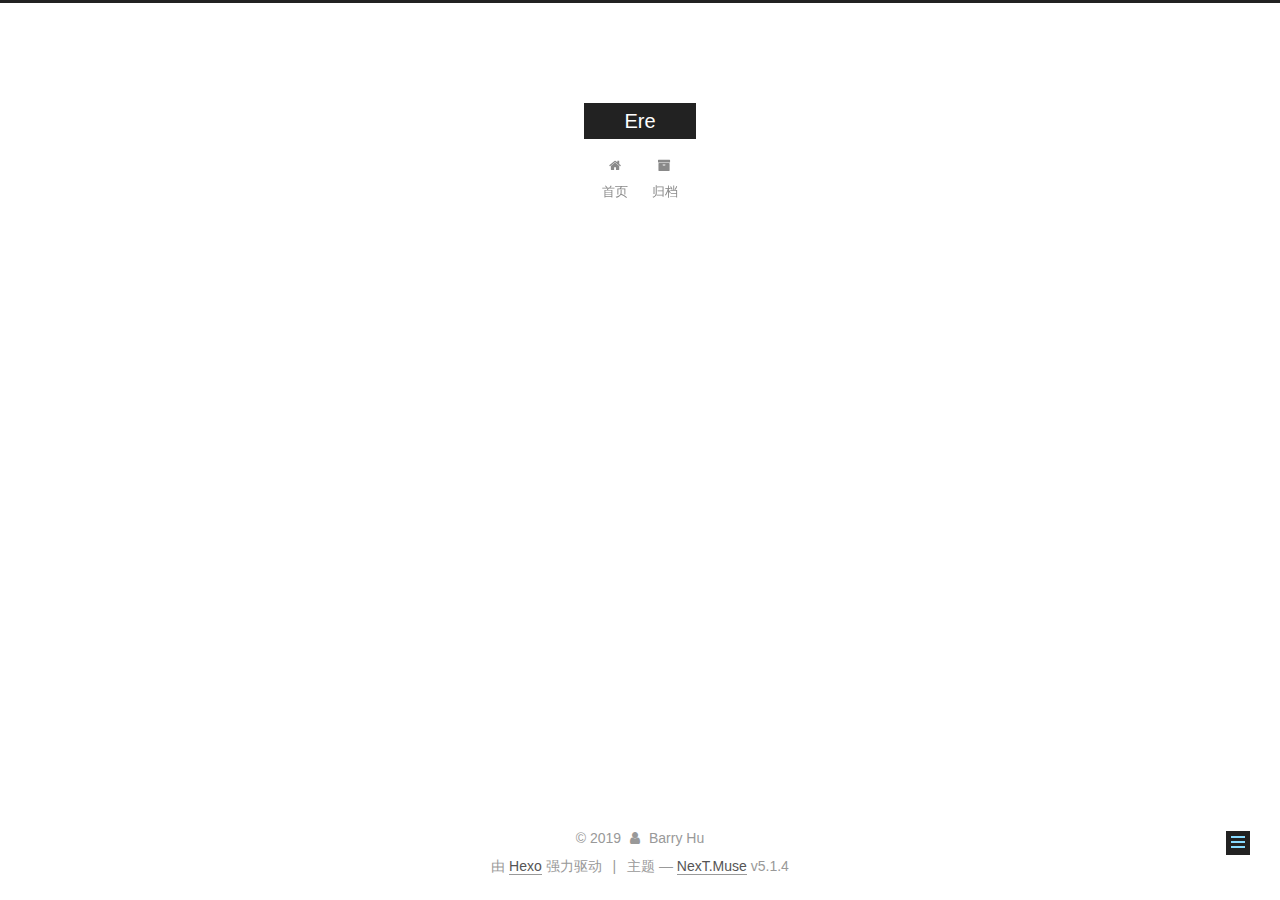
<file: 2019/08/05/testng/index.html>
<!DOCTYPE html>



  


<html class="theme-next muse use-motion" lang="zh-Hans">
<head><meta name="generator" content="Hexo 3.9.0">
  <meta charset="UTF-8">
<meta http-equiv="X-UA-Compatible" content="IE=edge">
<meta name="viewport" content="width=device-width, initial-scale=1, maximum-scale=1">
<meta name="theme-color" content="#222">









<meta http-equiv="Cache-Control" content="no-transform">
<meta http-equiv="Cache-Control" content="no-siteapp">
















  
  
  <link href="/lib/fancybox/source/jquery.fancybox.css?v=2.1.5" rel="stylesheet" type="text/css">







<link href="/lib/font-awesome/css/font-awesome.min.css?v=4.6.2" rel="stylesheet" type="text/css">

<link href="/css/main.css?v=5.1.4" rel="stylesheet" type="text/css">


  <link rel="apple-touch-icon" sizes="180x180" href="/images/apple-touch-icon-next.png?v=5.1.4">


  <link rel="icon" type="image/png" sizes="32x32" href="/images/favicon-32x32-next.png?v=5.1.4">


  <link rel="icon" type="image/png" sizes="16x16" href="/images/favicon-16x16-next.png?v=5.1.4">


  <link rel="mask-icon" href="/images/logo.svg?v=5.1.4" color="#222">





  <meta name="keywords" content="Hexo, NexT">










<meta property="og:type" content="article">
<meta property="og:title" content="testng">
<meta property="og:url" content="http://yoursite.com/2019/08/05/testng/index.html">
<meta property="og:site_name" content="Ere">
<meta property="og:locale" content="zh-Hans">
<meta property="og:updated_time" content="2019-08-05T14:09:38.903Z">
<meta name="twitter:card" content="summary">
<meta name="twitter:title" content="testng">



<script type="text/javascript" id="hexo.configurations">
  var NexT = window.NexT || {};
  var CONFIG = {
    root: '/',
    scheme: 'Muse',
    version: '5.1.4',
    sidebar: {"position":"left","display":"post","offset":12,"b2t":false,"scrollpercent":false,"onmobile":false},
    fancybox: true,
    tabs: true,
    motion: {"enable":true,"async":false,"transition":{"post_block":"fadeIn","post_header":"slideDownIn","post_body":"slideDownIn","coll_header":"slideLeftIn","sidebar":"slideUpIn"}},
    duoshuo: {
      userId: '0',
      author: '博主'
    },
    algolia: {
      applicationID: '',
      apiKey: '',
      indexName: '',
      hits: {"per_page":10},
      labels: {"input_placeholder":"Search for Posts","hits_empty":"We didn't find any results for the search: ${query}","hits_stats":"${hits} results found in ${time} ms"}
    }
  };
</script>



  <link rel="canonical" href="http://yoursite.com/2019/08/05/testng/">





  <title>testng | Ere</title>
  








</head>

<body itemscope itemtype="http://schema.org/WebPage" lang="zh-Hans">

  
  
    
  

  <div class="container sidebar-position-left page-post-detail">
    <div class="headband"></div>

    <header id="header" class="header" itemscope itemtype="http://schema.org/WPHeader">
      <div class="header-inner"><div class="site-brand-wrapper">
  <div class="site-meta ">
    

    <div class="custom-logo-site-title">
      <a href="/" class="brand" rel="start">
        <span class="logo-line-before"><i></i></span>
        <span class="site-title">Ere</span>
        <span class="logo-line-after"><i></i></span>
      </a>
    </div>
      
        <p class="site-subtitle"></p>
      
  </div>

  <div class="site-nav-toggle">
    <button>
      <span class="btn-bar"></span>
      <span class="btn-bar"></span>
      <span class="btn-bar"></span>
    </button>
  </div>
</div>

<nav class="site-nav">
  

  
    <ul id="menu" class="menu">
      
        
        <li class="menu-item menu-item-home">
          <a href="/" rel="section">
            
              <i class="menu-item-icon fa fa-fw fa-home"></i> <br>
            
            首页
          </a>
        </li>
      
        
        <li class="menu-item menu-item-archives">
          <a href="/archives/" rel="section">
            
              <i class="menu-item-icon fa fa-fw fa-archive"></i> <br>
            
            归档
          </a>
        </li>
      

      
    </ul>
  

  
</nav>



 </div>
    </header>

    <main id="main" class="main">
      <div class="main-inner">
        <div class="content-wrap">
          <div id="content" class="content">
            

  <div id="posts" class="posts-expand">
    

  

  
  
  

  <article class="post post-type-normal" itemscope itemtype="http://schema.org/Article">
  
  
  
  <div class="post-block">
    <link itemprop="mainEntityOfPage" href="http://yoursite.com/2019/08/05/testng/">

    <span hidden itemprop="author" itemscope itemtype="http://schema.org/Person">
      <meta itemprop="name" content="Barry Hu">
      <meta itemprop="description" content>
      <meta itemprop="image" content="/images/avatar.gif">
    </span>

    <span hidden itemprop="publisher" itemscope itemtype="http://schema.org/Organization">
      <meta itemprop="name" content="Ere">
    </span>

    
      <header class="post-header">

        
        
          <h1 class="post-title" itemprop="name headline">testng</h1>
        

        <div class="post-meta">
          <span class="post-time">
            
              <span class="post-meta-item-icon">
                <i class="fa fa-calendar-o"></i>
              </span>
              
                <span class="post-meta-item-text">发表于</span>
              
              <time title="创建于" itemprop="dateCreated datePublished" datetime="2019-08-05T22:09:38+08:00">
                2019-08-05
              </time>
            

            

            
          </span>

          

          
            
          

          
          

          

          

          

        </div>
      </header>
    

    
    
    
    <div class="post-body" itemprop="articleBody">

      
      

      
        
      
    </div>
    
    
    

    

    

    

    <footer class="post-footer">
      

      
      
      

      
        <div class="post-nav">
          <div class="post-nav-next post-nav-item">
            
              <a href="/2019/08/03/hello-world/" rel="next" title="Hello World">
                <i class="fa fa-chevron-left"></i> Hello World
              </a>
            
          </div>

          <span class="post-nav-divider"></span>

          <div class="post-nav-prev post-nav-item">
            
          </div>
        </div>
      

      
      
    </footer>
  </div>
  
  
  
  </article>



    <div class="post-spread">
      
    </div>
  </div>


          </div>
          


          

  



        </div>
        
          
  
  <div class="sidebar-toggle">
    <div class="sidebar-toggle-line-wrap">
      <span class="sidebar-toggle-line sidebar-toggle-line-first"></span>
      <span class="sidebar-toggle-line sidebar-toggle-line-middle"></span>
      <span class="sidebar-toggle-line sidebar-toggle-line-last"></span>
    </div>
  </div>

  <aside id="sidebar" class="sidebar">
    
    <div class="sidebar-inner">

      

      

      <section class="site-overview-wrap sidebar-panel sidebar-panel-active">
        <div class="site-overview">
          <div class="site-author motion-element" itemprop="author" itemscope itemtype="http://schema.org/Person">
            
              <p class="site-author-name" itemprop="name">Barry Hu</p>
              <p class="site-description motion-element" itemprop="description"></p>
          </div>

          <nav class="site-state motion-element">

            
              <div class="site-state-item site-state-posts">
              
                <a href="/archives/">
              
                  <span class="site-state-item-count">2</span>
                  <span class="site-state-item-name">日志</span>
                </a>
              </div>
            

            

            

          </nav>

          

          

          
          

          
          

          

        </div>
      </section>

      

      

    </div>
  </aside>


        
      </div>
    </main>

    <footer id="footer" class="footer">
      <div class="footer-inner">
        <div class="copyright">&copy; <span itemprop="copyrightYear">2019</span>
  <span class="with-love">
    <i class="fa fa-user"></i>
  </span>
  <span class="author" itemprop="copyrightHolder">Barry Hu</span>

  
</div>


  <div class="powered-by">由 <a class="theme-link" target="_blank" href="https://hexo.io">Hexo</a> 强力驱动</div>



  <span class="post-meta-divider">|</span>



  <div class="theme-info">主题 &mdash; <a class="theme-link" target="_blank" href="https://github.com/iissnan/hexo-theme-next">NexT.Muse</a> v5.1.4</div>




        







        
      </div>
    </footer>

    
      <div class="back-to-top">
        <i class="fa fa-arrow-up"></i>
        
      </div>
    

    

  </div>

  

<script type="text/javascript">
  if (Object.prototype.toString.call(window.Promise) !== '[object Function]') {
    window.Promise = null;
  }
</script>









  












  
  
    <script type="text/javascript" src="/lib/jquery/index.js?v=2.1.3"></script>
  

  
  
    <script type="text/javascript" src="/lib/fastclick/lib/fastclick.min.js?v=1.0.6"></script>
  

  
  
    <script type="text/javascript" src="/lib/jquery_lazyload/jquery.lazyload.js?v=1.9.7"></script>
  

  
  
    <script type="text/javascript" src="/lib/velocity/velocity.min.js?v=1.2.1"></script>
  

  
  
    <script type="text/javascript" src="/lib/velocity/velocity.ui.min.js?v=1.2.1"></script>
  

  
  
    <script type="text/javascript" src="/lib/fancybox/source/jquery.fancybox.pack.js?v=2.1.5"></script>
  


  


  <script type="text/javascript" src="/js/src/utils.js?v=5.1.4"></script>

  <script type="text/javascript" src="/js/src/motion.js?v=5.1.4"></script>



  
  

  
  <script type="text/javascript" src="/js/src/scrollspy.js?v=5.1.4"></script>
<script type="text/javascript" src="/js/src/post-details.js?v=5.1.4"></script>



  


  <script type="text/javascript" src="/js/src/bootstrap.js?v=5.1.4"></script>



  


  




	





  





  












  





  

  

  

  
  

  

  

  

</body>
</html>
</file>
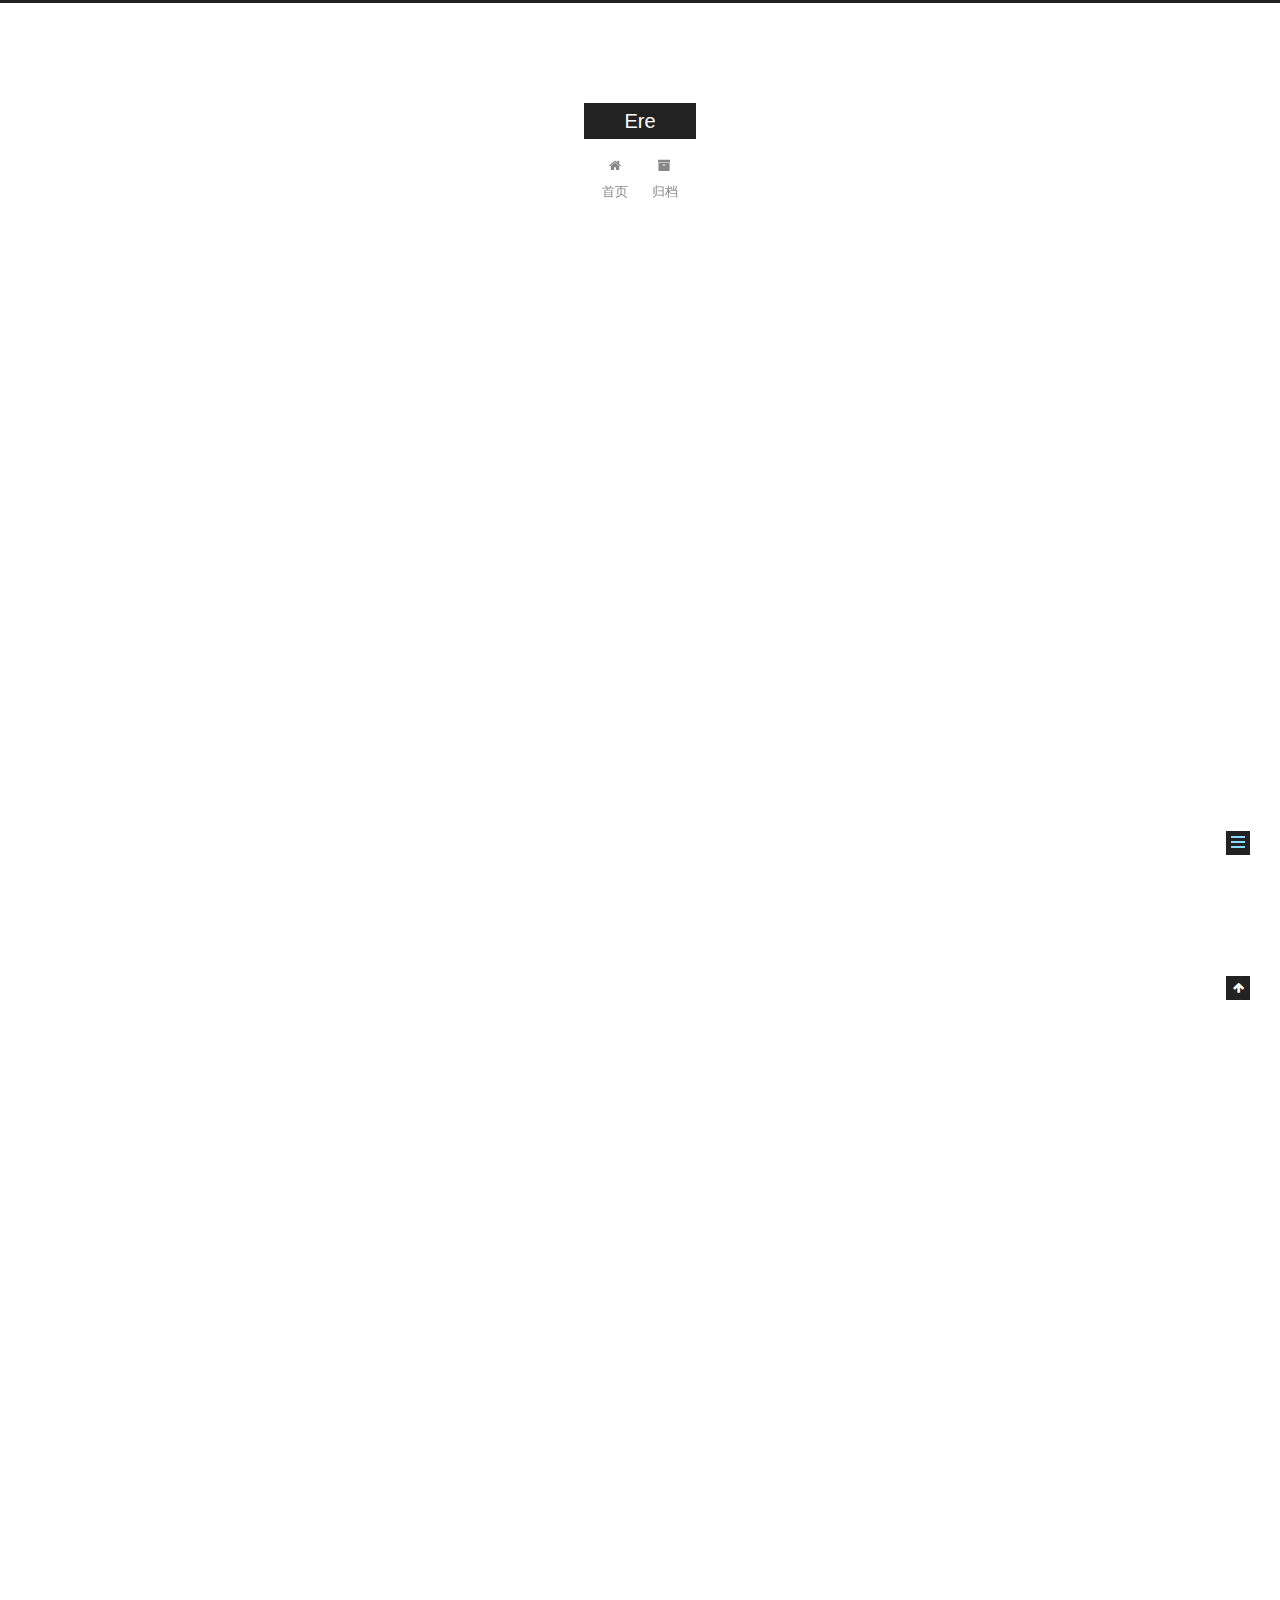
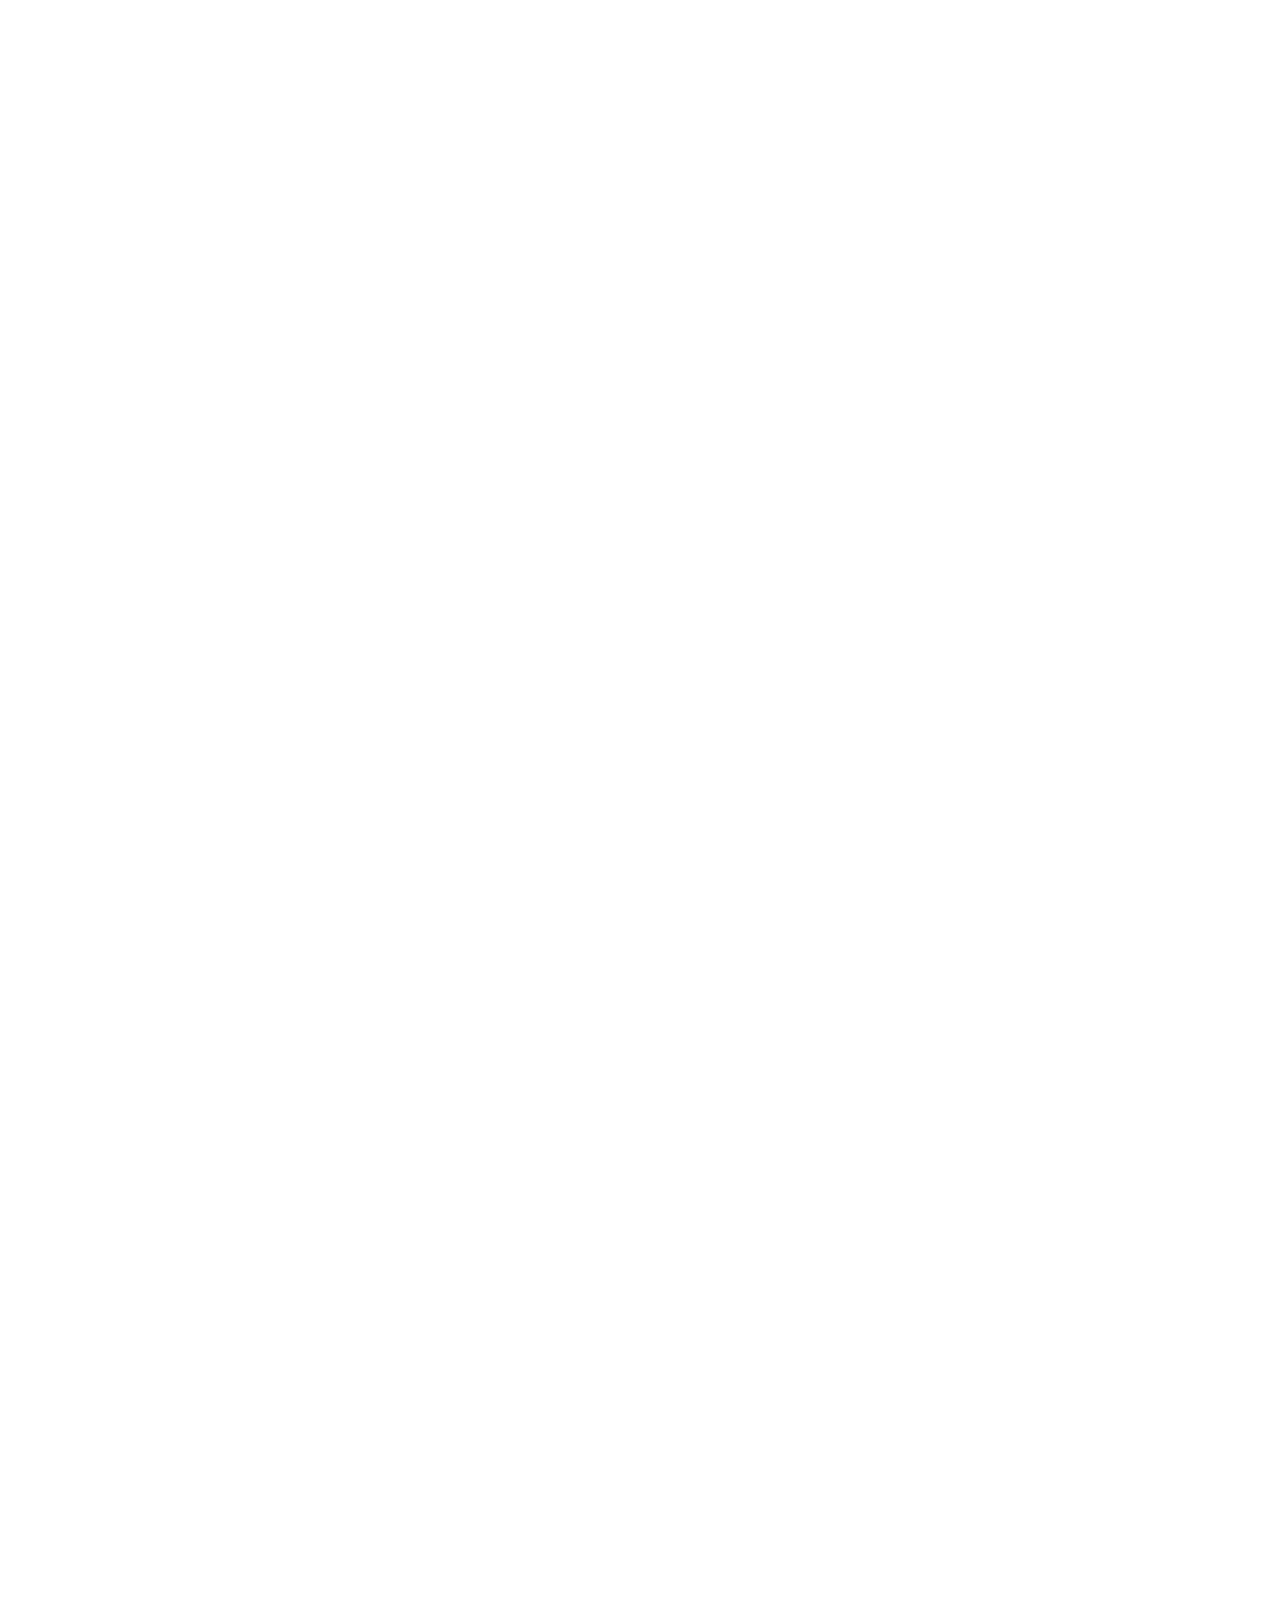
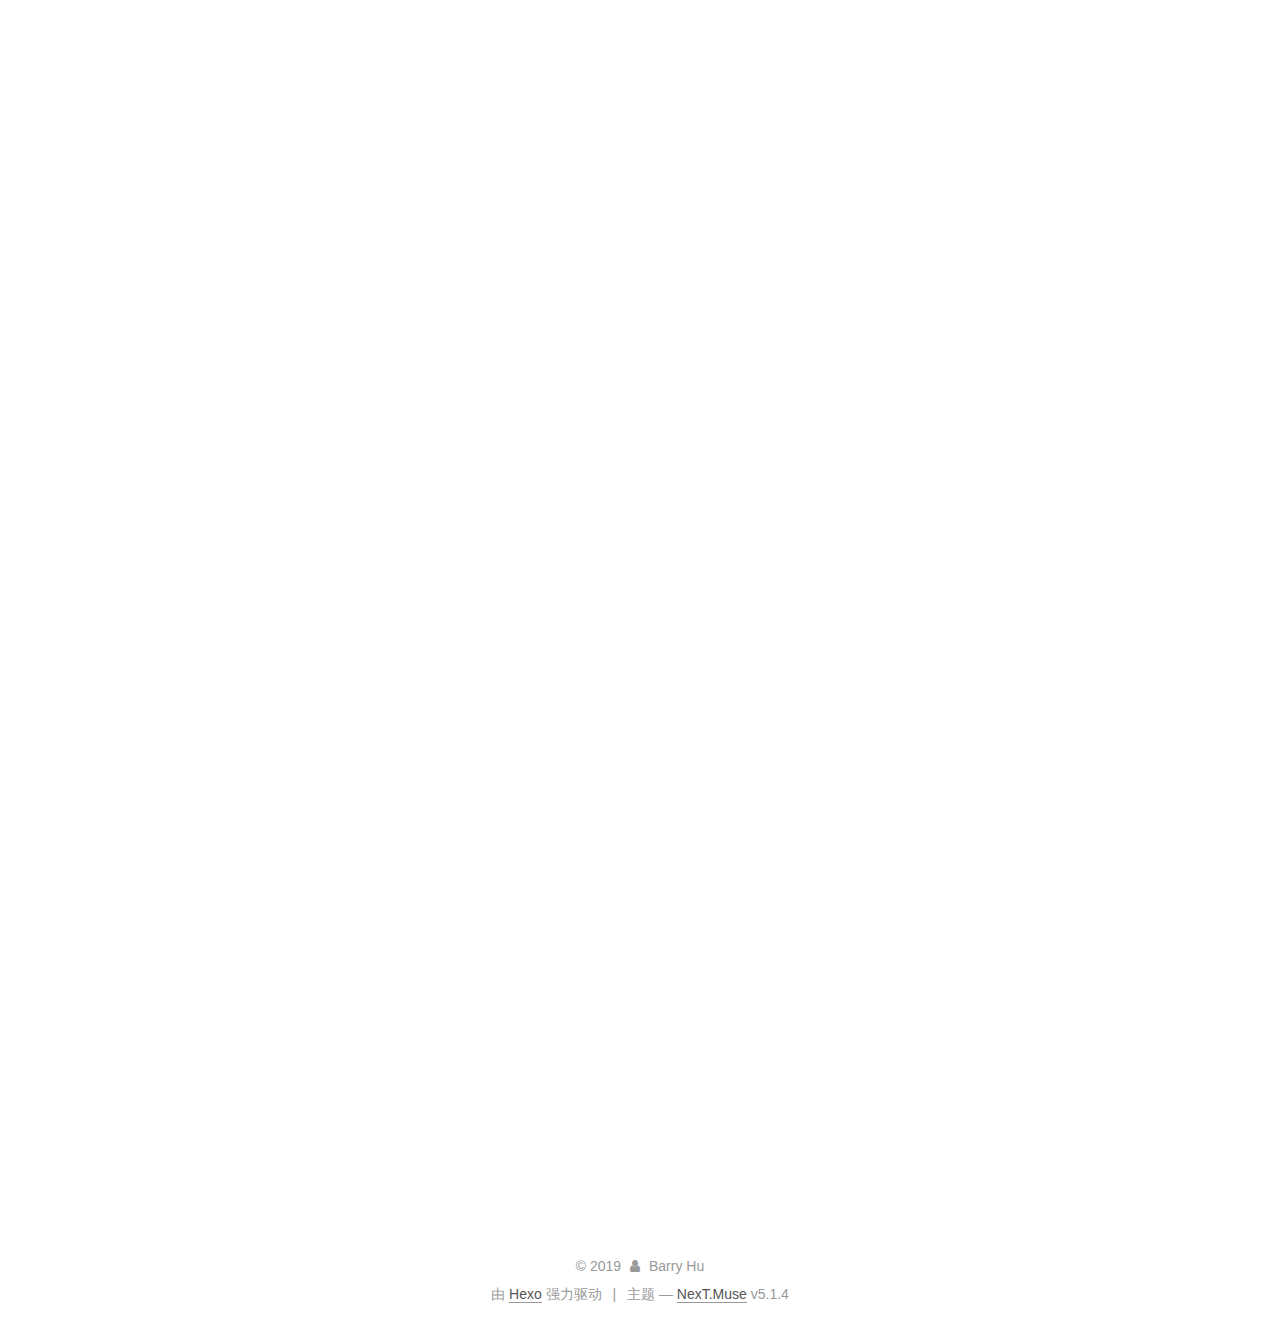
<file: 2019/08/05/TestNG入门-一-初识TestNG/index.html>
<!DOCTYPE html>



  


<html class="theme-next muse use-motion" lang="zh-Hans">
<head><meta name="generator" content="Hexo 3.9.0">
  <meta charset="UTF-8">
<meta http-equiv="X-UA-Compatible" content="IE=edge">
<meta name="viewport" content="width=device-width, initial-scale=1, maximum-scale=1">
<meta name="theme-color" content="#222">









<meta http-equiv="Cache-Control" content="no-transform">
<meta http-equiv="Cache-Control" content="no-siteapp">
















  
  
  <link href="/lib/fancybox/source/jquery.fancybox.css?v=2.1.5" rel="stylesheet" type="text/css">







<link href="/lib/font-awesome/css/font-awesome.min.css?v=4.6.2" rel="stylesheet" type="text/css">

<link href="/css/main.css?v=5.1.4" rel="stylesheet" type="text/css">


  <link rel="apple-touch-icon" sizes="180x180" href="/images/apple-touch-icon-next.png?v=5.1.4">


  <link rel="icon" type="image/png" sizes="32x32" href="/images/favicon-32x32-next.png?v=5.1.4">


  <link rel="icon" type="image/png" sizes="16x16" href="/images/favicon-16x16-next.png?v=5.1.4">


  <link rel="mask-icon" href="/images/logo.svg?v=5.1.4" color="#222">





  <meta name="keywords" content="Hexo, NexT">










<meta name="description" content="TestNG入门小结初识TestNGTestNG是什么​    TestNG是一个测试框架，其灵感来自JUnit和NUnit，但引入了一些新的功能，使其功能更强大，使用更方便。TestNG是一个开源自动化测试框架;TestNG表示下一代(Next Generation的首字母)。 TestNG类似于JUnit(特别是JUnit 4)，但它不是JUnit框架的扩展。它的灵感来源于JUnit。它的目的">
<meta property="og:type" content="article">
<meta property="og:title" content="TestNG入门-一-初识TestNG">
<meta property="og:url" content="http://yoursite.com/2019/08/05/TestNG入门-一-初识TestNG/index.html">
<meta property="og:site_name" content="Ere">
<meta property="og:description" content="TestNG入门小结初识TestNGTestNG是什么​    TestNG是一个测试框架，其灵感来自JUnit和NUnit，但引入了一些新的功能，使其功能更强大，使用更方便。TestNG是一个开源自动化测试框架;TestNG表示下一代(Next Generation的首字母)。 TestNG类似于JUnit(特别是JUnit 4)，但它不是JUnit框架的扩展。它的灵感来源于JUnit。它的目的">
<meta property="og:locale" content="zh-Hans">
<meta property="og:image" content="http://yoursite.com/2019/08/05/TestNG入门-一-初识TestNG/1.png">
<meta property="og:image" content="http://yoursite.com/2019/08/05/TestNG入门-一-初识TestNG/2.png">
<meta property="og:image" content="http://yoursite.com/2019/08/05/TestNG入门-一-初识TestNG/3.png">
<meta property="og:image" content="http://yoursite.com/2019/08/05/TestNG入门-一-初识TestNG/4.png">
<meta property="og:updated_time" content="2019-08-05T14:24:12.924Z">
<meta name="twitter:card" content="summary">
<meta name="twitter:title" content="TestNG入门-一-初识TestNG">
<meta name="twitter:description" content="TestNG入门小结初识TestNGTestNG是什么​    TestNG是一个测试框架，其灵感来自JUnit和NUnit，但引入了一些新的功能，使其功能更强大，使用更方便。TestNG是一个开源自动化测试框架;TestNG表示下一代(Next Generation的首字母)。 TestNG类似于JUnit(特别是JUnit 4)，但它不是JUnit框架的扩展。它的灵感来源于JUnit。它的目的">
<meta name="twitter:image" content="http://yoursite.com/2019/08/05/TestNG入门-一-初识TestNG/1.png">



<script type="text/javascript" id="hexo.configurations">
  var NexT = window.NexT || {};
  var CONFIG = {
    root: '/',
    scheme: 'Muse',
    version: '5.1.4',
    sidebar: {"position":"left","display":"post","offset":12,"b2t":false,"scrollpercent":false,"onmobile":false},
    fancybox: true,
    tabs: true,
    motion: {"enable":true,"async":false,"transition":{"post_block":"fadeIn","post_header":"slideDownIn","post_body":"slideDownIn","coll_header":"slideLeftIn","sidebar":"slideUpIn"}},
    duoshuo: {
      userId: '0',
      author: '博主'
    },
    algolia: {
      applicationID: '',
      apiKey: '',
      indexName: '',
      hits: {"per_page":10},
      labels: {"input_placeholder":"Search for Posts","hits_empty":"We didn't find any results for the search: ${query}","hits_stats":"${hits} results found in ${time} ms"}
    }
  };
</script>



  <link rel="canonical" href="http://yoursite.com/2019/08/05/TestNG入门-一-初识TestNG/">





  <title>TestNG入门-一-初识TestNG | Ere</title>
  








</head>

<body itemscope itemtype="http://schema.org/WebPage" lang="zh-Hans">

  
  
    
  

  <div class="container sidebar-position-left page-post-detail">
    <div class="headband"></div>

    <header id="header" class="header" itemscope itemtype="http://schema.org/WPHeader">
      <div class="header-inner"><div class="site-brand-wrapper">
  <div class="site-meta ">
    

    <div class="custom-logo-site-title">
      <a href="/" class="brand" rel="start">
        <span class="logo-line-before"><i></i></span>
        <span class="site-title">Ere</span>
        <span class="logo-line-after"><i></i></span>
      </a>
    </div>
      
        <p class="site-subtitle"></p>
      
  </div>

  <div class="site-nav-toggle">
    <button>
      <span class="btn-bar"></span>
      <span class="btn-bar"></span>
      <span class="btn-bar"></span>
    </button>
  </div>
</div>

<nav class="site-nav">
  

  
    <ul id="menu" class="menu">
      
        
        <li class="menu-item menu-item-home">
          <a href="/" rel="section">
            
              <i class="menu-item-icon fa fa-fw fa-home"></i> <br>
            
            首页
          </a>
        </li>
      
        
        <li class="menu-item menu-item-archives">
          <a href="/archives/" rel="section">
            
              <i class="menu-item-icon fa fa-fw fa-archive"></i> <br>
            
            归档
          </a>
        </li>
      

      
    </ul>
  

  
</nav>



 </div>
    </header>

    <main id="main" class="main">
      <div class="main-inner">
        <div class="content-wrap">
          <div id="content" class="content">
            

  <div id="posts" class="posts-expand">
    

  

  
  
  

  <article class="post post-type-normal" itemscope itemtype="http://schema.org/Article">
  
  
  
  <div class="post-block">
    <link itemprop="mainEntityOfPage" href="http://yoursite.com/2019/08/05/TestNG入门-一-初识TestNG/">

    <span hidden itemprop="author" itemscope itemtype="http://schema.org/Person">
      <meta itemprop="name" content="Barry Hu">
      <meta itemprop="description" content>
      <meta itemprop="image" content="/images/avatar.gif">
    </span>

    <span hidden itemprop="publisher" itemscope itemtype="http://schema.org/Organization">
      <meta itemprop="name" content="Ere">
    </span>

    
      <header class="post-header">

        
        
          <h1 class="post-title" itemprop="name headline">TestNG入门-一-初识TestNG</h1>
        

        <div class="post-meta">
          <span class="post-time">
            
              <span class="post-meta-item-icon">
                <i class="fa fa-calendar-o"></i>
              </span>
              
                <span class="post-meta-item-text">发表于</span>
              
              <time title="创建于" itemprop="dateCreated datePublished" datetime="2019-08-05T22:20:54+08:00">
                2019-08-05
              </time>
            

            

            
          </span>

          

          
            
          

          
          

          

          

          

        </div>
      </header>
    

    
    
    
    <div class="post-body" itemprop="articleBody">

      
      

      
        <h1 id="TestNG入门小结"><a href="#TestNG入门小结" class="headerlink" title="TestNG入门小结"></a>TestNG入门小结</h1><h2 id="初识TestNG"><a href="#初识TestNG" class="headerlink" title="初识TestNG"></a>初识TestNG</h2><h3 id="TestNG是什么"><a href="#TestNG是什么" class="headerlink" title="TestNG是什么"></a>TestNG是什么</h3><p>​    TestNG是一个测试框架，其灵感来自JUnit和NUnit，但引入了一些新的功能，使其功能更强大，使用更方便。TestNG是一个开源自动化测试框架;TestNG表示下一代(Next Generation的首字母)。 TestNG类似于JUnit(特别是JUnit 4)，但它不是JUnit框架的扩展。它的灵感来源于JUnit。它的目的是优于JUnit，尤其是在用于测试集成多类时</p>
<p>​    TestNG的创始人是Cedric Beust(塞德里克·博伊斯特)。TestNG消除了大部分的旧框架的限制，使开发人员能够编写更加灵活和强大的测试。 因为它在很大程度上借鉴了Java注解(JDK5.0引入的)来定义测试，它也可以显示如何使用这个新功能在真实的Java语言生产环境中。</p>
<h3 id="TestNG的特点"><a href="#TestNG的特点" class="headerlink" title="TestNG的特点"></a>TestNG的特点</h3><p>注解</p>
<p>TestNG使用Java和面向对象的功能</p>
<p>支持综合类测试(例如，默认情况下，不用创建一个新的测试每个测试方法的类的实例)</p>
<p>独立的编译时测试代码和运行时配置/数据信息</p>
<p>灵活的运行时配置</p>
<p>主要介绍“测试组”。当编译测试，只要要求TestNG运行所有的“前端”的测试，或“快”，“慢”，“数据库”等</p>
<p>支持依赖测试方法，并行测试，负载测试，局部故障</p>
<p>灵活的插件API</p>
<p>支持多线程测试</p>
<h3 id="TestNG的缺点"><a href="#TestNG的缺点" class="headerlink" title="TestNG的缺点"></a>TestNG的缺点</h3><p>最初的设计，使用于单元测试，现在只用于各种测试</p>
<p>不能依赖测试</p>
<p>配置控制欠佳(安装/拆卸)</p>
<p>侵入性(强制扩展类，并以某种方式命名方法)</p>
<p>静态编程模型(不必要的重新编译)</p>
<p>不适合管理复杂项目应用，JUnit复杂项目中测试非常棘手。</p>
<h3 id="TestNG下载途径"><a href="#TestNG下载途径" class="headerlink" title="TestNG下载途径"></a>TestNG下载途径</h3><p>​    TestNG的官网地址：<a href="http://testng.org/doc/download.html" target="_blank" rel="noopener">http://testng.org/doc/download.html</a></p>
<p>​    github地址：<a href="https://github.com/cbeust/testng" target="_blank" rel="noopener">https://github.com/cbeust/testng</a></p>
<p>​    TestNG官网的教程：<a href="http://testng.org/doc/eclipse.html#eclipse-installation" target="_blank" rel="noopener">http://testng.org/doc/eclipse.html#eclipse-installation</a></p>
<p>​    </p>
<p>​    如果使用的是IDEA编译器，那么可以直接在代码之前添加@Test即可使用，IDEA自带TestNG</p>
<p>​    </p>
<p>​    安装之前的环境配置</p>
<p>​    在使用TestNG之前，计算机上需要事先安装好Java JDK，推荐为1.8以上</p>
<p>​       官网上的8版本即为1.8   10版本即为1.10</p>
<p>​    </p>
<p>​    配置方法</p>
<p>​    因为我使用的是IDEA，所以展示一下在IDEA上的使用和配置</p>
<p>​    首先，新建一个最普通的Java Project，配置如下：</p>
<p><img src="/2019/08/05/TestNG入门-一-初识TestNG/1.png" alt="1"></p>
<p><img src="/2019/08/05/TestNG入门-一-初识TestNG/2.png" alt="2"></p>
<p>  此时，项目已经提供给我们一个Main Class，在Main类下新建任意方法，在之前打上@Test，这时Test还暂时不能使用，将鼠标移动到@Test前出现的红色小灯泡，选择“Add Testng to classpath”，IDEA会自动导入相关包和语句，之后@Test会变成黄色，这时就能正常实现它的功能了</p>
<p><img src="/2019/08/05/TestNG入门-一-初识TestNG/3.png" alt="3"></p>
<p><img src="/2019/08/05/TestNG入门-一-初识TestNG/4.png" alt="4"></p>

      
    </div>
    
    
    

    

    

    

    <footer class="post-footer">
      

      
      
      

      
        <div class="post-nav">
          <div class="post-nav-next post-nav-item">
            
              <a href="/2019/08/03/hello-world/" rel="next" title="Hello World">
                <i class="fa fa-chevron-left"></i> Hello World
              </a>
            
          </div>

          <span class="post-nav-divider"></span>

          <div class="post-nav-prev post-nav-item">
            
              <a href="/2019/08/08/TestNG入门-一-一个简单的test用例/" rel="prev" title="TestNG入门-一-一个简单的test用例">
                TestNG入门-一-一个简单的test用例 <i class="fa fa-chevron-right"></i>
              </a>
            
          </div>
        </div>
      

      
      
    </footer>
  </div>
  
  
  
  </article>



    <div class="post-spread">
      
    </div>
  </div>


          </div>
          


          

  



        </div>
        
          
  
  <div class="sidebar-toggle">
    <div class="sidebar-toggle-line-wrap">
      <span class="sidebar-toggle-line sidebar-toggle-line-first"></span>
      <span class="sidebar-toggle-line sidebar-toggle-line-middle"></span>
      <span class="sidebar-toggle-line sidebar-toggle-line-last"></span>
    </div>
  </div>

  <aside id="sidebar" class="sidebar">
    
    <div class="sidebar-inner">

      

      
        <ul class="sidebar-nav motion-element">
          <li class="sidebar-nav-toc sidebar-nav-active" data-target="post-toc-wrap">
            文章目录
          </li>
          <li class="sidebar-nav-overview" data-target="site-overview-wrap">
            站点概览
          </li>
        </ul>
      

      <section class="site-overview-wrap sidebar-panel">
        <div class="site-overview">
          <div class="site-author motion-element" itemprop="author" itemscope itemtype="http://schema.org/Person">
            
              <p class="site-author-name" itemprop="name">Barry Hu</p>
              <p class="site-description motion-element" itemprop="description"></p>
          </div>

          <nav class="site-state motion-element">

            
              <div class="site-state-item site-state-posts">
              
                <a href="/archives/">
              
                  <span class="site-state-item-count">5</span>
                  <span class="site-state-item-name">日志</span>
                </a>
              </div>
            

            

            

          </nav>

          

          

          
          

          
          

          

        </div>
      </section>

      
      <!--noindex-->
        <section class="post-toc-wrap motion-element sidebar-panel sidebar-panel-active">
          <div class="post-toc">

            
              
            

            
              <div class="post-toc-content"><ol class="nav"><li class="nav-item nav-level-1"><a class="nav-link" href="#TestNG入门小结"><span class="nav-number">1.</span> <span class="nav-text">TestNG入门小结</span></a><ol class="nav-child"><li class="nav-item nav-level-2"><a class="nav-link" href="#初识TestNG"><span class="nav-number">1.1.</span> <span class="nav-text">初识TestNG</span></a><ol class="nav-child"><li class="nav-item nav-level-3"><a class="nav-link" href="#TestNG是什么"><span class="nav-number">1.1.1.</span> <span class="nav-text">TestNG是什么</span></a></li><li class="nav-item nav-level-3"><a class="nav-link" href="#TestNG的特点"><span class="nav-number">1.1.2.</span> <span class="nav-text">TestNG的特点</span></a></li><li class="nav-item nav-level-3"><a class="nav-link" href="#TestNG的缺点"><span class="nav-number">1.1.3.</span> <span class="nav-text">TestNG的缺点</span></a></li><li class="nav-item nav-level-3"><a class="nav-link" href="#TestNG下载途径"><span class="nav-number">1.1.4.</span> <span class="nav-text">TestNG下载途径</span></a></li></ol></li></ol></li></ol></div>
            

          </div>
        </section>
      <!--/noindex-->
      

      

    </div>
  </aside>


        
      </div>
    </main>

    <footer id="footer" class="footer">
      <div class="footer-inner">
        <div class="copyright">&copy; <span itemprop="copyrightYear">2019</span>
  <span class="with-love">
    <i class="fa fa-user"></i>
  </span>
  <span class="author" itemprop="copyrightHolder">Barry Hu</span>

  
</div>


  <div class="powered-by">由 <a class="theme-link" target="_blank" href="https://hexo.io">Hexo</a> 强力驱动</div>



  <span class="post-meta-divider">|</span>



  <div class="theme-info">主题 &mdash; <a class="theme-link" target="_blank" href="https://github.com/iissnan/hexo-theme-next">NexT.Muse</a> v5.1.4</div>




        







        
      </div>
    </footer>

    
      <div class="back-to-top">
        <i class="fa fa-arrow-up"></i>
        
      </div>
    

    

  </div>

  

<script type="text/javascript">
  if (Object.prototype.toString.call(window.Promise) !== '[object Function]') {
    window.Promise = null;
  }
</script>









  












  
  
    <script type="text/javascript" src="/lib/jquery/index.js?v=2.1.3"></script>
  

  
  
    <script type="text/javascript" src="/lib/fastclick/lib/fastclick.min.js?v=1.0.6"></script>
  

  
  
    <script type="text/javascript" src="/lib/jquery_lazyload/jquery.lazyload.js?v=1.9.7"></script>
  

  
  
    <script type="text/javascript" src="/lib/velocity/velocity.min.js?v=1.2.1"></script>
  

  
  
    <script type="text/javascript" src="/lib/velocity/velocity.ui.min.js?v=1.2.1"></script>
  

  
  
    <script type="text/javascript" src="/lib/fancybox/source/jquery.fancybox.pack.js?v=2.1.5"></script>
  


  


  <script type="text/javascript" src="/js/src/utils.js?v=5.1.4"></script>

  <script type="text/javascript" src="/js/src/motion.js?v=5.1.4"></script>



  
  

  
  <script type="text/javascript" src="/js/src/scrollspy.js?v=5.1.4"></script>
<script type="text/javascript" src="/js/src/post-details.js?v=5.1.4"></script>



  


  <script type="text/javascript" src="/js/src/bootstrap.js?v=5.1.4"></script>



  


  




	





  





  












  





  

  

  

  
  

  

  

  

</body>
</html>
</file>
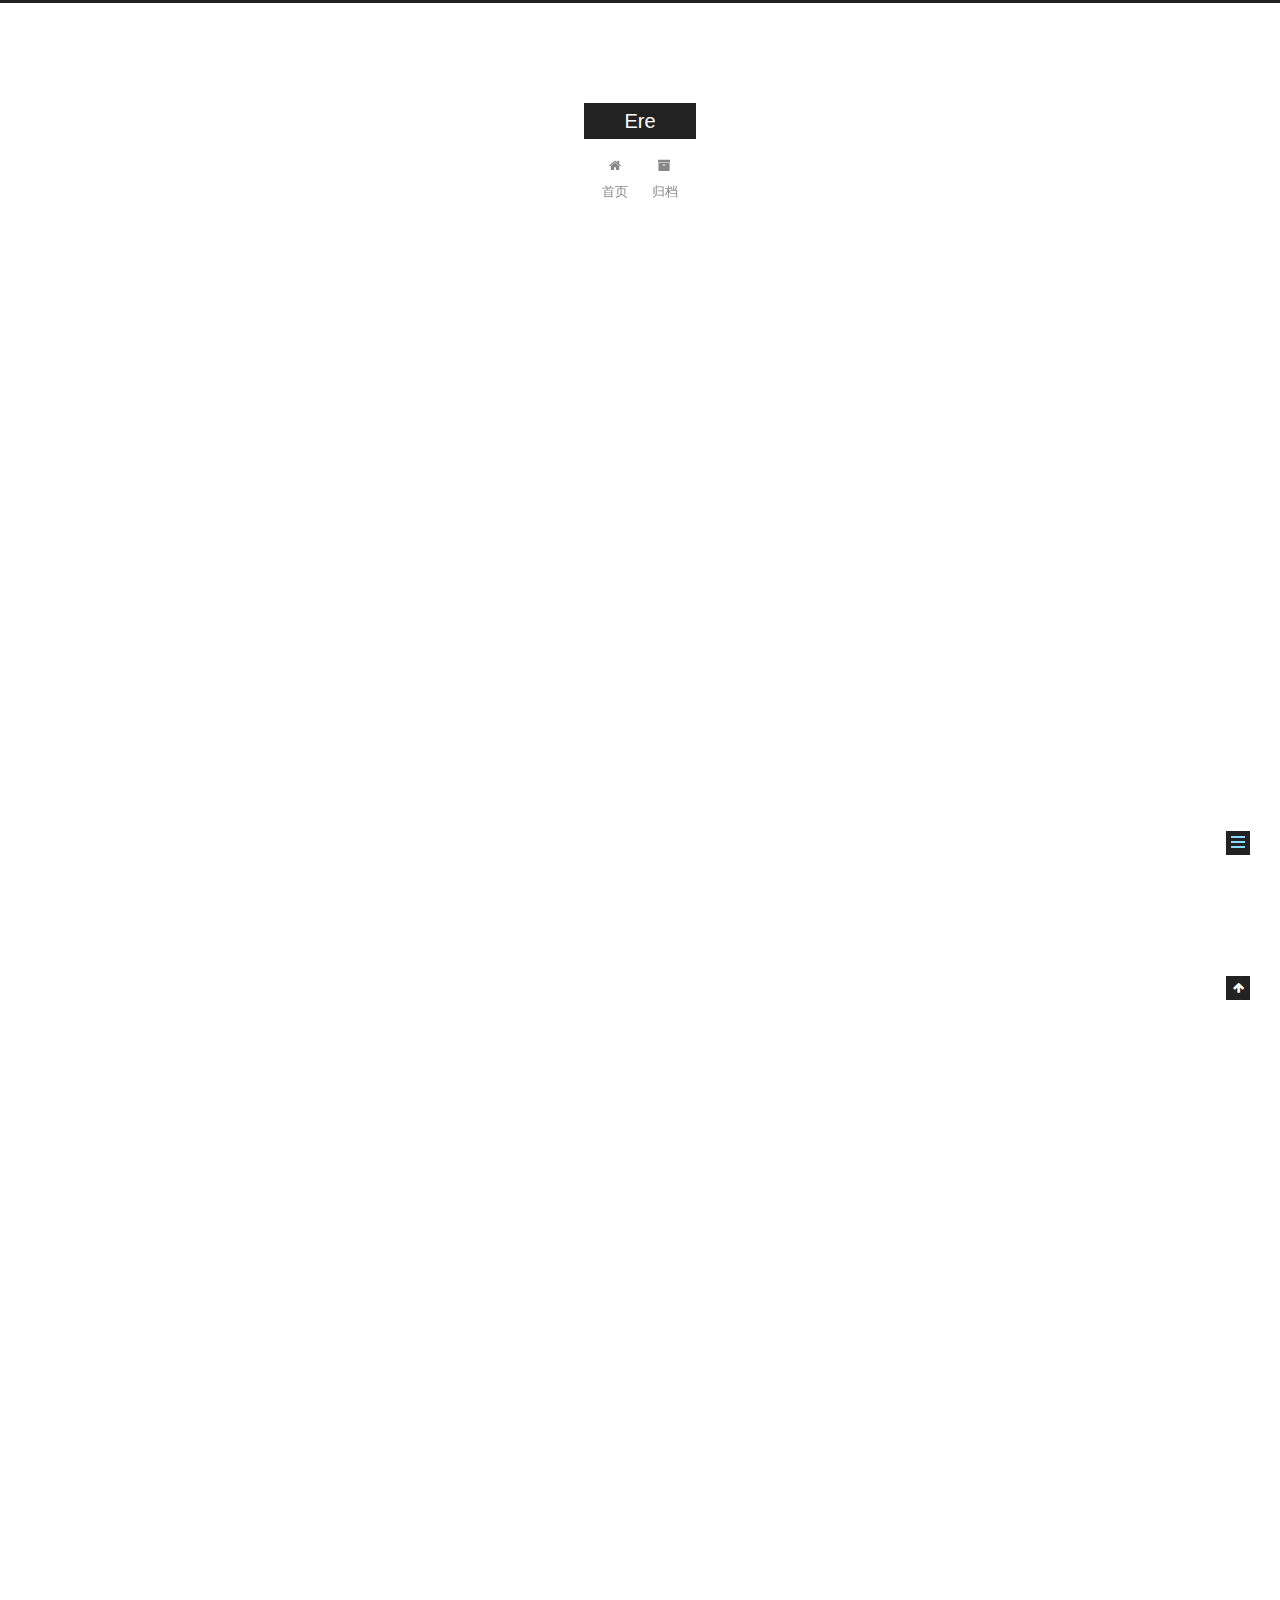
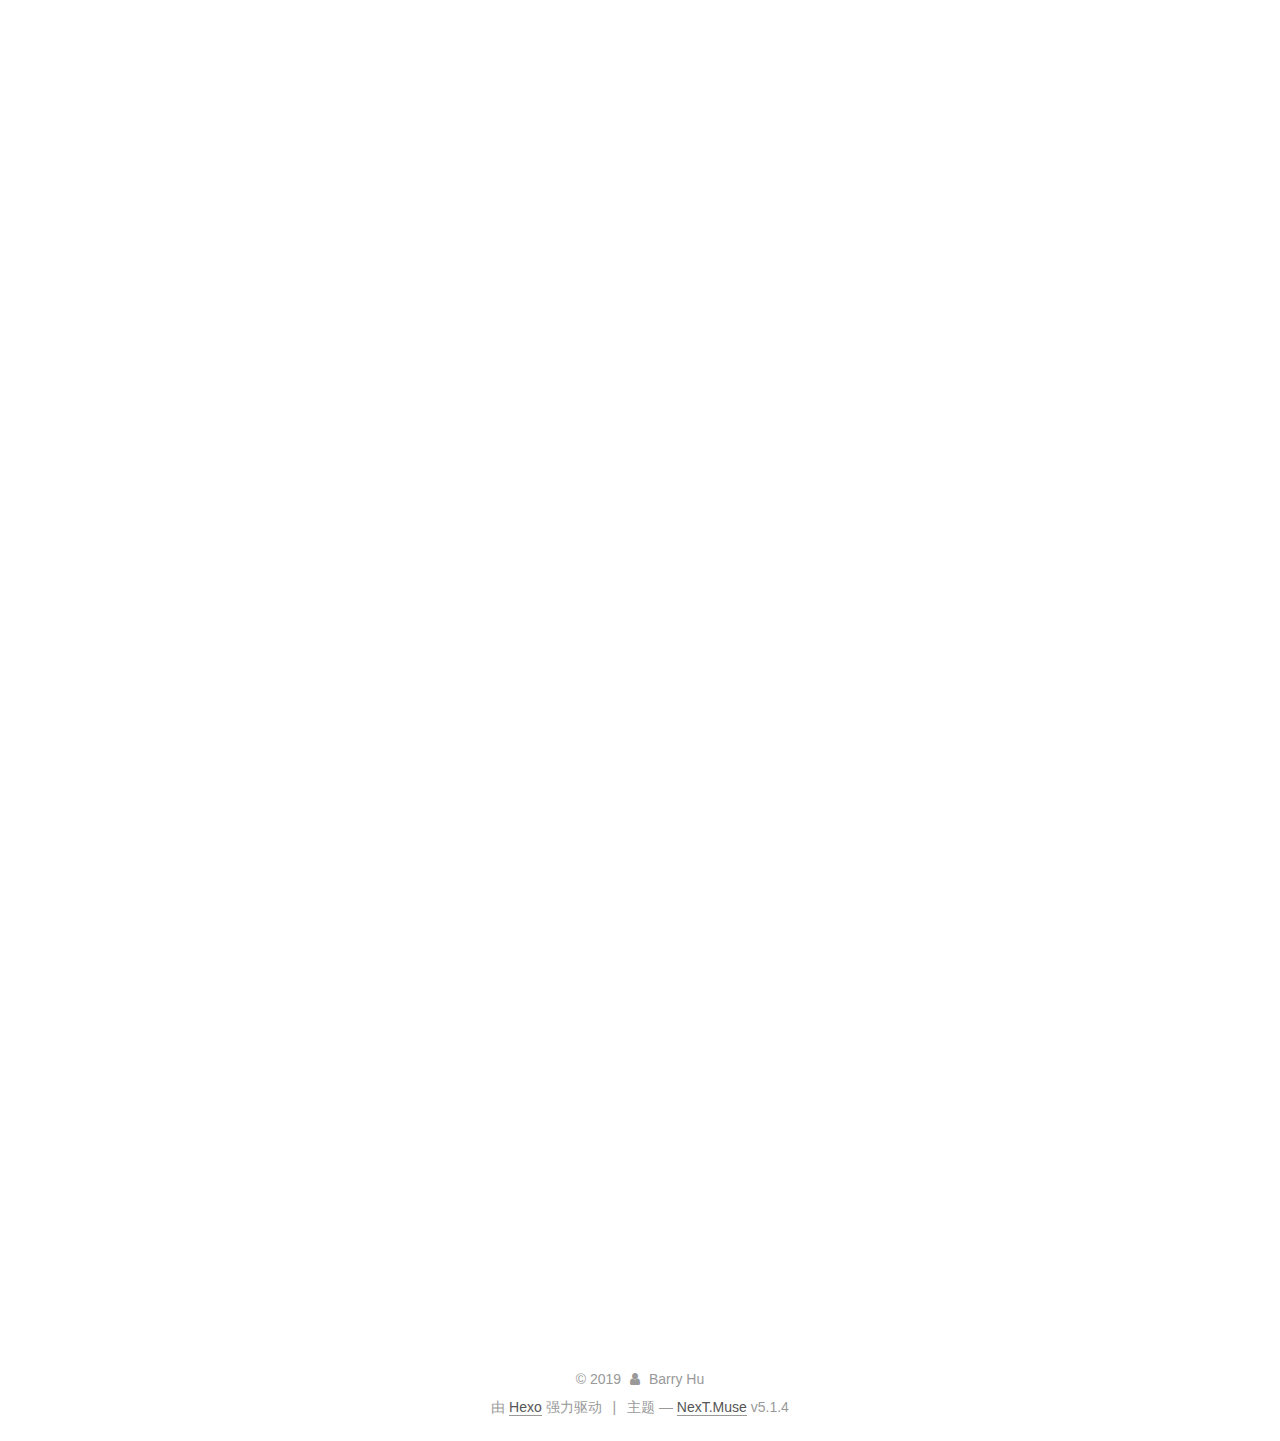
<file: 2019/08/08/TestNG入门-一-TestNG的语法介绍/index.html>
<!DOCTYPE html>



  


<html class="theme-next muse use-motion" lang="zh-Hans">
<head><meta name="generator" content="Hexo 3.9.0">
  <meta charset="UTF-8">
<meta http-equiv="X-UA-Compatible" content="IE=edge">
<meta name="viewport" content="width=device-width, initial-scale=1, maximum-scale=1">
<meta name="theme-color" content="#222">









<meta http-equiv="Cache-Control" content="no-transform">
<meta http-equiv="Cache-Control" content="no-siteapp">
















  
  
  <link href="/lib/fancybox/source/jquery.fancybox.css?v=2.1.5" rel="stylesheet" type="text/css">







<link href="/lib/font-awesome/css/font-awesome.min.css?v=4.6.2" rel="stylesheet" type="text/css">

<link href="/css/main.css?v=5.1.4" rel="stylesheet" type="text/css">


  <link rel="apple-touch-icon" sizes="180x180" href="/images/apple-touch-icon-next.png?v=5.1.4">


  <link rel="icon" type="image/png" sizes="32x32" href="/images/favicon-32x32-next.png?v=5.1.4">


  <link rel="icon" type="image/png" sizes="16x16" href="/images/favicon-16x16-next.png?v=5.1.4">


  <link rel="mask-icon" href="/images/logo.svg?v=5.1.4" color="#222">





  <meta name="keywords" content="Hexo, NexT">










<meta name="description" content="TestNG入门小结TestNG的语法介绍Test Methods​           凡是使用了@test即可视为测试法 Test Classes ​           一个.java为一个类 Test Groups ​           一个类可以有多个methods，涉及到接口测试（需要深入了解） @Test    ：设置，例如用例之间的依赖关系 ​           (timeOu">
<meta property="og:type" content="article">
<meta property="og:title" content="TestNG入门-一-TestNG的语法介绍">
<meta property="og:url" content="http://yoursite.com/2019/08/08/TestNG入门-一-TestNG的语法介绍/index.html">
<meta property="og:site_name" content="Ere">
<meta property="og:description" content="TestNG入门小结TestNG的语法介绍Test Methods​           凡是使用了@test即可视为测试法 Test Classes ​           一个.java为一个类 Test Groups ​           一个类可以有多个methods，涉及到接口测试（需要深入了解） @Test    ：设置，例如用例之间的依赖关系 ​           (timeOu">
<meta property="og:locale" content="zh-Hans">
<meta property="og:updated_time" content="2019-08-08T04:24:55.885Z">
<meta name="twitter:card" content="summary">
<meta name="twitter:title" content="TestNG入门-一-TestNG的语法介绍">
<meta name="twitter:description" content="TestNG入门小结TestNG的语法介绍Test Methods​           凡是使用了@test即可视为测试法 Test Classes ​           一个.java为一个类 Test Groups ​           一个类可以有多个methods，涉及到接口测试（需要深入了解） @Test    ：设置，例如用例之间的依赖关系 ​           (timeOu">



<script type="text/javascript" id="hexo.configurations">
  var NexT = window.NexT || {};
  var CONFIG = {
    root: '/',
    scheme: 'Muse',
    version: '5.1.4',
    sidebar: {"position":"left","display":"post","offset":12,"b2t":false,"scrollpercent":false,"onmobile":false},
    fancybox: true,
    tabs: true,
    motion: {"enable":true,"async":false,"transition":{"post_block":"fadeIn","post_header":"slideDownIn","post_body":"slideDownIn","coll_header":"slideLeftIn","sidebar":"slideUpIn"}},
    duoshuo: {
      userId: '0',
      author: '博主'
    },
    algolia: {
      applicationID: '',
      apiKey: '',
      indexName: '',
      hits: {"per_page":10},
      labels: {"input_placeholder":"Search for Posts","hits_empty":"We didn't find any results for the search: ${query}","hits_stats":"${hits} results found in ${time} ms"}
    }
  };
</script>



  <link rel="canonical" href="http://yoursite.com/2019/08/08/TestNG入门-一-TestNG的语法介绍/">





  <title>TestNG入门-一-TestNG的语法介绍 | Ere</title>
  








</head>

<body itemscope itemtype="http://schema.org/WebPage" lang="zh-Hans">

  
  
    
  

  <div class="container sidebar-position-left page-post-detail">
    <div class="headband"></div>

    <header id="header" class="header" itemscope itemtype="http://schema.org/WPHeader">
      <div class="header-inner"><div class="site-brand-wrapper">
  <div class="site-meta ">
    

    <div class="custom-logo-site-title">
      <a href="/" class="brand" rel="start">
        <span class="logo-line-before"><i></i></span>
        <span class="site-title">Ere</span>
        <span class="logo-line-after"><i></i></span>
      </a>
    </div>
      
        <p class="site-subtitle"></p>
      
  </div>

  <div class="site-nav-toggle">
    <button>
      <span class="btn-bar"></span>
      <span class="btn-bar"></span>
      <span class="btn-bar"></span>
    </button>
  </div>
</div>

<nav class="site-nav">
  

  
    <ul id="menu" class="menu">
      
        
        <li class="menu-item menu-item-home">
          <a href="/" rel="section">
            
              <i class="menu-item-icon fa fa-fw fa-home"></i> <br>
            
            首页
          </a>
        </li>
      
        
        <li class="menu-item menu-item-archives">
          <a href="/archives/" rel="section">
            
              <i class="menu-item-icon fa fa-fw fa-archive"></i> <br>
            
            归档
          </a>
        </li>
      

      
    </ul>
  

  
</nav>



 </div>
    </header>

    <main id="main" class="main">
      <div class="main-inner">
        <div class="content-wrap">
          <div id="content" class="content">
            

  <div id="posts" class="posts-expand">
    

  

  
  
  

  <article class="post post-type-normal" itemscope itemtype="http://schema.org/Article">
  
  
  
  <div class="post-block">
    <link itemprop="mainEntityOfPage" href="http://yoursite.com/2019/08/08/TestNG入门-一-TestNG的语法介绍/">

    <span hidden itemprop="author" itemscope itemtype="http://schema.org/Person">
      <meta itemprop="name" content="Barry Hu">
      <meta itemprop="description" content>
      <meta itemprop="image" content="/images/avatar.gif">
    </span>

    <span hidden itemprop="publisher" itemscope itemtype="http://schema.org/Organization">
      <meta itemprop="name" content="Ere">
    </span>

    
      <header class="post-header">

        
        
          <h1 class="post-title" itemprop="name headline">TestNG入门-一-TestNG的语法介绍</h1>
        

        <div class="post-meta">
          <span class="post-time">
            
              <span class="post-meta-item-icon">
                <i class="fa fa-calendar-o"></i>
              </span>
              
                <span class="post-meta-item-text">发表于</span>
              
              <time title="创建于" itemprop="dateCreated datePublished" datetime="2019-08-08T12:21:38+08:00">
                2019-08-08
              </time>
            

            

            
          </span>

          

          
            
          

          
          

          

          

          

        </div>
      </header>
    

    
    
    
    <div class="post-body" itemprop="articleBody">

      
      

      
        <h1 id="TestNG入门小结"><a href="#TestNG入门小结" class="headerlink" title="TestNG入门小结"></a>TestNG入门小结</h1><h2 id="TestNG的语法介绍"><a href="#TestNG的语法介绍" class="headerlink" title="TestNG的语法介绍"></a>TestNG的语法介绍</h2><h4 id="Test-Methods"><a href="#Test-Methods" class="headerlink" title="Test Methods"></a>Test Methods</h4><p>​           凡是使用了@test即可视为测试法</p>
<p>Test Classes</p>
<p>​           一个.java为一个类</p>
<p>Test Groups</p>
<p>​           一个类可以有多个methods，涉及到接口测试（需要深入了解）</p>
<p>@Test    ：设置，例如用例之间的依赖关系</p>
<p>​           (timeOut = 3000)    :执行xx时间，超过时间则抛出异常</p>
<p>​           (enabled = false)   :不想让某个用例执行，默认为ture</p>
<p>(priority = 2)      :按照某个顺序执行，priority为优先级，值越小，优先级越高</p>
<p>(invocationCount = 5, invocationTimeOut = 1500):左为执行次数，右为设置超时抛出异常</p>
<p>(dependsOnMethods={“test6”})                   :在test之前优先执行其他test</p>
<h4 id="Assert"><a href="#Assert" class="headerlink" title="Assert"></a>Assert</h4><p>//     </p>
<p>Assert.assertEquals(a,3, “not equals”);      :真实数据，预期数据，抛出信息</p>
<p>Assert.assertEqualsNoOrder(（actual, expect，”message”）:判断对象是否相同，忽略排列位置</p>
<p>​           Assert.assertFalse(布尔条件，”message”)                 :</p>
<p>​           Assert.assertNotEquals(actual, expect, “message”)      :反之，不相等</p>
<p>​           Assert.assertNotNull(object, “message1”)               :判断非空</p>
<p>Assert.assertSame(actual, expect, “message”)           :内存地址级的比较</p>
<p>​           Assert.assertNotSame(actual, expect, “message”)        :反之</p>
<p>​           Assert.assertTrue(条件表达式, “message1”)               :判断为真</p>
<p>SoftAssert</p>
<p>​        软断言，不影响同test其他执行，实用</p>
<p>​    @DataProvider   ：标记一个方法是用来给其他测试方法提供数据的方法，要求该方法必须返回是object[][]</p>
<p>​    @Factory        ：标记一个方法是一个工厂，方法必须返回的是一个对象</p>
<p>​    @Listeners      ：在一个测试方法定义一个监听。例如Selenium自动化测试中需要用到这个时间监听功能，方便输出日志</p>
<p>​    @Parmeters      ：(Browser,server),提供浏览器和测试服务器地址</p>
<h4 id="Berore"><a href="#Berore" class="headerlink" title="Berore"></a>Berore</h4><p>//  @BeforeSuite    </p>
<p>​    @BeroreTest     </p>
<p>​    @BeforefGroups</p>
<p>​    @BeroreClass    启动测试的前提准备条件</p>
<p>​    @BeforefMethod</p>
<h4 id="After"><a href="#After" class="headerlink" title="After"></a>After</h4><p>//  @AfterSuite    </p>
<p>​    @AfterTest</p>
<p>​    @AfterGroup</p>
<p>@AfterClass     测试运行结束后的步骤，一般是恢复环境到测试开始之前的状态</p>
<p>​    @AfterMethod</p>
<h4 id="​-关于数据传递"><a href="#​-关于数据传递" class="headerlink" title="​    关于数据传递"></a>​    关于数据传递</h4><p>//  @Test(dataProvider = “provideNumbers”)创造接口</p>
<p>@DataProvider(name = “provideNumbers”)</p>
<p>​    public Object[][] provideData() {</p>
<p>​        return new Object[][] { { 10, 20, 30 }, { 100, 110, 120 }, { 200, 210, 220 } };</p>
<p>​    }将数据传递进javaclass中</p>

      
    </div>
    
    
    

    

    

    

    <footer class="post-footer">
      

      
      
      

      
        <div class="post-nav">
          <div class="post-nav-next post-nav-item">
            
              <a href="/2019/08/08/TestNG入门-一-一个简单的test用例/" rel="next" title="TestNG入门-一-一个简单的test用例">
                <i class="fa fa-chevron-left"></i> TestNG入门-一-一个简单的test用例
              </a>
            
          </div>

          <span class="post-nav-divider"></span>

          <div class="post-nav-prev post-nav-item">
            
              <a href="/2019/08/09/TestNG入门-一-TestNG-xml文件及Suite套件介绍/" rel="prev" title="TestNG入门-一-TestNG-xml文件及Suite套件介绍">
                TestNG入门-一-TestNG-xml文件及Suite套件介绍 <i class="fa fa-chevron-right"></i>
              </a>
            
          </div>
        </div>
      

      
      
    </footer>
  </div>
  
  
  
  </article>



    <div class="post-spread">
      
    </div>
  </div>


          </div>
          


          

  



        </div>
        
          
  
  <div class="sidebar-toggle">
    <div class="sidebar-toggle-line-wrap">
      <span class="sidebar-toggle-line sidebar-toggle-line-first"></span>
      <span class="sidebar-toggle-line sidebar-toggle-line-middle"></span>
      <span class="sidebar-toggle-line sidebar-toggle-line-last"></span>
    </div>
  </div>

  <aside id="sidebar" class="sidebar">
    
    <div class="sidebar-inner">

      

      
        <ul class="sidebar-nav motion-element">
          <li class="sidebar-nav-toc sidebar-nav-active" data-target="post-toc-wrap">
            文章目录
          </li>
          <li class="sidebar-nav-overview" data-target="site-overview-wrap">
            站点概览
          </li>
        </ul>
      

      <section class="site-overview-wrap sidebar-panel">
        <div class="site-overview">
          <div class="site-author motion-element" itemprop="author" itemscope itemtype="http://schema.org/Person">
            
              <p class="site-author-name" itemprop="name">Barry Hu</p>
              <p class="site-description motion-element" itemprop="description"></p>
          </div>

          <nav class="site-state motion-element">

            
              <div class="site-state-item site-state-posts">
              
                <a href="/archives/">
              
                  <span class="site-state-item-count">5</span>
                  <span class="site-state-item-name">日志</span>
                </a>
              </div>
            

            

            

          </nav>

          

          

          
          

          
          

          

        </div>
      </section>

      
      <!--noindex-->
        <section class="post-toc-wrap motion-element sidebar-panel sidebar-panel-active">
          <div class="post-toc">

            
              
            

            
              <div class="post-toc-content"><ol class="nav"><li class="nav-item nav-level-1"><a class="nav-link" href="#TestNG入门小结"><span class="nav-number">1.</span> <span class="nav-text">TestNG入门小结</span></a><ol class="nav-child"><li class="nav-item nav-level-2"><a class="nav-link" href="#TestNG的语法介绍"><span class="nav-number">1.1.</span> <span class="nav-text">TestNG的语法介绍</span></a><ol class="nav-child"><li class="nav-item nav-level-4"><a class="nav-link" href="#Test-Methods"><span class="nav-number">1.1.0.1.</span> <span class="nav-text">Test Methods</span></a></li><li class="nav-item nav-level-4"><a class="nav-link" href="#Assert"><span class="nav-number">1.1.0.2.</span> <span class="nav-text">Assert</span></a></li><li class="nav-item nav-level-4"><a class="nav-link" href="#Berore"><span class="nav-number">1.1.0.3.</span> <span class="nav-text">Berore</span></a></li><li class="nav-item nav-level-4"><a class="nav-link" href="#After"><span class="nav-number">1.1.0.4.</span> <span class="nav-text">After</span></a></li><li class="nav-item nav-level-4"><a class="nav-link" href="#​-关于数据传递"><span class="nav-number">1.1.0.5.</span> <span class="nav-text">​    关于数据传递</span></a></li></ol></li></ol></li></ol></div>
            

          </div>
        </section>
      <!--/noindex-->
      

      

    </div>
  </aside>


        
      </div>
    </main>

    <footer id="footer" class="footer">
      <div class="footer-inner">
        <div class="copyright">&copy; <span itemprop="copyrightYear">2019</span>
  <span class="with-love">
    <i class="fa fa-user"></i>
  </span>
  <span class="author" itemprop="copyrightHolder">Barry Hu</span>

  
</div>


  <div class="powered-by">由 <a class="theme-link" target="_blank" href="https://hexo.io">Hexo</a> 强力驱动</div>



  <span class="post-meta-divider">|</span>



  <div class="theme-info">主题 &mdash; <a class="theme-link" target="_blank" href="https://github.com/iissnan/hexo-theme-next">NexT.Muse</a> v5.1.4</div>




        







        
      </div>
    </footer>

    
      <div class="back-to-top">
        <i class="fa fa-arrow-up"></i>
        
      </div>
    

    

  </div>

  

<script type="text/javascript">
  if (Object.prototype.toString.call(window.Promise) !== '[object Function]') {
    window.Promise = null;
  }
</script>









  












  
  
    <script type="text/javascript" src="/lib/jquery/index.js?v=2.1.3"></script>
  

  
  
    <script type="text/javascript" src="/lib/fastclick/lib/fastclick.min.js?v=1.0.6"></script>
  

  
  
    <script type="text/javascript" src="/lib/jquery_lazyload/jquery.lazyload.js?v=1.9.7"></script>
  

  
  
    <script type="text/javascript" src="/lib/velocity/velocity.min.js?v=1.2.1"></script>
  

  
  
    <script type="text/javascript" src="/lib/velocity/velocity.ui.min.js?v=1.2.1"></script>
  

  
  
    <script type="text/javascript" src="/lib/fancybox/source/jquery.fancybox.pack.js?v=2.1.5"></script>
  


  


  <script type="text/javascript" src="/js/src/utils.js?v=5.1.4"></script>

  <script type="text/javascript" src="/js/src/motion.js?v=5.1.4"></script>



  
  

  
  <script type="text/javascript" src="/js/src/scrollspy.js?v=5.1.4"></script>
<script type="text/javascript" src="/js/src/post-details.js?v=5.1.4"></script>



  


  <script type="text/javascript" src="/js/src/bootstrap.js?v=5.1.4"></script>



  


  




	





  





  












  





  

  

  

  
  

  

  

  

</body>
</html>
</file>
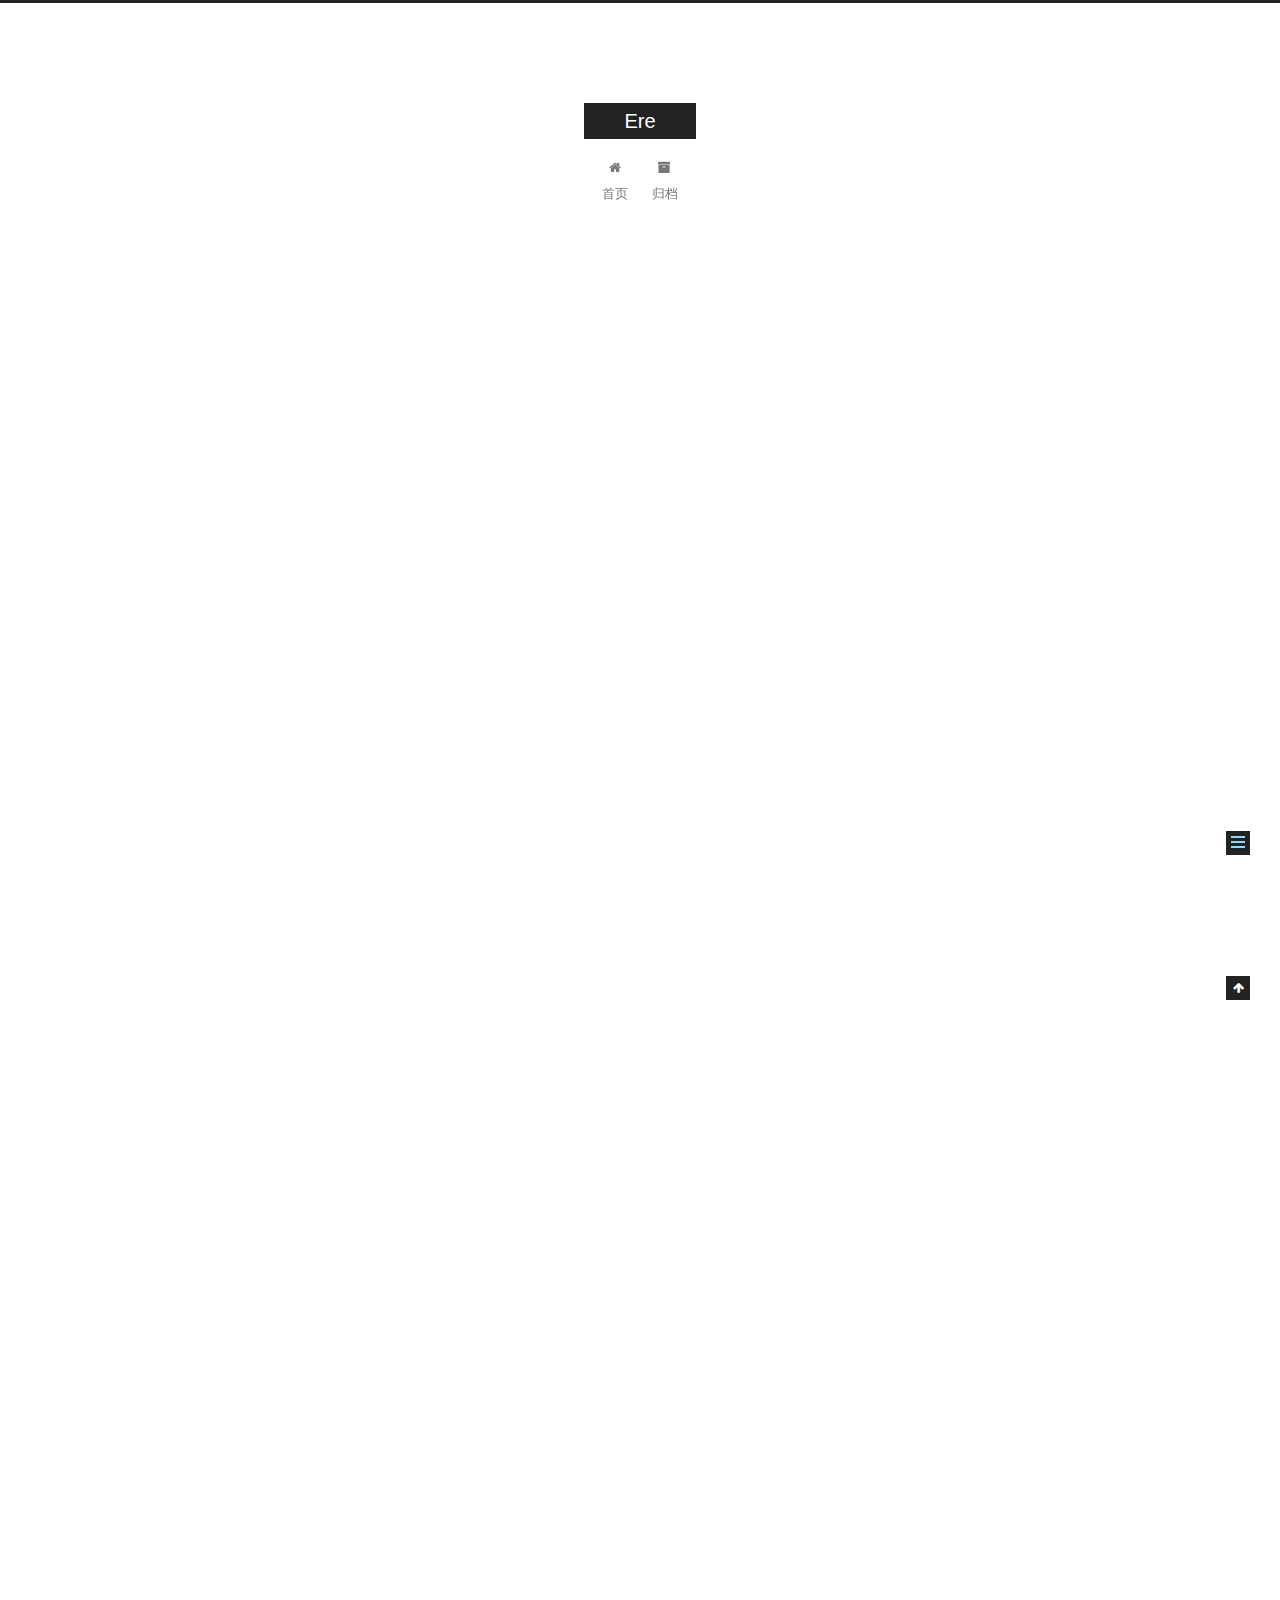
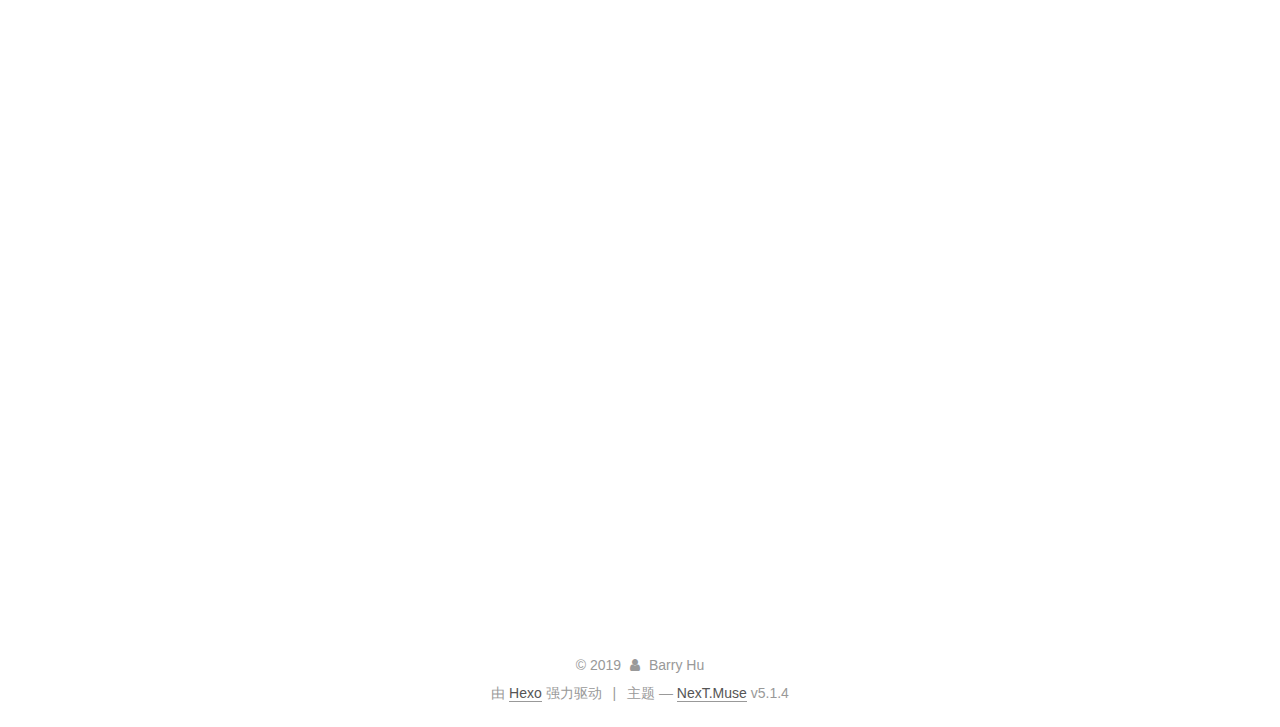
<file: 2019/08/08/TestNG入门-一-一个简单的test用例/index.html>
<!DOCTYPE html>



  


<html class="theme-next muse use-motion" lang="zh-Hans">
<head><meta name="generator" content="Hexo 3.9.0">
  <meta charset="UTF-8">
<meta http-equiv="X-UA-Compatible" content="IE=edge">
<meta name="viewport" content="width=device-width, initial-scale=1, maximum-scale=1">
<meta name="theme-color" content="#222">









<meta http-equiv="Cache-Control" content="no-transform">
<meta http-equiv="Cache-Control" content="no-siteapp">
















  
  
  <link href="/lib/fancybox/source/jquery.fancybox.css?v=2.1.5" rel="stylesheet" type="text/css">







<link href="/lib/font-awesome/css/font-awesome.min.css?v=4.6.2" rel="stylesheet" type="text/css">

<link href="/css/main.css?v=5.1.4" rel="stylesheet" type="text/css">


  <link rel="apple-touch-icon" sizes="180x180" href="/images/apple-touch-icon-next.png?v=5.1.4">


  <link rel="icon" type="image/png" sizes="32x32" href="/images/favicon-32x32-next.png?v=5.1.4">


  <link rel="icon" type="image/png" sizes="16x16" href="/images/favicon-16x16-next.png?v=5.1.4">


  <link rel="mask-icon" href="/images/logo.svg?v=5.1.4" color="#222">





  <meta name="keywords" content="Hexo, NexT">










<meta name="description" content="TestNG入门小结一个简单的test用例 运行Test之后能够得到这个类内所有方法的测试结果   绿色为测试通过，红色为不通过 可以看到每个方法和每个类的测试时间，右边标注了总测试数量，通过测试数量和失败数量还有跳过测试数量 在之后我们会提到测试套件，也就是Test Suite，现在没有用到套件所以默认为Default Suite。Suite下标注了测试类 可以在此窗口导出简单的测试报告 可以看">
<meta property="og:type" content="article">
<meta property="og:title" content="TestNG入门-一-一个简单的test用例">
<meta property="og:url" content="http://yoursite.com/2019/08/08/TestNG入门-一-一个简单的test用例/index.html">
<meta property="og:site_name" content="Ere">
<meta property="og:description" content="TestNG入门小结一个简单的test用例 运行Test之后能够得到这个类内所有方法的测试结果   绿色为测试通过，红色为不通过 可以看到每个方法和每个类的测试时间，右边标注了总测试数量，通过测试数量和失败数量还有跳过测试数量 在之后我们会提到测试套件，也就是Test Suite，现在没有用到套件所以默认为Default Suite。Suite下标注了测试类 可以在此窗口导出简单的测试报告 可以看">
<meta property="og:locale" content="zh-Hans">
<meta property="og:image" content="http://yoursite.com/2019/08/08/TestNG入门-一-一个简单的test用例/1.png">
<meta property="og:image" content="http://yoursite.com/2019/08/08/TestNG入门-一-一个简单的test用例/2.png">
<meta property="og:image" content="http://yoursite.com/2019/08/08/TestNG入门-一-一个简单的test用例/3.png">
<meta property="og:image" content="http://yoursite.com/2019/08/08/TestNG入门-一-一个简单的test用例/4.png">
<meta property="og:updated_time" content="2019-08-08T04:20:01.547Z">
<meta name="twitter:card" content="summary">
<meta name="twitter:title" content="TestNG入门-一-一个简单的test用例">
<meta name="twitter:description" content="TestNG入门小结一个简单的test用例 运行Test之后能够得到这个类内所有方法的测试结果   绿色为测试通过，红色为不通过 可以看到每个方法和每个类的测试时间，右边标注了总测试数量，通过测试数量和失败数量还有跳过测试数量 在之后我们会提到测试套件，也就是Test Suite，现在没有用到套件所以默认为Default Suite。Suite下标注了测试类 可以在此窗口导出简单的测试报告 可以看">
<meta name="twitter:image" content="http://yoursite.com/2019/08/08/TestNG入门-一-一个简单的test用例/1.png">



<script type="text/javascript" id="hexo.configurations">
  var NexT = window.NexT || {};
  var CONFIG = {
    root: '/',
    scheme: 'Muse',
    version: '5.1.4',
    sidebar: {"position":"left","display":"post","offset":12,"b2t":false,"scrollpercent":false,"onmobile":false},
    fancybox: true,
    tabs: true,
    motion: {"enable":true,"async":false,"transition":{"post_block":"fadeIn","post_header":"slideDownIn","post_body":"slideDownIn","coll_header":"slideLeftIn","sidebar":"slideUpIn"}},
    duoshuo: {
      userId: '0',
      author: '博主'
    },
    algolia: {
      applicationID: '',
      apiKey: '',
      indexName: '',
      hits: {"per_page":10},
      labels: {"input_placeholder":"Search for Posts","hits_empty":"We didn't find any results for the search: ${query}","hits_stats":"${hits} results found in ${time} ms"}
    }
  };
</script>



  <link rel="canonical" href="http://yoursite.com/2019/08/08/TestNG入门-一-一个简单的test用例/">





  <title>TestNG入门-一-一个简单的test用例 | Ere</title>
  








</head>

<body itemscope itemtype="http://schema.org/WebPage" lang="zh-Hans">

  
  
    
  

  <div class="container sidebar-position-left page-post-detail">
    <div class="headband"></div>

    <header id="header" class="header" itemscope itemtype="http://schema.org/WPHeader">
      <div class="header-inner"><div class="site-brand-wrapper">
  <div class="site-meta ">
    

    <div class="custom-logo-site-title">
      <a href="/" class="brand" rel="start">
        <span class="logo-line-before"><i></i></span>
        <span class="site-title">Ere</span>
        <span class="logo-line-after"><i></i></span>
      </a>
    </div>
      
        <p class="site-subtitle"></p>
      
  </div>

  <div class="site-nav-toggle">
    <button>
      <span class="btn-bar"></span>
      <span class="btn-bar"></span>
      <span class="btn-bar"></span>
    </button>
  </div>
</div>

<nav class="site-nav">
  

  
    <ul id="menu" class="menu">
      
        
        <li class="menu-item menu-item-home">
          <a href="/" rel="section">
            
              <i class="menu-item-icon fa fa-fw fa-home"></i> <br>
            
            首页
          </a>
        </li>
      
        
        <li class="menu-item menu-item-archives">
          <a href="/archives/" rel="section">
            
              <i class="menu-item-icon fa fa-fw fa-archive"></i> <br>
            
            归档
          </a>
        </li>
      

      
    </ul>
  

  
</nav>



 </div>
    </header>

    <main id="main" class="main">
      <div class="main-inner">
        <div class="content-wrap">
          <div id="content" class="content">
            

  <div id="posts" class="posts-expand">
    

  

  
  
  

  <article class="post post-type-normal" itemscope itemtype="http://schema.org/Article">
  
  
  
  <div class="post-block">
    <link itemprop="mainEntityOfPage" href="http://yoursite.com/2019/08/08/TestNG入门-一-一个简单的test用例/">

    <span hidden itemprop="author" itemscope itemtype="http://schema.org/Person">
      <meta itemprop="name" content="Barry Hu">
      <meta itemprop="description" content>
      <meta itemprop="image" content="/images/avatar.gif">
    </span>

    <span hidden itemprop="publisher" itemscope itemtype="http://schema.org/Organization">
      <meta itemprop="name" content="Ere">
    </span>

    
      <header class="post-header">

        
        
          <h1 class="post-title" itemprop="name headline">TestNG入门-一-一个简单的test用例</h1>
        

        <div class="post-meta">
          <span class="post-time">
            
              <span class="post-meta-item-icon">
                <i class="fa fa-calendar-o"></i>
              </span>
              
                <span class="post-meta-item-text">发表于</span>
              
              <time title="创建于" itemprop="dateCreated datePublished" datetime="2019-08-08T12:15:16+08:00">
                2019-08-08
              </time>
            

            

            
          </span>

          

          
            
          

          
          

          

          

          

        </div>
      </header>
    

    
    
    
    <div class="post-body" itemprop="articleBody">

      
      

      
        <h1 id="TestNG入门小结"><a href="#TestNG入门小结" class="headerlink" title="TestNG入门小结"></a>TestNG入门小结</h1><h2 id="一个简单的test用例"><a href="#一个简单的test用例" class="headerlink" title="一个简单的test用例"></a>一个简单的test用例</h2><p><img src="/2019/08/08/TestNG入门-一-一个简单的test用例/1.png" alt="1"></p>
<p>运行Test之后能够得到这个类内所有方法的测试结果 </p>
<p><img src="/2019/08/08/TestNG入门-一-一个简单的test用例/2.png" alt="2"></p>
<p>绿色为测试通过，红色为不通过</p>
<p>可以看到每个方法和每个类的测试时间，右边标注了总测试数量，通过测试数量和失败数量还有跳过测试数量</p>
<p>在之后我们会提到测试套件，也就是Test Suite，现在没有用到套件所以默认为Default Suite。Suite下标注了测试类</p>
<p>可以在此窗口导出简单的测试报告</p>
<p>可以看到是哪个TestNG.xml文件去执行的</p>
<p><img src="/2019/08/08/TestNG入门-一-一个简单的test用例/3.png" alt="3"></p>
<p>导出为默认的HTML格式后结果如下 :</p>
<p><img src="/2019/08/08/TestNG入门-一-一个简单的test用例/4.png" alt="4"></p>

      
    </div>
    
    
    

    

    

    

    <footer class="post-footer">
      

      
      
      

      
        <div class="post-nav">
          <div class="post-nav-next post-nav-item">
            
              <a href="/2019/08/05/TestNG入门-一-初识TestNG/" rel="next" title="TestNG入门-一-初识TestNG">
                <i class="fa fa-chevron-left"></i> TestNG入门-一-初识TestNG
              </a>
            
          </div>

          <span class="post-nav-divider"></span>

          <div class="post-nav-prev post-nav-item">
            
              <a href="/2019/08/08/TestNG入门-一-TestNG的语法介绍/" rel="prev" title="TestNG入门-一-TestNG的语法介绍">
                TestNG入门-一-TestNG的语法介绍 <i class="fa fa-chevron-right"></i>
              </a>
            
          </div>
        </div>
      

      
      
    </footer>
  </div>
  
  
  
  </article>



    <div class="post-spread">
      
    </div>
  </div>


          </div>
          


          

  



        </div>
        
          
  
  <div class="sidebar-toggle">
    <div class="sidebar-toggle-line-wrap">
      <span class="sidebar-toggle-line sidebar-toggle-line-first"></span>
      <span class="sidebar-toggle-line sidebar-toggle-line-middle"></span>
      <span class="sidebar-toggle-line sidebar-toggle-line-last"></span>
    </div>
  </div>

  <aside id="sidebar" class="sidebar">
    
    <div class="sidebar-inner">

      

      
        <ul class="sidebar-nav motion-element">
          <li class="sidebar-nav-toc sidebar-nav-active" data-target="post-toc-wrap">
            文章目录
          </li>
          <li class="sidebar-nav-overview" data-target="site-overview-wrap">
            站点概览
          </li>
        </ul>
      

      <section class="site-overview-wrap sidebar-panel">
        <div class="site-overview">
          <div class="site-author motion-element" itemprop="author" itemscope itemtype="http://schema.org/Person">
            
              <p class="site-author-name" itemprop="name">Barry Hu</p>
              <p class="site-description motion-element" itemprop="description"></p>
          </div>

          <nav class="site-state motion-element">

            
              <div class="site-state-item site-state-posts">
              
                <a href="/archives/">
              
                  <span class="site-state-item-count">5</span>
                  <span class="site-state-item-name">日志</span>
                </a>
              </div>
            

            

            

          </nav>

          

          

          
          

          
          

          

        </div>
      </section>

      
      <!--noindex-->
        <section class="post-toc-wrap motion-element sidebar-panel sidebar-panel-active">
          <div class="post-toc">

            
              
            

            
              <div class="post-toc-content"><ol class="nav"><li class="nav-item nav-level-1"><a class="nav-link" href="#TestNG入门小结"><span class="nav-number">1.</span> <span class="nav-text">TestNG入门小结</span></a><ol class="nav-child"><li class="nav-item nav-level-2"><a class="nav-link" href="#一个简单的test用例"><span class="nav-number">1.1.</span> <span class="nav-text">一个简单的test用例</span></a></li></ol></li></ol></div>
            

          </div>
        </section>
      <!--/noindex-->
      

      

    </div>
  </aside>


        
      </div>
    </main>

    <footer id="footer" class="footer">
      <div class="footer-inner">
        <div class="copyright">&copy; <span itemprop="copyrightYear">2019</span>
  <span class="with-love">
    <i class="fa fa-user"></i>
  </span>
  <span class="author" itemprop="copyrightHolder">Barry Hu</span>

  
</div>


  <div class="powered-by">由 <a class="theme-link" target="_blank" href="https://hexo.io">Hexo</a> 强力驱动</div>



  <span class="post-meta-divider">|</span>



  <div class="theme-info">主题 &mdash; <a class="theme-link" target="_blank" href="https://github.com/iissnan/hexo-theme-next">NexT.Muse</a> v5.1.4</div>




        







        
      </div>
    </footer>

    
      <div class="back-to-top">
        <i class="fa fa-arrow-up"></i>
        
      </div>
    

    

  </div>

  

<script type="text/javascript">
  if (Object.prototype.toString.call(window.Promise) !== '[object Function]') {
    window.Promise = null;
  }
</script>









  












  
  
    <script type="text/javascript" src="/lib/jquery/index.js?v=2.1.3"></script>
  

  
  
    <script type="text/javascript" src="/lib/fastclick/lib/fastclick.min.js?v=1.0.6"></script>
  

  
  
    <script type="text/javascript" src="/lib/jquery_lazyload/jquery.lazyload.js?v=1.9.7"></script>
  

  
  
    <script type="text/javascript" src="/lib/velocity/velocity.min.js?v=1.2.1"></script>
  

  
  
    <script type="text/javascript" src="/lib/velocity/velocity.ui.min.js?v=1.2.1"></script>
  

  
  
    <script type="text/javascript" src="/lib/fancybox/source/jquery.fancybox.pack.js?v=2.1.5"></script>
  


  


  <script type="text/javascript" src="/js/src/utils.js?v=5.1.4"></script>

  <script type="text/javascript" src="/js/src/motion.js?v=5.1.4"></script>



  
  

  
  <script type="text/javascript" src="/js/src/scrollspy.js?v=5.1.4"></script>
<script type="text/javascript" src="/js/src/post-details.js?v=5.1.4"></script>



  


  <script type="text/javascript" src="/js/src/bootstrap.js?v=5.1.4"></script>



  


  




	





  





  












  





  

  

  

  
  

  

  

  

</body>
</html>
</file>
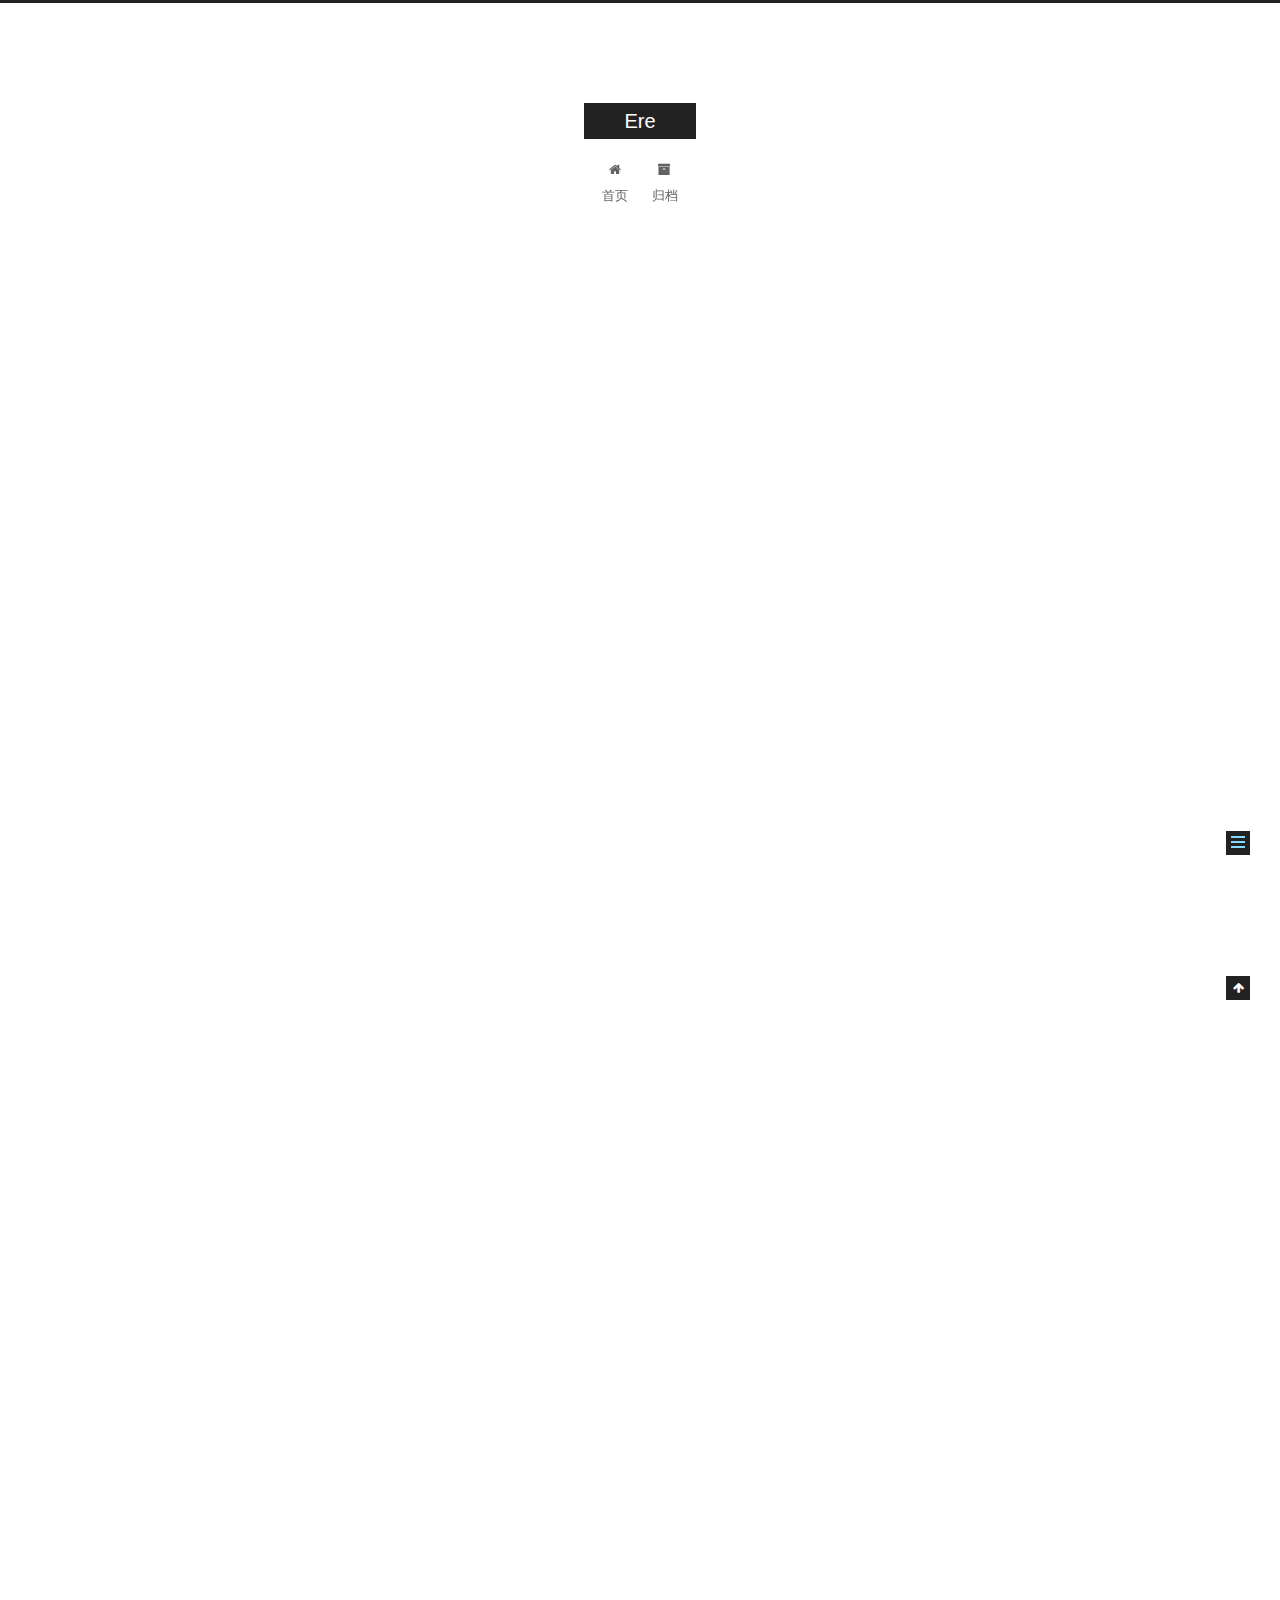
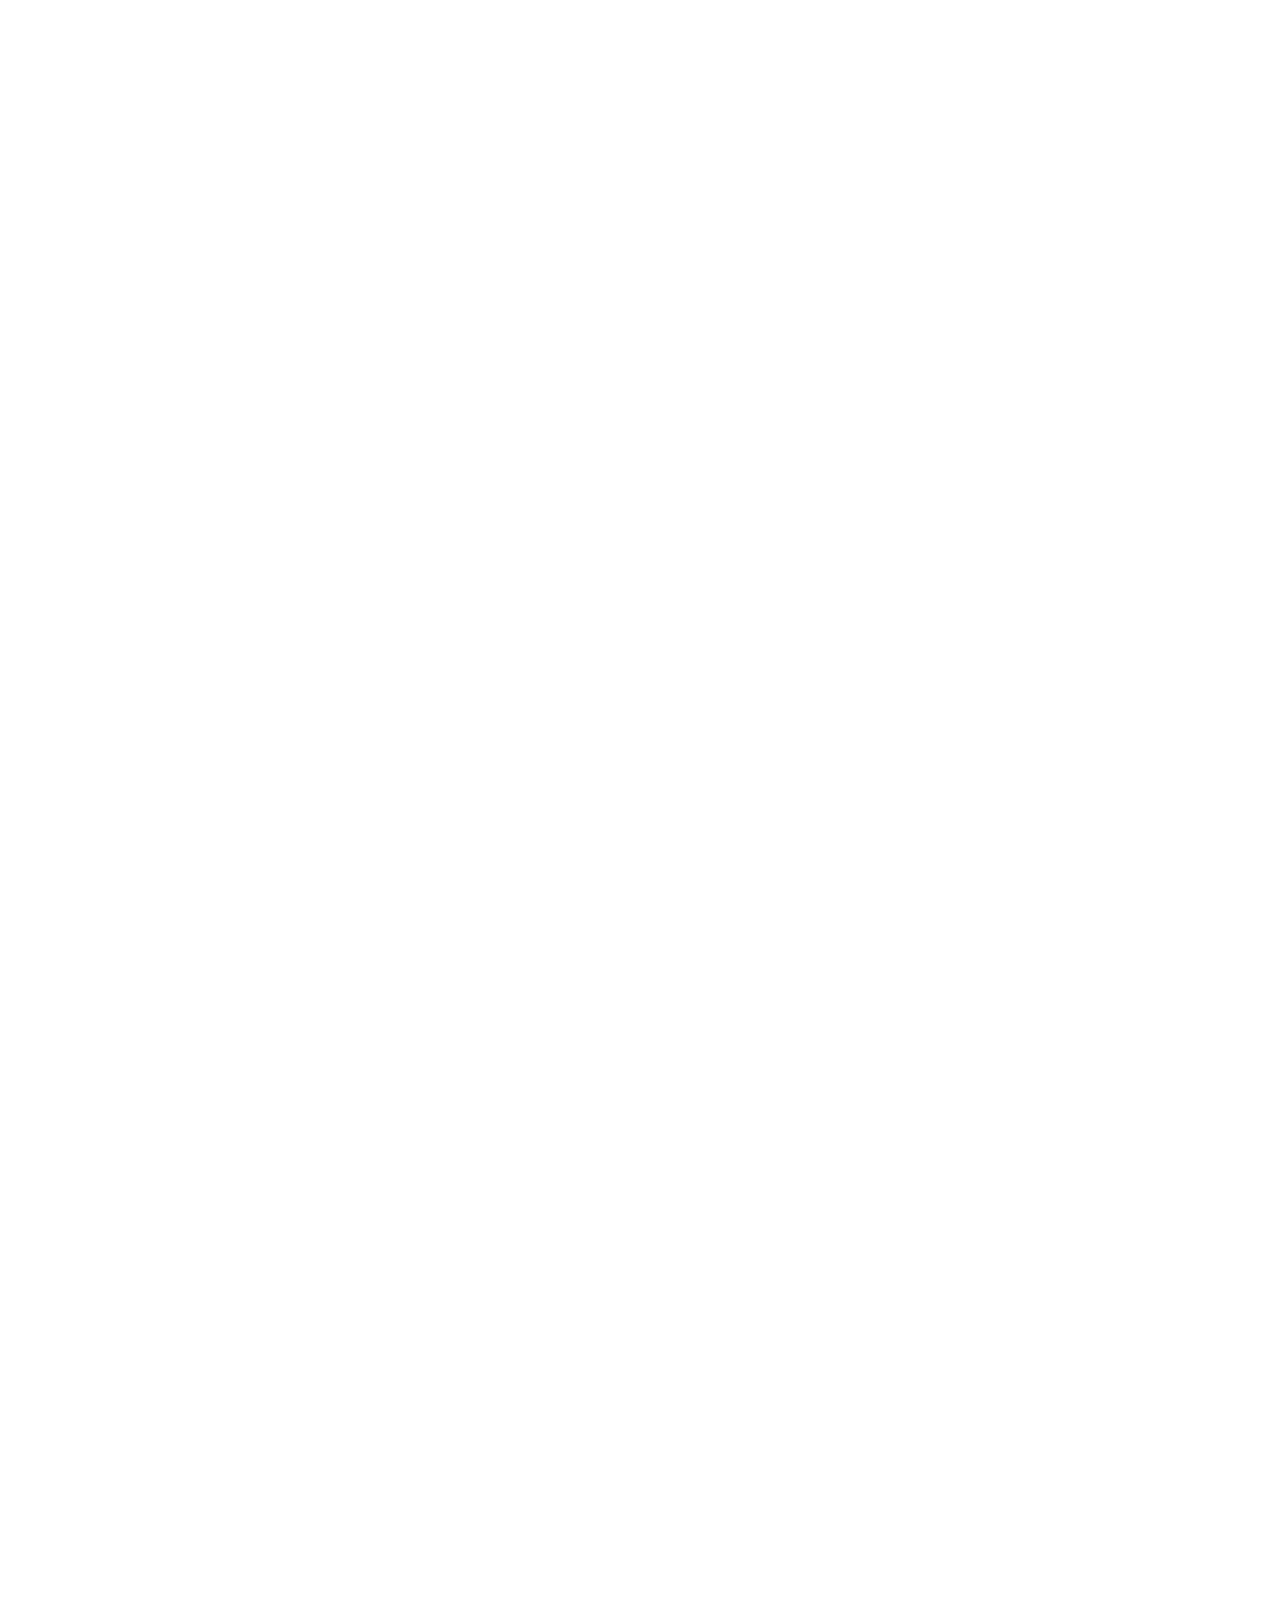
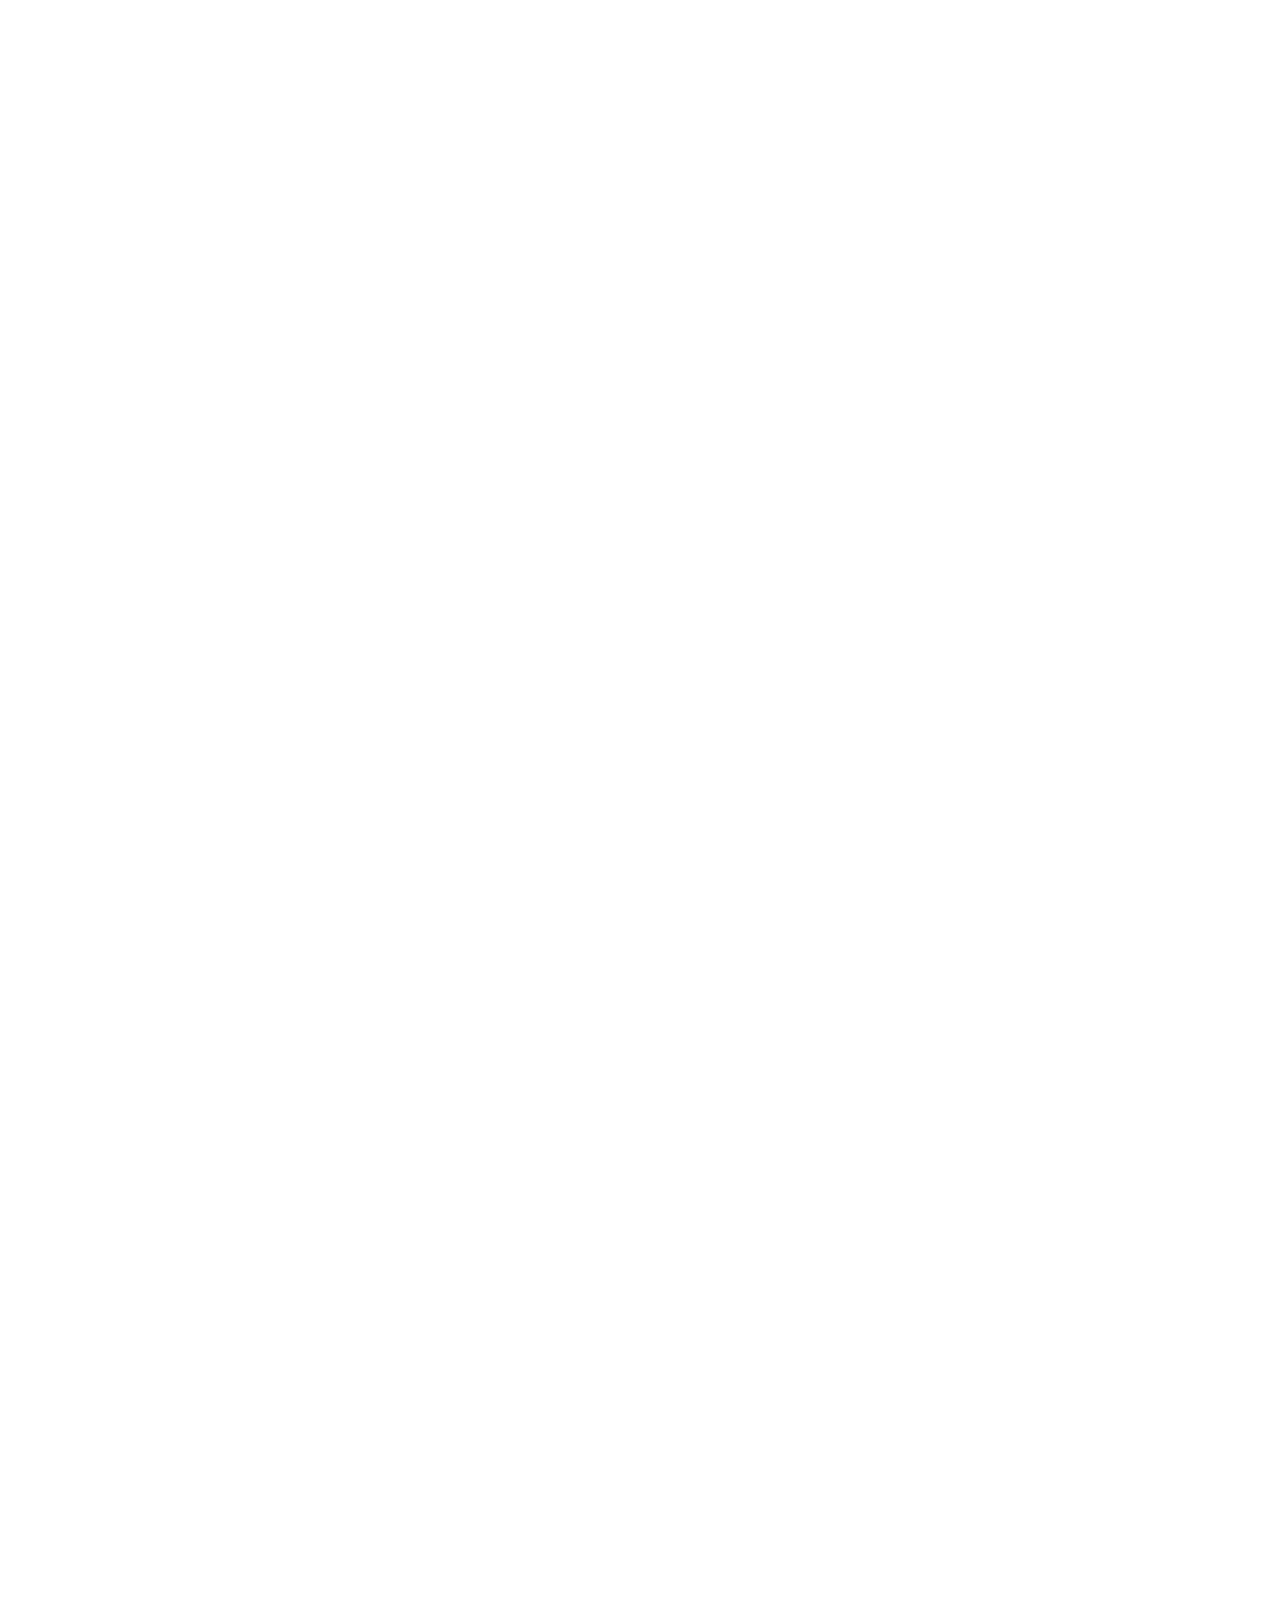
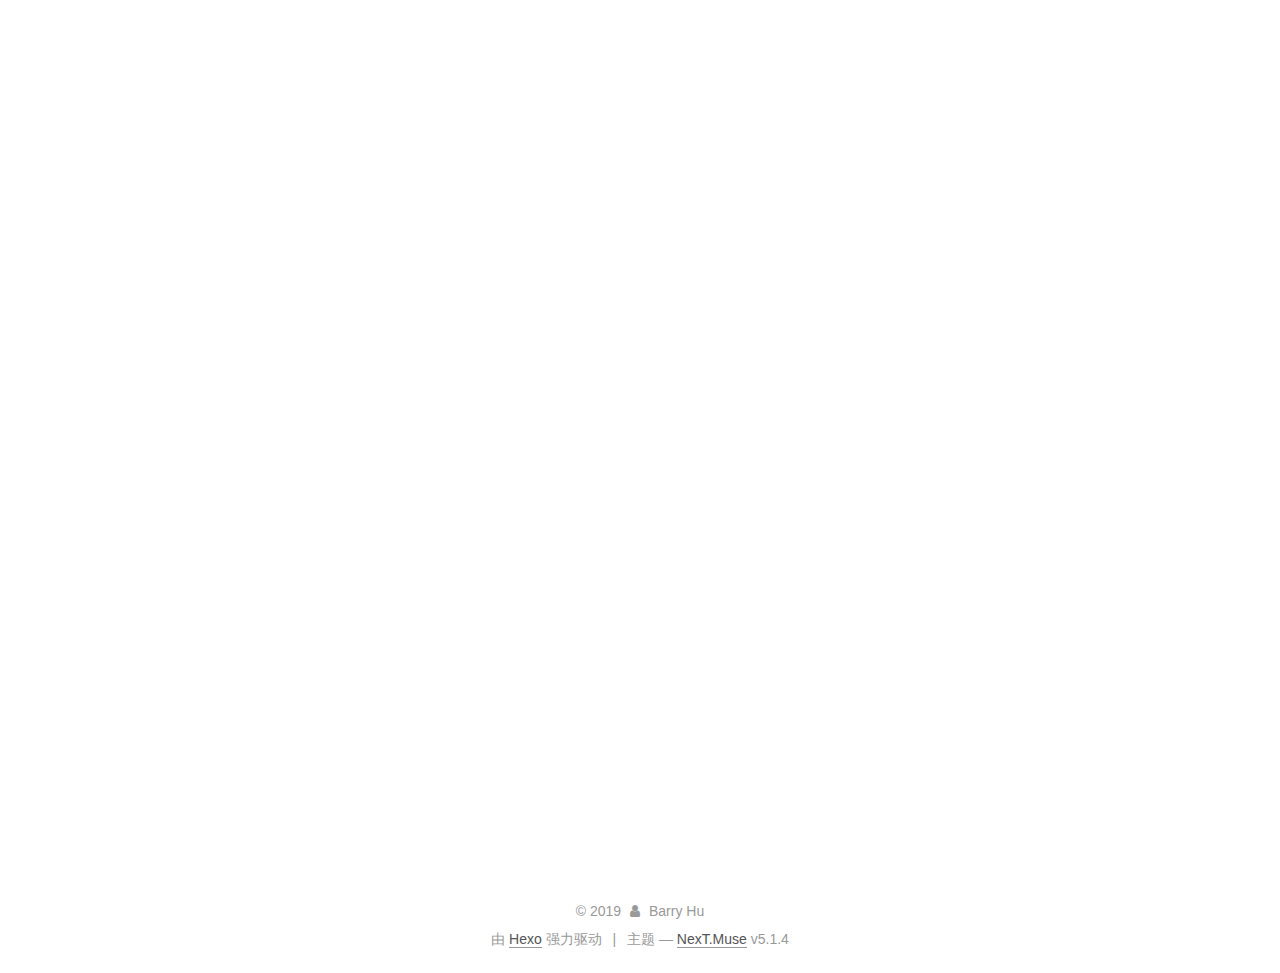
<file: 2019/08/09/TestNG入门-一-TestNG-xml文件及Suite套件介绍/index.html>
<!DOCTYPE html>



  


<html class="theme-next muse use-motion" lang="zh-Hans">
<head><meta name="generator" content="Hexo 3.9.0">
  <meta charset="UTF-8">
<meta http-equiv="X-UA-Compatible" content="IE=edge">
<meta name="viewport" content="width=device-width, initial-scale=1, maximum-scale=1">
<meta name="theme-color" content="#222">









<meta http-equiv="Cache-Control" content="no-transform">
<meta http-equiv="Cache-Control" content="no-siteapp">
















  
  
  <link href="/lib/fancybox/source/jquery.fancybox.css?v=2.1.5" rel="stylesheet" type="text/css">







<link href="/lib/font-awesome/css/font-awesome.min.css?v=4.6.2" rel="stylesheet" type="text/css">

<link href="/css/main.css?v=5.1.4" rel="stylesheet" type="text/css">


  <link rel="apple-touch-icon" sizes="180x180" href="/images/apple-touch-icon-next.png?v=5.1.4">


  <link rel="icon" type="image/png" sizes="32x32" href="/images/favicon-32x32-next.png?v=5.1.4">


  <link rel="icon" type="image/png" sizes="16x16" href="/images/favicon-16x16-next.png?v=5.1.4">


  <link rel="mask-icon" href="/images/logo.svg?v=5.1.4" color="#222">





  <meta name="keywords" content="Hexo, NexT">










<meta name="description" content="TestNG入门小结TestNG-xml文件及Suite套件介绍.XML文件可以提供的功能： 可以将不同包，类的测试方法集中到一个套件中有选择的进行执行 可以重跑失败用例，节省校验时间 可以使用正则表达式筛选测试方法 可以把外部参数传入测试方法中 支持多线程的配置环境 那么，该如何创建和运用.xml’文件进行测试套件的配置呢？ 首先在src目录下创建name.xml文件，name可以为任意名字">
<meta property="og:type" content="article">
<meta property="og:title" content="TestNG入门-一-TestNG-xml文件及Suite套件介绍">
<meta property="og:url" content="http://yoursite.com/2019/08/09/TestNG入门-一-TestNG-xml文件及Suite套件介绍/index.html">
<meta property="og:site_name" content="Ere">
<meta property="og:description" content="TestNG入门小结TestNG-xml文件及Suite套件介绍.XML文件可以提供的功能： 可以将不同包，类的测试方法集中到一个套件中有选择的进行执行 可以重跑失败用例，节省校验时间 可以使用正则表达式筛选测试方法 可以把外部参数传入测试方法中 支持多线程的配置环境 那么，该如何创建和运用.xml’文件进行测试套件的配置呢？ 首先在src目录下创建name.xml文件，name可以为任意名字">
<meta property="og:locale" content="zh-Hans">
<meta property="og:image" content="http://yoursite.com/2019/08/09/TestNG入门-一-TestNG-xml文件及Suite套件介绍/1.png">
<meta property="og:image" content="http://yoursite.com/2019/08/09/TestNG入门-一-TestNG-xml文件及Suite套件介绍/2.png">
<meta property="og:image" content="http://yoursite.com/2019/08/09/TestNG入门-一-TestNG-xml文件及Suite套件介绍/3.png">
<meta property="og:image" content="http://yoursite.com/2019/08/09/TestNG入门-一-TestNG-xml文件及Suite套件介绍/4.png">
<meta property="og:image" content="http://yoursite.com/2019/08/09/TestNG入门-一-TestNG-xml文件及Suite套件介绍/5.png">
<meta property="og:updated_time" content="2019-08-09T12:56:21.099Z">
<meta name="twitter:card" content="summary">
<meta name="twitter:title" content="TestNG入门-一-TestNG-xml文件及Suite套件介绍">
<meta name="twitter:description" content="TestNG入门小结TestNG-xml文件及Suite套件介绍.XML文件可以提供的功能： 可以将不同包，类的测试方法集中到一个套件中有选择的进行执行 可以重跑失败用例，节省校验时间 可以使用正则表达式筛选测试方法 可以把外部参数传入测试方法中 支持多线程的配置环境 那么，该如何创建和运用.xml’文件进行测试套件的配置呢？ 首先在src目录下创建name.xml文件，name可以为任意名字">
<meta name="twitter:image" content="http://yoursite.com/2019/08/09/TestNG入门-一-TestNG-xml文件及Suite套件介绍/1.png">



<script type="text/javascript" id="hexo.configurations">
  var NexT = window.NexT || {};
  var CONFIG = {
    root: '/',
    scheme: 'Muse',
    version: '5.1.4',
    sidebar: {"position":"left","display":"post","offset":12,"b2t":false,"scrollpercent":false,"onmobile":false},
    fancybox: true,
    tabs: true,
    motion: {"enable":true,"async":false,"transition":{"post_block":"fadeIn","post_header":"slideDownIn","post_body":"slideDownIn","coll_header":"slideLeftIn","sidebar":"slideUpIn"}},
    duoshuo: {
      userId: '0',
      author: '博主'
    },
    algolia: {
      applicationID: '',
      apiKey: '',
      indexName: '',
      hits: {"per_page":10},
      labels: {"input_placeholder":"Search for Posts","hits_empty":"We didn't find any results for the search: ${query}","hits_stats":"${hits} results found in ${time} ms"}
    }
  };
</script>



  <link rel="canonical" href="http://yoursite.com/2019/08/09/TestNG入门-一-TestNG-xml文件及Suite套件介绍/">





  <title>TestNG入门-一-TestNG-xml文件及Suite套件介绍 | Ere</title>
  








</head>

<body itemscope itemtype="http://schema.org/WebPage" lang="zh-Hans">

  
  
    
  

  <div class="container sidebar-position-left page-post-detail">
    <div class="headband"></div>

    <header id="header" class="header" itemscope itemtype="http://schema.org/WPHeader">
      <div class="header-inner"><div class="site-brand-wrapper">
  <div class="site-meta ">
    

    <div class="custom-logo-site-title">
      <a href="/" class="brand" rel="start">
        <span class="logo-line-before"><i></i></span>
        <span class="site-title">Ere</span>
        <span class="logo-line-after"><i></i></span>
      </a>
    </div>
      
        <p class="site-subtitle"></p>
      
  </div>

  <div class="site-nav-toggle">
    <button>
      <span class="btn-bar"></span>
      <span class="btn-bar"></span>
      <span class="btn-bar"></span>
    </button>
  </div>
</div>

<nav class="site-nav">
  

  
    <ul id="menu" class="menu">
      
        
        <li class="menu-item menu-item-home">
          <a href="/" rel="section">
            
              <i class="menu-item-icon fa fa-fw fa-home"></i> <br>
            
            首页
          </a>
        </li>
      
        
        <li class="menu-item menu-item-archives">
          <a href="/archives/" rel="section">
            
              <i class="menu-item-icon fa fa-fw fa-archive"></i> <br>
            
            归档
          </a>
        </li>
      

      
    </ul>
  

  
</nav>



 </div>
    </header>

    <main id="main" class="main">
      <div class="main-inner">
        <div class="content-wrap">
          <div id="content" class="content">
            

  <div id="posts" class="posts-expand">
    

  

  
  
  

  <article class="post post-type-normal" itemscope itemtype="http://schema.org/Article">
  
  
  
  <div class="post-block">
    <link itemprop="mainEntityOfPage" href="http://yoursite.com/2019/08/09/TestNG入门-一-TestNG-xml文件及Suite套件介绍/">

    <span hidden itemprop="author" itemscope itemtype="http://schema.org/Person">
      <meta itemprop="name" content="Barry Hu">
      <meta itemprop="description" content>
      <meta itemprop="image" content="/images/avatar.gif">
    </span>

    <span hidden itemprop="publisher" itemscope itemtype="http://schema.org/Organization">
      <meta itemprop="name" content="Ere">
    </span>

    
      <header class="post-header">

        
        
          <h1 class="post-title" itemprop="name headline">TestNG入门-一-TestNG-xml文件及Suite套件介绍</h1>
        

        <div class="post-meta">
          <span class="post-time">
            
              <span class="post-meta-item-icon">
                <i class="fa fa-calendar-o"></i>
              </span>
              
                <span class="post-meta-item-text">发表于</span>
              
              <time title="创建于" itemprop="dateCreated datePublished" datetime="2019-08-09T20:50:56+08:00">
                2019-08-09
              </time>
            

            

            
          </span>

          

          
            
          

          
          

          

          

          

        </div>
      </header>
    

    
    
    
    <div class="post-body" itemprop="articleBody">

      
      

      
        <h1 id="TestNG入门小结"><a href="#TestNG入门小结" class="headerlink" title="TestNG入门小结"></a>TestNG入门小结</h1><h2 id="TestNG-xml文件及Suite套件介绍"><a href="#TestNG-xml文件及Suite套件介绍" class="headerlink" title="TestNG-xml文件及Suite套件介绍"></a>TestNG-xml文件及Suite套件介绍</h2><p>.XML文件可以提供的功能：</p>
<p>可以将不同包，类的测试方法集中到一个套件中有选择的进行执行</p>
<p>可以重跑失败用例，节省校验时间</p>
<p>可以使用正则表达式筛选测试方法</p>
<p>可以把外部参数传入测试方法中</p>
<p>支持多线程的配置环境</p>
<p>那么，该如何创建和运用.xml’文件进行测试套件的配置呢？</p>
<p>首先在src目录下创建name.xml文件，name可以为任意名字</p>
<p><img src="/2019/08/09/TestNG入门-一-TestNG-xml文件及Suite套件介绍/1.png" alt="1"></p>
<p>配置.xml文件，基本代码如下：</p>
<p><img src="/2019/08/09/TestNG入门-一-TestNG-xml文件及Suite套件介绍/2.png" alt="2"></p>
<p>其中，class name为你想测试的某个测试类的地址，在例子中，文件地址在com.company文件夹下的Main类</p>
<p>右键空白处remake这个.xml文件之后就可以运行这个测试套件了</p>
<p>下面展示一下，装入不同的测试类到同一个套件中</p>
<p>和上次一样，在.xml文件中配置测试类文件，但不同的是，在class中配置多个测试类文件而不是单个</p>
<p><img src="/2019/08/09/TestNG入门-一-TestNG-xml文件及Suite套件介绍/3.png" alt="3"></p>
<p>这时测试类文件的位置：</p>
<p><img src="/2019/08/09/TestNG入门-一-TestNG-xml文件及Suite套件介绍/4.png" alt="4"></p>
<p>右键.xml文件空白处，运行测试套件得到测试结果</p>
<p><img src="/2019/08/09/TestNG入门-一-TestNG-xml文件及Suite套件介绍/5.png" alt="5"></p>
<p>测试正常运行</p>
<p>Testng.xml 标签说明</p>
<figure class="highlight plain"><table><tr><td class="gutter"><pre><span class="line">1</span><br><span class="line">2</span><br><span class="line">3</span><br><span class="line">4</span><br><span class="line">5</span><br><span class="line">6</span><br><span class="line">7</span><br><span class="line">8</span><br><span class="line">9</span><br><span class="line">10</span><br><span class="line">11</span><br><span class="line">12</span><br><span class="line">13</span><br><span class="line">14</span><br><span class="line">15</span><br><span class="line">16</span><br><span class="line">17</span><br><span class="line">18</span><br><span class="line">19</span><br><span class="line">20</span><br><span class="line">21</span><br><span class="line">22</span><br><span class="line">23</span><br><span class="line">24</span><br><span class="line">25</span><br><span class="line">26</span><br><span class="line">27</span><br><span class="line">28</span><br><span class="line">29</span><br><span class="line">30</span><br><span class="line">31</span><br><span class="line">32</span><br><span class="line">33</span><br><span class="line">34</span><br><span class="line">35</span><br><span class="line">36</span><br><span class="line">37</span><br><span class="line">38</span><br><span class="line">39</span><br><span class="line">40</span><br><span class="line">41</span><br><span class="line">42</span><br><span class="line">43</span><br><span class="line">44</span><br><span class="line">45</span><br><span class="line">46</span><br><span class="line">47</span><br><span class="line">48</span><br><span class="line">49</span><br><span class="line">50</span><br><span class="line">51</span><br><span class="line">52</span><br><span class="line">53</span><br><span class="line">54</span><br><span class="line">55</span><br><span class="line">56</span><br><span class="line">57</span><br><span class="line">58</span><br><span class="line">59</span><br><span class="line">60</span><br><span class="line">61</span><br><span class="line">62</span><br><span class="line">63</span><br><span class="line">64</span><br><span class="line">65</span><br><span class="line">66</span><br><span class="line">67</span><br><span class="line">68</span><br><span class="line">69</span><br><span class="line">70</span><br><span class="line">71</span><br><span class="line">72</span><br><span class="line">73</span><br><span class="line">74</span><br><span class="line">75</span><br><span class="line">76</span><br><span class="line">77</span><br><span class="line">78</span><br><span class="line">79</span><br><span class="line">80</span><br><span class="line">81</span><br><span class="line">82</span><br><span class="line">83</span><br><span class="line">84</span><br><span class="line">85</span><br><span class="line">86</span><br><span class="line">87</span><br><span class="line">88</span><br><span class="line">89</span><br><span class="line">90</span><br><span class="line">91</span><br><span class="line">92</span><br><span class="line">93</span><br><span class="line">94</span><br><span class="line">95</span><br><span class="line">96</span><br><span class="line">97</span><br><span class="line">98</span><br><span class="line">99</span><br><span class="line">100</span><br><span class="line">101</span><br><span class="line">102</span><br><span class="line">103</span><br><span class="line">104</span><br><span class="line">105</span><br><span class="line">106</span><br><span class="line">107</span><br><span class="line">108</span><br><span class="line">109</span><br><span class="line">110</span><br><span class="line">111</span><br><span class="line">112</span><br><span class="line">113</span><br><span class="line">114</span><br><span class="line">115</span><br><span class="line">116</span><br><span class="line">117</span><br><span class="line">118</span><br><span class="line">119</span><br><span class="line">120</span><br><span class="line">121</span><br><span class="line">122</span><br><span class="line">123</span><br><span class="line">124</span><br><span class="line">125</span><br><span class="line">126</span><br><span class="line">127</span><br><span class="line">128</span><br><span class="line">129</span><br><span class="line">130</span><br><span class="line">131</span><br><span class="line">132</span><br><span class="line">133</span><br><span class="line">134</span><br><span class="line">135</span><br><span class="line">136</span><br><span class="line">137</span><br><span class="line">138</span><br><span class="line">139</span><br><span class="line">140</span><br><span class="line">141</span><br><span class="line">142</span><br></pre></td><td class="code"><pre><span class="line">&lt;?xml version=&quot;1.0&quot; encoding=&quot;UTF-8&quot;?&gt;</span><br><span class="line">&lt;!DOCTYPE suite SYSTEM &quot;http://testng.org/testng-1.0.dtd&quot;&gt;</span><br><span class="line">&lt;!--suite（测试套件）为根路径，仅允许出现1次，是多个test（测试用例）的集合，以下为各属性含义及取值</span><br><span class="line">    @name 必填，标记suite的名称</span><br><span class="line">    @junit 选填，是否以junit模式运行，可选值（true|false） 默认值&quot;false&quot;</span><br><span class="line">    @verbose 选填，命令行信息打印等级（与测报内容无关），可在测试代码注释中配置，可选值（1|2|3|4|5）</span><br><span class="line">    @parallel 选填，是否多线程并发运行测试，可选值(false | methods | tests | classes | instances)，默认 &quot;false&quot;</span><br><span class="line">    @thread-count 选填，填写值为正整数，当为并发执行时的线程池数量，默认为&quot;5&quot;</span><br><span class="line">    @configfailurepolicy 一旦Before/After Class/Methods这些方法失败后，是继续执行测试还是跳过测试；可选值 (skip | continue)，默认&quot;skip</span><br><span class="line">    @annotations=&quot;javadoc&quot; 获取注解的位置，如果为&quot;javadoc&quot;, 则使用javadoc注解，否则使用jdk注解</span><br><span class="line">    @time-out 为具体执行单元设定一个超时时间，具体参照parallel的执行单元设置；单位为毫秒</span><br><span class="line">    @skipfailedinvocationcounts 是否跳过失败的调用，可选值(true | false)，默认&quot;false&quot;</span><br><span class="line">    @data-provider-thread-count 并发执行时data-provider的线程池数量，默认为&quot;10&quot;</span><br><span class="line">    @object-factory 一个实现IObjectFactory接口的类，用来实例测试对象</span><br><span class="line">    @allow-return-values=&quot;true&quot; 是否允许返回函数值，可选值(true | false)，默认&quot;false&quot;</span><br><span class="line">    @preserve-order：顺序执行开关，可选值(true | false) &quot;true&quot;</span><br><span class="line">    @group-by-instances：是否按实例分组，可选值(true | false) &quot;false&quot;</span><br><span class="line">    @guice-stage 支持使用JSR-330的@Inject注解来配置运行时提供的实例</span><br><span class="line">    @parent-module 和Guice框架有关，只运行一次，创建一个parent injector给所有guice injectors</span><br><span class="line">    --&gt;</span><br><span class="line">&lt;suite name=&quot;suitename&quot; junit=&quot;false&quot; verbose=&quot;3&quot; parallel=&quot;false&quot; thread-count=&quot;5&quot; configfailurepolicy=&quot;skip&quot;</span><br><span class="line">       annotations=&quot;javadoc&quot; time-out=&quot;10000&quot; skipfailedinvocationcounts=&quot;true&quot; data-provider-thread-count=&quot;5&quot;</span><br><span class="line">       object-factory=&quot;classname&quot; allow-return-values=&quot;true&quot; preserve-order=&quot;true&quot; group-by-instances=&quot;false&quot;&gt;</span><br><span class="line"></span><br><span class="line">    &lt;!--可以执行多个suite，@path 必填，欲引用的suitefile的绝对路径--&gt;</span><br><span class="line">    &lt;suite-files&gt;</span><br><span class="line">        &lt;suite-file path=&quot;/path/to/suitefile1&quot;&gt;&lt;/suite-file&gt;</span><br><span class="line">    &lt;/suite-files&gt;</span><br><span class="line">    &lt;!--全局参数，@name和@value必填，分别为参数名和参数值--&gt;</span><br><span class="line">    &lt;parameter name=&quot;par1&quot; value=&quot;value1&quot;&gt;&lt;/parameter&gt;</span><br><span class="line">    &lt;parameter name=&quot;par2&quot; value=&quot;value2&quot;&gt;&lt;/parameter&gt;</span><br><span class="line"></span><br><span class="line">    &lt;!--方法选择器，在suite/test中增加需要额外执行的类（根据父标签而定），及安排执行优先级--&gt;</span><br><span class="line">    &lt;method-selectors&gt;</span><br><span class="line">        &lt;method-selector&gt;</span><br><span class="line">            &lt;!--</span><br><span class="line">                @name 必填</span><br><span class="line">                @priority 选填</span><br><span class="line">                --&gt;</span><br><span class="line">            &lt;selector-class name=&quot;classname&quot; priority=&quot;1&quot;&gt;&lt;/selector-class&gt;</span><br><span class="line">            &lt;!--</span><br><span class="line">                @language 必填</span><br><span class="line">                --&gt;</span><br><span class="line">            &lt;script language=&quot;java&quot;&gt;&lt;/script&gt;</span><br><span class="line">        &lt;/method-selector&gt;</span><br><span class="line">    &lt;/method-selectors&gt;</span><br><span class="line"></span><br><span class="line">    &lt;!--test定义一次测试执行，以下为各属性含义及取值</span><br><span class="line">        @name：必填，test的名字，测试报告中会有体现</span><br><span class="line">        @junit：选填，是否以Junit模式运行，可选值(true | false)，默认&quot;false&quot;</span><br><span class="line">        @verbose：选填，命令行信息打印等级，不会影响测试报告输出内容；可选值(1|2|3|4|5)</span><br><span class="line">        @parallel：选填，是否多线程并发运行测试；可选值(false | methods | tests | classes | instances)，默认 &quot;false&quot;</span><br><span class="line">        @thread-count：选填，当为并发执行时的线程池数量，默认为&quot;5&quot;</span><br><span class="line">        @annotations：选填，获取注解的位置，如果为&quot;javadoc&quot;, 则使用javadoc注解，否则使用jdk5注解</span><br><span class="line">        @time-out：选填，为具体执行单元设定一个超时时间，具体参照parallel的执行单元设置；单位为毫秒</span><br><span class="line">        @enabled：选填，设置当前test是否生效，可选值(true | false)，默认&quot;true&quot;</span><br><span class="line">        @skipfailedinvocationcounts：选填，是否跳过失败的调用，可选值(true | false)，默认&quot;false&quot;</span><br><span class="line">        @preserve-order：选填，顺序执行开关，可选值(true | false) &quot;true&quot;</span><br><span class="line">        @group-by-instances：选填，是否按实例分组，可选值(true | false) &quot;false&quot;</span><br><span class="line">        @allow-return-values：选填，是否允许返回函数值，可选值(true | false)，默认&quot;false&quot;</span><br><span class="line">        --&gt;</span><br><span class="line">    &lt;test name=&quot;testename&quot; junit=&quot;false&quot; verbose=&quot;3&quot; parallel=&quot;false&quot; thread-count=&quot;5&quot; annotations=&quot;javadoc&quot;</span><br><span class="line">          time-out=&quot;10000&quot; enabled=&quot;true&quot; skipfailedinvocationcounts=&quot;true&quot; preserve-order=&quot;true&quot;</span><br><span class="line">          allow-return-values=&quot;true&quot;&gt;</span><br><span class="line">        &lt;!--局部参数，@name和@value必填，分别为参数名和参数值，如果参数名与全局参数一致，则覆盖全局参数取值--&gt;</span><br><span class="line">        &lt;parameter name=&quot;par1&quot; value=&quot;value1&quot;&gt;&lt;/parameter&gt;</span><br><span class="line">        &lt;parameter name=&quot;par2&quot; value=&quot;value2&quot;&gt;&lt;/parameter&gt;</span><br><span class="line">        &lt;!--搭配class使用，执行class内指定组--&gt;</span><br><span class="line">        &lt;groups&gt;</span><br><span class="line">            &lt;!--定义执行组名，在run中使用</span><br><span class="line">                @name 必填，组中组的名称</span><br><span class="line">            --&gt;</span><br><span class="line">            &lt;define name=&quot;xxx&quot;&gt;</span><br><span class="line">                &lt;!--定义包含的测试组，测试方法属于哪个测试组在测试代码注释中定义。</span><br><span class="line">                    @name 必填，需要包含进组中组的组名</span><br><span class="line">                    @description 选填，关于组的描述</span><br><span class="line">                    @invocation-numbers 选填，执行次序或者执行次数——TODO</span><br><span class="line">                    --&gt;</span><br><span class="line">                &lt;include name=&quot;&quot; description=&quot;&quot; invocation-numbers=&quot;&quot;/&gt;</span><br><span class="line">                &lt;include name=&quot;&quot; description=&quot;&quot; invocation-numbers=&quot;&quot;/&gt;</span><br><span class="line">            &lt;/define&gt;</span><br><span class="line">            &lt;!--运行组中组的配置--&gt;</span><br><span class="line">            &lt;run&gt;</span><br><span class="line">                &lt;!--执行指定的组中组，@name必填，与define name一致--&gt;</span><br><span class="line">                &lt;include name=&quot;&quot;/&gt;</span><br><span class="line">                &lt;!--排除指定的组中组，@name必填，与define name一致--&gt;</span><br><span class="line">                &lt;exclude name=&quot;&quot;/&gt;</span><br><span class="line">            &lt;/run&gt;</span><br><span class="line">            &lt;!--组中组的依赖配置--&gt;</span><br><span class="line">            &lt;dependencies&gt;</span><br><span class="line">                &lt;!--配置依赖</span><br><span class="line">                    @name 必填，需要依赖其他组的组名，define中设置</span><br><span class="line">                    @depends-on 必填，被依赖的组名，define中设置，可以有多个，用空格隔开</span><br><span class="line">                    --&gt;</span><br><span class="line">                &lt;group name=&quot;&quot; depends-on=&quot;&quot;&gt;&lt;/group&gt;</span><br><span class="line">                &lt;group name=&quot;&quot; depends-on=&quot;&quot;&gt;&lt;/group&gt;</span><br><span class="line">            &lt;/dependencies&gt;</span><br><span class="line">        &lt;/groups&gt;</span><br><span class="line">        &lt;!--配置要执行的类，是多个class的集合--&gt;</span><br><span class="line">        &lt;classes&gt;</span><br><span class="line">            &lt;!--局部参数，@name和@value必填，分别为参数名和参数值，如果参数名与全局参数和父标签的局部参数一致，则覆盖全局参数和父标签的局部参数取值--&gt;</span><br><span class="line">            &lt;parameter name=&quot;par1&quot; value=&quot;value1&quot;&gt;&lt;/parameter&gt;</span><br><span class="line">            &lt;parameter name=&quot;par2&quot; value=&quot;value2&quot;&gt;&lt;/parameter&gt;</span><br><span class="line">            &lt;!--多个methods的集合，@name 必填，对应class的名称，如com.example.autotest.testcase--&gt;</span><br><span class="line">            &lt;class name=&quot;classname&quot;&gt;</span><br><span class="line">                &lt;!--要执行的方法，如为空，则执行整个class内包含的全部方法--&gt;</span><br><span class="line">                &lt;methods&gt;</span><br><span class="line">                    &lt;!--局部参数，@name和@value必填，分别为参数名和参数值，如果参数名与全局参数和父标签的局部参数一致，则覆盖全局参数和父标签的局部参数取值--&gt;</span><br><span class="line">                    &lt;parameter name=&quot;par3&quot; value=&quot;value3&quot;&gt;&lt;/parameter&gt;</span><br><span class="line">                    &lt;!--类内要执行的测试方法名，在测试代码注释中配置，如设置inclde，则只执行该方法，其他跳过</span><br><span class="line">                        @name 必填，执行方法名</span><br><span class="line">                        @description 选填，方法描述</span><br><span class="line">                        @invocation-number 选填，宣发执行顺序或执行次数——TODO</span><br><span class="line">                        --&gt;</span><br><span class="line">                    &lt;include name=&quot;&quot; description=&quot;&quot; invocation-numbers=&quot;&quot;&gt;&lt;/include&gt;</span><br><span class="line">                    &lt;!--除了该方法外，类内其他方法都执行，@name 必填，不执行的方法名--&gt;</span><br><span class="line">                    &lt;exclude name=&quot;&quot;&gt;&lt;/exclude&gt;</span><br><span class="line">                &lt;/methods&gt;</span><br><span class="line">                &lt;methods&gt;&lt;/methods&gt;</span><br><span class="line">            &lt;/class&gt;</span><br><span class="line">        &lt;/classes&gt;</span><br><span class="line">        &lt;!--可以执行指定包下面所有类，是多个package的汇聚--&gt;</span><br><span class="line">        &lt;packages&gt;</span><br><span class="line">            &lt;!--配置要执行的包，@name 必填，要执行的package名，如com.example.autotest--&gt;</span><br><span class="line">            &lt;package name=&quot;&quot;&gt;</span><br><span class="line">                &lt;!--包内要执行的测试方法名，在测试代码注释中配置，如设置inclde，则只执行该方法，其他跳过</span><br><span class="line">                    @name 必填，执行方法名</span><br><span class="line">                    @description 选填，方法描述</span><br><span class="line">                    @invocation-number 选填，宣发执行顺序或执行次数——TODO</span><br><span class="line">                    --&gt;</span><br><span class="line">                &lt;include name=&quot;&quot; description=&quot;&quot; invocation-numbers=&quot;&quot;&gt;&lt;/include&gt;</span><br><span class="line">                &lt;!--除了该方法外，包内其他方法都执行，name 必填，不执行的方法名--&gt;</span><br><span class="line">                &lt;exclude name=&quot;&quot;&gt;&lt;/exclude&gt;</span><br><span class="line">            &lt;/package&gt;</span><br><span class="line">        &lt;/packages&gt;</span><br><span class="line">    &lt;/test&gt;</span><br><span class="line">    &lt;!--设置监听的类名，可设置多个，class-name 必填，类名，如com.example.autotest.Listener--&gt;</span><br><span class="line">    &lt;listeners&gt;</span><br><span class="line">        &lt;listener class-name=&quot;classname1&quot;/&gt;</span><br><span class="line">        &lt;listener class-name=&quot;classname2&quot;/&gt;</span><br><span class="line">    &lt;/listeners&gt;</span><br><span class="line">&lt;/suite&gt;</span><br></pre></td></tr></table></figure>


      
    </div>
    
    
    

    

    

    

    <footer class="post-footer">
      

      
      
      

      
        <div class="post-nav">
          <div class="post-nav-next post-nav-item">
            
              <a href="/2019/08/08/TestNG入门-一-TestNG的语法介绍/" rel="next" title="TestNG入门-一-TestNG的语法介绍">
                <i class="fa fa-chevron-left"></i> TestNG入门-一-TestNG的语法介绍
              </a>
            
          </div>

          <span class="post-nav-divider"></span>

          <div class="post-nav-prev post-nav-item">
            
          </div>
        </div>
      

      
      
    </footer>
  </div>
  
  
  
  </article>



    <div class="post-spread">
      
    </div>
  </div>


          </div>
          


          

  



        </div>
        
          
  
  <div class="sidebar-toggle">
    <div class="sidebar-toggle-line-wrap">
      <span class="sidebar-toggle-line sidebar-toggle-line-first"></span>
      <span class="sidebar-toggle-line sidebar-toggle-line-middle"></span>
      <span class="sidebar-toggle-line sidebar-toggle-line-last"></span>
    </div>
  </div>

  <aside id="sidebar" class="sidebar">
    
    <div class="sidebar-inner">

      

      
        <ul class="sidebar-nav motion-element">
          <li class="sidebar-nav-toc sidebar-nav-active" data-target="post-toc-wrap">
            文章目录
          </li>
          <li class="sidebar-nav-overview" data-target="site-overview-wrap">
            站点概览
          </li>
        </ul>
      

      <section class="site-overview-wrap sidebar-panel">
        <div class="site-overview">
          <div class="site-author motion-element" itemprop="author" itemscope itemtype="http://schema.org/Person">
            
              <p class="site-author-name" itemprop="name">Barry Hu</p>
              <p class="site-description motion-element" itemprop="description"></p>
          </div>

          <nav class="site-state motion-element">

            
              <div class="site-state-item site-state-posts">
              
                <a href="/archives/">
              
                  <span class="site-state-item-count">5</span>
                  <span class="site-state-item-name">日志</span>
                </a>
              </div>
            

            

            

          </nav>

          

          

          
          

          
          

          

        </div>
      </section>

      
      <!--noindex-->
        <section class="post-toc-wrap motion-element sidebar-panel sidebar-panel-active">
          <div class="post-toc">

            
              
            

            
              <div class="post-toc-content"><ol class="nav"><li class="nav-item nav-level-1"><a class="nav-link" href="#TestNG入门小结"><span class="nav-number">1.</span> <span class="nav-text">TestNG入门小结</span></a><ol class="nav-child"><li class="nav-item nav-level-2"><a class="nav-link" href="#TestNG-xml文件及Suite套件介绍"><span class="nav-number">1.1.</span> <span class="nav-text">TestNG-xml文件及Suite套件介绍</span></a></li></ol></li></ol></div>
            

          </div>
        </section>
      <!--/noindex-->
      

      

    </div>
  </aside>


        
      </div>
    </main>

    <footer id="footer" class="footer">
      <div class="footer-inner">
        <div class="copyright">&copy; <span itemprop="copyrightYear">2019</span>
  <span class="with-love">
    <i class="fa fa-user"></i>
  </span>
  <span class="author" itemprop="copyrightHolder">Barry Hu</span>

  
</div>


  <div class="powered-by">由 <a class="theme-link" target="_blank" href="https://hexo.io">Hexo</a> 强力驱动</div>



  <span class="post-meta-divider">|</span>



  <div class="theme-info">主题 &mdash; <a class="theme-link" target="_blank" href="https://github.com/iissnan/hexo-theme-next">NexT.Muse</a> v5.1.4</div>




        







        
      </div>
    </footer>

    
      <div class="back-to-top">
        <i class="fa fa-arrow-up"></i>
        
      </div>
    

    

  </div>

  

<script type="text/javascript">
  if (Object.prototype.toString.call(window.Promise) !== '[object Function]') {
    window.Promise = null;
  }
</script>









  












  
  
    <script type="text/javascript" src="/lib/jquery/index.js?v=2.1.3"></script>
  

  
  
    <script type="text/javascript" src="/lib/fastclick/lib/fastclick.min.js?v=1.0.6"></script>
  

  
  
    <script type="text/javascript" src="/lib/jquery_lazyload/jquery.lazyload.js?v=1.9.7"></script>
  

  
  
    <script type="text/javascript" src="/lib/velocity/velocity.min.js?v=1.2.1"></script>
  

  
  
    <script type="text/javascript" src="/lib/velocity/velocity.ui.min.js?v=1.2.1"></script>
  

  
  
    <script type="text/javascript" src="/lib/fancybox/source/jquery.fancybox.pack.js?v=2.1.5"></script>
  


  


  <script type="text/javascript" src="/js/src/utils.js?v=5.1.4"></script>

  <script type="text/javascript" src="/js/src/motion.js?v=5.1.4"></script>



  
  

  
  <script type="text/javascript" src="/js/src/scrollspy.js?v=5.1.4"></script>
<script type="text/javascript" src="/js/src/post-details.js?v=5.1.4"></script>



  


  <script type="text/javascript" src="/js/src/bootstrap.js?v=5.1.4"></script>



  


  




	





  





  












  





  

  

  

  
  

  

  

  

</body>
</html>
</file>
<file: css/main.css>
/* normalize.css v3.0.2 | MIT License | git.io/normalize */
html {
  font-family: sans-serif; /* 1 */
  -ms-text-size-adjust: 100%; /* 2 */
  -webkit-text-size-adjust: 100%; /* 2 */
}
body {
  margin: 0;
}
article,
aside,
details,
figcaption,
figure,
footer,
header,
hgroup,
main,
menu,
nav,
section,
summary {
  display: block;
}
audio,
canvas,
progress,
video {
  display: inline-block; /* 1 */
  vertical-align: baseline; /* 2 */
}
audio:not([controls]) {
  display: none;
  height: 0;
}
[hidden],
template {
  display: none;
}
a {
  background-color: transparent;
}
a:active,
a:hover {
  outline: 0;
}
abbr[title] {
  border-bottom: 1px dotted;
}
b,
strong {
  font-weight: bold;
}
dfn {
  font-style: italic;
}
h1 {
  font-size: 2em;
  margin: 0.67em 0;
}
mark {
  background: #ff0;
  color: #000;
}
small {
  font-size: 80%;
}
sub,
sup {
  font-size: 75%;
  line-height: 0;
  position: relative;
  vertical-align: baseline;
}
sup {
  top: -0.5em;
}
sub {
  bottom: -0.25em;
}
img {
  border: 0;
}
svg:not(:root) {
  overflow: hidden;
}
figure {
  margin: 1em 40px;
}
hr {
  -moz-box-sizing: content-box;
  box-sizing: content-box;
  height: 0;
}
pre {
  overflow: auto;
}
code,
kbd,
pre,
samp {
  font-family: monospace, monospace;
  font-size: 1em;
}
button,
input,
optgroup,
select,
textarea {
  color: inherit; /* 1 */
  font: inherit; /* 2 */
  margin: 0; /* 3 */
}
button {
  overflow: visible;
}
button,
select {
  text-transform: none;
}
button,
html input[type="button"],
input[type="reset"],
input[type="submit"] {
  -webkit-appearance: button; /* 2 */
  cursor: pointer; /* 3 */
}
button[disabled],
html input[disabled] {
  cursor: default;
}
button::-moz-focus-inner,
input::-moz-focus-inner {
  border: 0;
  padding: 0;
}
input {
  line-height: normal;
}
input[type="checkbox"],
input[type="radio"] {
  box-sizing: border-box; /* 1 */
  padding: 0; /* 2 */
}
input[type="number"]::-webkit-inner-spin-button,
input[type="number"]::-webkit-outer-spin-button {
  height: auto;
}
input[type="search"] {
  -webkit-appearance: textfield; /* 1 */
  -moz-box-sizing: content-box;
  -webkit-box-sizing: content-box; /* 2 */
  box-sizing: content-box;
}
input[type="search"]::-webkit-search-cancel-button,
input[type="search"]::-webkit-search-decoration {
  -webkit-appearance: none;
}
fieldset {
  border: 1px solid #c0c0c0;
  margin: 0 2px;
  padding: 0.35em 0.625em 0.75em;
}
legend {
  border: 0; /* 1 */
  padding: 0; /* 2 */
}
textarea {
  overflow: auto;
}
optgroup {
  font-weight: bold;
}
table {
  border-collapse: collapse;
  border-spacing: 0;
}
td,
th {
  padding: 0;
}
::selection {
  background: #262a30;
  color: #fff;
}
body {
  position: relative;
  font-family: 'Lato', "PingFang SC", "Microsoft YaHei", sans-serif;
  font-size: 14px;
  line-height: 2;
  color: #555;
  background: #fff;
}
@media (max-width: 767px) {
  body {
    padding-right: 0 !important;
  }
}
@media (min-width: 768px) and (max-width: 991px) {
  body {
    padding-right: 0 !important;
  }
}
@media (min-width: 1600px) {
  body {
    font-size: 16px;
  }
}
h1,
h2,
h3,
h4,
h5,
h6 {
  margin: 0;
  padding: 0;
  font-weight: bold;
  line-height: 1.5;
  font-family: 'Lato', "PingFang SC", "Microsoft YaHei", sans-serif;
}
h2,
h3,
h4,
h5,
h6 {
  margin: 20px 0 15px;
}
h1 {
  font-size: 22px;
}
@media (max-width: 767px) {
  h1 {
    font-size: 18px;
  }
}
h2 {
  font-size: 20px;
}
@media (max-width: 767px) {
  h2 {
    font-size: 16px;
  }
}
h3 {
  font-size: 18px;
}
@media (max-width: 767px) {
  h3 {
    font-size: 14px;
  }
}
h4 {
  font-size: 16px;
}
@media (max-width: 767px) {
  h4 {
    font-size: 12px;
  }
}
h5 {
  font-size: 14px;
}
@media (max-width: 767px) {
  h5 {
    font-size: 10px;
  }
}
h6 {
  font-size: 12px;
}
@media (max-width: 767px) {
  h6 {
    font-size: 8px;
  }
}
p {
  margin: 0 0 20px 0;
}
a {
  color: #555;
  text-decoration: none;
  outline: none;
  border-bottom: 1px solid #999;
  word-wrap: break-word;
}
a:hover {
  color: #222;
  border-bottom-color: #222;
}
blockquote {
  margin: 0;
  padding: 0;
}
img {
  display: block;
  margin: auto;
  max-width: 100%;
  height: auto;
}
hr {
  margin: 40px 0;
  height: 3px;
  border: none;
  background-color: #ddd;
  background-image: repeating-linear-gradient(-45deg, #fff, #fff 4px, transparent 4px, transparent 8px);
}
blockquote {
  padding: 0 15px;
  color: #666;
  border-left: 4px solid #ddd;
}
blockquote cite::before {
  content: "-";
  padding: 0 5px;
}
dt {
  font-weight: 700;
}
dd {
  margin: 0;
  padding: 0;
}
kbd {
  border: 1px solid #ccc;
  border-radius: 0.2em;
  box-shadow: 0.1em 0.1em 0.2em rgba(0,0,0,0.1);
  background-color: #f9f9f9;
  font-family: inherit;
  background-image: -webkit-linear-gradient(top, #eee, #fff, #eee);
  padding: 0.1em 0.3em;
  white-space: nowrap;
}
.text-left {
  text-align: left;
}
.text-center {
  text-align: center;
}
.text-right {
  text-align: right;
}
.text-justify {
  text-align: justify;
}
.text-nowrap {
  white-space: nowrap;
}
.text-lowercase {
  text-transform: lowercase;
}
.text-uppercase {
  text-transform: uppercase;
}
.text-capitalize {
  text-transform: capitalize;
}
.center-block {
  display: block;
  margin-left: auto;
  margin-right: auto;
}
.clearfix:before,
.clearfix:after {
  content: " ";
  display: table;
}
.clearfix:after {
  clear: both;
}
.pullquote {
  width: 45%;
}
.pullquote.left {
  float: left;
  margin-left: 5px;
  margin-right: 10px;
}
.pullquote.right {
  float: right;
  margin-left: 10px;
  margin-right: 5px;
}
.affix.affix.affix {
  position: fixed;
}
.translation {
  margin-top: -20px;
  font-size: 14px;
  color: #999;
}
.scrollbar-measure {
  width: 100px;
  height: 100px;
  overflow: scroll;
  position: absolute;
  top: -9999px;
}
.use-motion .motion-element {
  opacity: 0;
}
table {
  margin: 20px 0;
  width: 100%;
  border-collapse: collapse;
  border-spacing: 0;
  border: 1px solid #ddd;
  font-size: 14px;
  table-layout: fixed;
  word-wrap: break-all;
}
table>tbody>tr:nth-of-type(odd) {
  background-color: #f9f9f9;
}
table>tbody>tr:hover {
  background-color: #f5f5f5;
}
caption,
th,
td {
  padding: 8px;
  text-align: left;
  vertical-align: middle;
  font-weight: normal;
}
th,
td {
  border-bottom: 3px solid #ddd;
  border-right: 1px solid #eee;
}
th {
  padding-bottom: 10px;
  font-weight: 700;
}
td {
  border-bottom-width: 1px;
}
html,
body {
  height: 100%;
}
.container {
  position: relative;
  min-height: 100%;
}
.header-inner {
  margin: 0 auto;
  padding: 100px 0 70px;
  width: 700px;
}
@media (min-width: 1600px) {
  .container .header-inner {
    width: 900px;
  }
}
.main {
  padding-bottom: 150px;
}
.main-inner {
  margin: 0 auto;
  width: 700px;
}
@media (min-width: 1600px) {
  .container .main-inner {
    width: 900px;
  }
}
.footer {
  position: absolute;
  left: 0;
  bottom: 0;
  width: 100%;
  min-height: 50px;
}
.footer-inner {
  box-sizing: border-box;
  margin: 20px auto;
  width: 700px;
}
@media (min-width: 1600px) {
  .container .footer-inner {
    width: 900px;
  }
}
pre,
.highlight {
  overflow: auto;
  margin: 20px 0;
  padding: 0;
  font-size: 13px;
  color: #4d4d4c;
  background: #f7f7f7;
  line-height: 1.6;
}
pre,
code {
  font-family: consolas, Menlo, "PingFang SC", "Microsoft YaHei", monospace;
}
code {
  padding: 2px 4px;
  word-wrap: break-word;
  color: #555;
  background: #eee;
  border-radius: 3px;
  font-size: 13px;
}
pre {
  padding: 10px;
}
pre code {
  padding: 0;
  color: #4d4d4c;
  background: none;
  text-shadow: none;
}
.highlight {
  border-radius: 1px;
}
.highlight pre {
  border: none;
  margin: 0;
  padding: 10px 0;
}
.highlight table {
  margin: 0;
  width: auto;
  border: none;
}
.highlight td {
  border: none;
  padding: 0;
}
.highlight figcaption {
  font-size: 1em;
  color: #4d4d4c;
  line-height: 1em;
  margin-bottom: 1em;
}
.highlight figcaption:before,
.highlight figcaption:after {
  content: " ";
  display: table;
}
.highlight figcaption:after {
  clear: both;
}
.highlight figcaption a {
  float: right;
  color: #4d4d4c;
}
.highlight figcaption a:hover {
  border-bottom-color: #4d4d4c;
}
.highlight .gutter pre {
  padding-left: 10px;
  padding-right: 10px;
  color: #869194;
  text-align: right;
  background-color: #eff2f3;
}
.highlight .code pre {
  width: 100%;
  padding-left: 10px;
  padding-right: 10px;
  background-color: #f7f7f7;
}
.highlight .line {
  height: 20px;
}
.gutter {
  -webkit-user-select: none;
  -moz-user-select: none;
  -ms-user-select: none;
  user-select: none;
}
.gist table {
  width: auto;
}
.gist table td {
  border: none;
}
pre .deletion {
  background: #fdd;
}
pre .addition {
  background: #dfd;
}
pre .meta {
  color: #8959a8;
}
pre .comment {
  color: #8e908c;
}
pre .variable,
pre .attribute,
pre .tag,
pre .regexp,
pre .ruby .constant,
pre .xml .tag .title,
pre .xml .pi,
pre .xml .doctype,
pre .html .doctype,
pre .css .id,
pre .css .class,
pre .css .pseudo {
  color: #c82829;
}
pre .number,
pre .preprocessor,
pre .built_in,
pre .literal,
pre .params,
pre .constant,
pre .command {
  color: #f5871f;
}
pre .ruby .class .title,
pre .css .rules .attribute,
pre .string,
pre .value,
pre .inheritance,
pre .header,
pre .ruby .symbol,
pre .xml .cdata,
pre .special,
pre .number,
pre .formula {
  color: #718c00;
}
pre .title,
pre .css .hexcolor {
  color: #3e999f;
}
pre .function,
pre .python .decorator,
pre .python .title,
pre .ruby .function .title,
pre .ruby .title .keyword,
pre .perl .sub,
pre .javascript .title,
pre .coffeescript .title {
  color: #4271ae;
}
pre .keyword,
pre .javascript .function {
  color: #8959a8;
}
.full-image.full-image.full-image.full-image {
  border: none;
  max-width: 100%;
  width: auto;
  margin: 20px auto 25px;
}
@media (min-width: 992px) {
  .full-image.full-image.full-image.full-image {
    max-width: none;
    width: 110%;
    margin: 25px -5%;
  }
}
.blockquote-center,
.page-home .post-type-quote blockquote,
.page-post-detail .post-type-quote blockquote {
  position: relative;
  margin: 40px 0;
  padding: 0;
  border-left: none;
  text-align: center;
}
.blockquote-center::before,
.page-home .post-type-quote blockquote::before,
.page-post-detail .post-type-quote blockquote::before,
.blockquote-center::after,
.page-home .post-type-quote blockquote::after,
.page-post-detail .post-type-quote blockquote::after {
  position: absolute;
  content: ' ';
  display: block;
  width: 100%;
  height: 24px;
  opacity: 0.2;
  background-repeat: no-repeat;
  background-position: 0 -6px;
  background-size: 22px 22px;
}
.blockquote-center::before,
.page-home .post-type-quote blockquote::before,
.page-post-detail .post-type-quote blockquote::before {
  top: -20px;
  background-image: url("../images/quote-l.svg");
  border-top: 1px solid #ccc;
}
.blockquote-center::after,
.page-home .post-type-quote blockquote::after,
.page-post-detail .post-type-quote blockquote::after {
  bottom: -20px;
  background-image: url("../images/quote-r.svg");
  border-bottom: 1px solid #ccc;
  background-position: 100% 8px;
}
.blockquote-center p,
.page-home .post-type-quote blockquote p,
.page-post-detail .post-type-quote blockquote p,
.blockquote-center div,
.page-home .post-type-quote blockquote div,
.page-post-detail .post-type-quote blockquote div {
  text-align: center;
}
.post .post-body .group-picture img {
  box-sizing: border-box;
  padding: 0 3px;
  border: none;
}
.post .group-picture-row {
  overflow: hidden;
  margin-top: 6px;
}
.post .group-picture-row:first-child {
  margin-top: 0;
}
.post .group-picture-column {
  float: left;
}
.page-post-detail .post-body .group-picture-column {
  float: none;
  margin-top: 10px;
  width: auto !important;
}
.page-post-detail .post-body .group-picture-column img {
  margin: 0 auto;
}
.page-archive .group-picture-container {
  overflow: hidden;
}
.page-archive .group-picture-row {
  float: left;
}
.page-archive .group-picture-row:first-child {
  margin-top: 6px;
}
.page-archive .group-picture-column {
  max-width: 150px;
  max-height: 150px;
}
.post-body .note {
  position: relative;
  padding: 15px;
  margin-bottom: 20px;
  border: 1px solid #eee;
  border-left-width: 5px;
  border-radius: 3px;
}
.post-body .note h2,
.post-body .note h3,
.post-body .note h4,
.post-body .note h5,
.post-body .note h6 {
  margin-top: 0;
  margin-bottom: 0;
  border-bottom: initial;
  padding-top: 0 !important;
}
.post-body .note p:first-child,
.post-body .note ul:first-child,
.post-body .note ol:first-child,
.post-body .note table:first-child,
.post-body .note pre:first-child,
.post-body .note blockquote:first-child {
  margin-top: 0;
}
.post-body .note p:last-child,
.post-body .note ul:last-child,
.post-body .note ol:last-child,
.post-body .note table:last-child,
.post-body .note pre:last-child,
.post-body .note blockquote:last-child {
  margin-bottom: 0;
}
.post-body .note.default {
  border-left-color: #777;
}
.post-body .note.default h2,
.post-body .note.default h3,
.post-body .note.default h4,
.post-body .note.default h5,
.post-body .note.default h6 {
  color: #777;
}
.post-body .note.primary {
  border-left-color: #6f42c1;
}
.post-body .note.primary h2,
.post-body .note.primary h3,
.post-body .note.primary h4,
.post-body .note.primary h5,
.post-body .note.primary h6 {
  color: #6f42c1;
}
.post-body .note.info {
  border-left-color: #428bca;
}
.post-body .note.info h2,
.post-body .note.info h3,
.post-body .note.info h4,
.post-body .note.info h5,
.post-body .note.info h6 {
  color: #428bca;
}
.post-body .note.success {
  border-left-color: #5cb85c;
}
.post-body .note.success h2,
.post-body .note.success h3,
.post-body .note.success h4,
.post-body .note.success h5,
.post-body .note.success h6 {
  color: #5cb85c;
}
.post-body .note.warning {
  border-left-color: #f0ad4e;
}
.post-body .note.warning h2,
.post-body .note.warning h3,
.post-body .note.warning h4,
.post-body .note.warning h5,
.post-body .note.warning h6 {
  color: #f0ad4e;
}
.post-body .note.danger {
  border-left-color: #d9534f;
}
.post-body .note.danger h2,
.post-body .note.danger h3,
.post-body .note.danger h4,
.post-body .note.danger h5,
.post-body .note.danger h6 {
  color: #d9534f;
}
.post-body .label {
  display: inline;
  padding: 0 2px;
  white-space: nowrap;
}
.post-body .label.default {
  background-color: #f0f0f0;
}
.post-body .label.primary {
  background-color: #efe6f7;
}
.post-body .label.info {
  background-color: #e5f2f8;
}
.post-body .label.success {
  background-color: #e7f4e9;
}
.post-body .label.warning {
  background-color: #fcf6e1;
}
.post-body .label.danger {
  background-color: #fae8eb;
}
.post-body .tabs {
  position: relative;
  display: block;
  margin-bottom: 20px;
  padding-top: 10px;
}
.post-body .tabs ul.nav-tabs {
  margin: 0;
  padding: 0;
  display: flex;
  margin-bottom: -1px;
}
@media (max-width: 413px) {
  .post-body .tabs ul.nav-tabs {
    display: block;
    margin-bottom: 5px;
  }
}
.post-body .tabs ul.nav-tabs li.tab {
  list-style-type: none !important;
  margin: 0 0.25em 0 0;
  border-top: 3px solid transparent;
  border-left: 1px solid transparent;
  border-right: 1px solid transparent;
}
@media (max-width: 413px) {
  .post-body .tabs ul.nav-tabs li.tab {
    margin: initial;
    border-top: 1px solid transparent;
    border-left: 3px solid transparent;
    border-right: 1px solid transparent;
    border-bottom: 1px solid transparent;
  }
}
.post-body .tabs ul.nav-tabs li.tab a {
  outline: 0;
  border-bottom: initial;
  display: block;
  line-height: 1.8em;
  padding: 0.25em 0.75em;
  transition-duration: 0.2s;
  transition-timing-function: ease-out;
  transition-delay: 0s;
}
.post-body .tabs ul.nav-tabs li.tab a i {
  width: 1.285714285714286em;
}
.post-body .tabs ul.nav-tabs li.tab.active {
  border-top: 3px solid #fc6423;
  border-left: 1px solid #ddd;
  border-right: 1px solid #ddd;
  background-color: #fff;
}
@media (max-width: 413px) {
  .post-body .tabs ul.nav-tabs li.tab.active {
    border-top: 1px solid #ddd;
    border-left: 3px solid #fc6423;
    border-right: 1px solid #ddd;
    border-bottom: 1px solid #ddd;
  }
}
.post-body .tabs ul.nav-tabs li.tab.active a {
  cursor: default;
  color: #555;
}
.post-body .tabs .tab-content {
  background-color: #fff;
}
.post-body .tabs .tab-content .tab-pane {
  border: 1px solid #ddd;
  padding: 20px 20px 0 20px;
}
.post-body .tabs .tab-content .tab-pane:not(.active) {
  display: none !important;
}
.post-body .tabs .tab-content .tab-pane.active {
  display: block !important;
}
.btn {
  display: inline-block;
  padding: 0 20px;
  font-size: 14px;
  color: #fff;
  background: #222;
  border: 2px solid #222;
  text-decoration: none;
  border-radius: 0;
  transition-property: background-color;
  transition-duration: 0.2s;
  transition-timing-function: ease-in-out;
  transition-delay: 0s;
  line-height: 2;
}
.btn:hover {
  border-color: #222;
  color: #222;
  background: #fff;
}
.btn +.btn {
  margin: 0 0 8px 8px;
}
.btn .fa-fw {
  width: 1.285714285714286em;
  text-align: left;
}
.btn-bar {
  display: block;
  width: 22px;
  height: 2px;
  background: #555;
  border-radius: 1px;
}
.btn-bar+.btn-bar {
  margin-top: 4px;
}
.pagination {
  margin: 120px 0 40px;
  text-align: center;
  border-top: 1px solid #eee;
}
.page-number-basic,
.pagination .prev,
.pagination .next,
.pagination .page-number,
.pagination .space {
  display: inline-block;
  position: relative;
  top: -1px;
  margin: 0 10px;
  padding: 0 11px;
}
@media (max-width: 767px) {
  .page-number-basic,
  .pagination .prev,
  .pagination .next,
  .pagination .page-number,
  .pagination .space {
    margin: 0 5px;
  }
}
.pagination .prev,
.pagination .next,
.pagination .page-number {
  border-bottom: 0;
  border-top: 1px solid #eee;
  transition-property: border-color;
  transition-duration: 0.2s;
  transition-timing-function: ease-in-out;
  transition-delay: 0s;
}
.pagination .prev:hover,
.pagination .next:hover,
.pagination .page-number:hover {
  border-top-color: #222;
}
.pagination .space {
  padding: 0;
  margin: 0;
}
.pagination .prev {
  margin-left: 0;
}
.pagination .next {
  margin-right: 0;
}
.pagination .page-number.current {
  color: #fff;
  background: #ccc;
  border-top-color: #ccc;
}
@media (max-width: 767px) {
  .pagination {
    border-top: none;
  }
  .pagination .prev,
  .pagination .next,
  .pagination .page-number {
    margin-bottom: 10px;
    border-top: 0;
    border-bottom: 1px solid #eee;
    padding: 0 10px;
  }
  .pagination .prev:hover,
  .pagination .next:hover,
  .pagination .page-number:hover {
    border-bottom-color: #222;
  }
}
.comments {
  margin: 60px 20px 0;
}
.tag-cloud {
  text-align: center;
}
.tag-cloud a {
  display: inline-block;
  margin: 10px;
}
.back-to-top {
  box-sizing: border-box;
  position: fixed;
  bottom: -100px;
  right: 30px;
  z-index: 1050;
  padding: 0 6px;
  width: 24px;
  background: #222;
  font-size: 12px;
  opacity: 1;
  color: #fff;
  cursor: pointer;
  text-align: center;
  -webkit-transform: translateZ(0);
  transition-property: bottom;
  transition-duration: 0.2s;
  transition-timing-function: ease-in-out;
  transition-delay: 0s;
}
@media (min-width: 768px) and (max-width: 991px) {
  .back-to-top {
    display: none !important;
  }
}
@media (max-width: 767px) {
  .back-to-top {
    display: none !important;
  }
}
.back-to-top.back-to-top-on {
  bottom: 19px;
}
.header {
  background: transparent;
}
.header-inner {
  position: relative;
}
.headband {
  height: 3px;
  background: #222;
}
.site-meta {
  margin: 0;
  text-align: center;
}
@media (max-width: 767px) {
  .site-meta {
    text-align: center;
  }
}
.brand {
  position: relative;
  display: inline-block;
  padding: 0 40px;
  color: #fff;
  background: #222;
  border-bottom: none;
}
.brand:hover {
  color: #fff;
}
.logo {
  display: inline-block;
  margin-right: 5px;
  line-height: 36px;
  vertical-align: top;
}
.site-title {
  display: inline-block;
  vertical-align: top;
  line-height: 36px;
  font-size: 20px;
  font-weight: normal;
  font-family: 'Lato', "PingFang SC", "Microsoft YaHei", sans-serif;
}
.site-subtitle {
  margin-top: 10px;
  font-size: 13px;
  color: #999;
}
.use-motion .brand {
  opacity: 0;
}
.use-motion .logo,
.use-motion .site-title,
.use-motion .site-subtitle {
  opacity: 0;
  position: relative;
  top: -10px;
}
.site-nav-toggle {
  display: none;
  position: absolute;
  top: 10px;
  left: 10px;
}
@media (max-width: 767px) {
  .site-nav-toggle {
    display: block;
  }
}
.site-nav-toggle button {
  margin-top: 2px;
  padding: 9px 10px;
  background: transparent;
  border: none;
}
@media (max-width: 767px) {
  .site-nav {
    display: none;
    margin: 0 -10px;
    padding: 0 10px;
    clear: both;
    border-top: 1px solid #ddd;
  }
}
@media (min-width: 768px) and (max-width: 991px) {
  .site-nav {
    display: block !important;
  }
}
@media (min-width: 992px) {
  .site-nav {
    display: block !important;
  }
}
.menu {
  margin-top: 20px;
  padding-left: 0;
  text-align: center;
}
.menu .menu-item {
  display: inline-block;
  margin: 0 10px;
  list-style: none;
}
@media screen and (max-width: 767px) {
  .menu .menu-item {
    margin-top: 10px;
  }
}
.menu .menu-item a {
  display: block;
  font-size: 13px;
  line-height: inherit;
  border-bottom: 1px solid transparent;
  transition-property: border-color;
  transition-duration: 0.2s;
  transition-timing-function: ease-in-out;
  transition-delay: 0s;
}
.menu .menu-item a:hover {
  border-bottom-color: #222;
}
.menu .menu-item .fa {
  margin-right: 5px;
}
.use-motion .menu-item {
  opacity: 0;
}
.post-body {
  font-family: 'Lato', "PingFang SC", "Microsoft YaHei", sans-serif;
}
@media (max-width: 767px) {
  .post-body {
    word-break: break-word;
  }
}
.post-body .fancybox img {
  display: block !important;
  margin: 0 auto;
  cursor: pointer;
  cursor: zoom-in;
  cursor: -webkit-zoom-in;
}
.post-body .image-caption,
.post-body .figure .caption {
  margin: -20px auto 15px;
  text-align: center;
  font-size: 14px;
  color: #999;
  font-weight: bold;
  line-height: 1;
}
.post-sticky-flag {
  display: inline-block;
  font-size: 16px;
  -ms-transform: rotate(30deg);
  -webkit-transform: rotate(30deg);
  -moz-transform: rotate(30deg);
  -ms-transform: rotate(30deg);
  -o-transform: rotate(30deg);
  transform: rotate(30deg);
}
.use-motion .post-block,
.use-motion .pagination,
.use-motion .comments {
  opacity: 0;
}
.use-motion .post-header {
  opacity: 0;
}
.use-motion .post-body {
  opacity: 0;
}
.use-motion .collection-title {
  opacity: 0;
}
.posts-expand {
  padding-top: 40px;
}
@media (max-width: 767px) {
  .posts-expand {
    margin: 0 20px;
  }
  .post-body pre .gutter pre {
    padding-right: 10px;
  }
  .post-body .highlight {
    margin-left: 0px;
    margin-right: 0px;
    padding: 0;
  }
  .post-body .highlight .gutter pre {
    padding-right: 10px;
  }
}
@media (min-width: 992px) {
  .posts-expand .post-body {
    text-align: justify;
  }
}
.posts-expand .post-body h2,
.posts-expand .post-body h3,
.posts-expand .post-body h4,
.posts-expand .post-body h5,
.posts-expand .post-body h6 {
  padding-top: 10px;
}
.posts-expand .post-body h2 .header-anchor,
.posts-expand .post-body h3 .header-anchor,
.posts-expand .post-body h4 .header-anchor,
.posts-expand .post-body h5 .header-anchor,
.posts-expand .post-body h6 .header-anchor {
  float: right;
  margin-left: 10px;
  color: #ccc;
  border-bottom-style: none;
  visibility: hidden;
}
.posts-expand .post-body h2 .header-anchor:hover,
.posts-expand .post-body h3 .header-anchor:hover,
.posts-expand .post-body h4 .header-anchor:hover,
.posts-expand .post-body h5 .header-anchor:hover,
.posts-expand .post-body h6 .header-anchor:hover {
  color: inherit;
}
.posts-expand .post-body h2:hover .header-anchor,
.posts-expand .post-body h3:hover .header-anchor,
.posts-expand .post-body h4:hover .header-anchor,
.posts-expand .post-body h5:hover .header-anchor,
.posts-expand .post-body h6:hover .header-anchor {
  visibility: visible;
}
.posts-expand .post-body ul li {
  list-style: circle;
}
.posts-expand .post-body img {
  box-sizing: border-box;
  margin: auto;
  padding: 3px;
  border: 1px solid #ddd;
}
.posts-expand .post-body .fancybox img {
  margin: 0 auto 25px;
}
@media (max-width: 767px) {
  .posts-collapse {
    margin: 0 20px;
  }
  .posts-collapse .post-title,
  .posts-collapse .post-meta {
    display: block;
    width: auto;
    text-align: left;
  }
}
.posts-collapse {
  position: relative;
  z-index: 1010;
  margin-left: 55px;
}
.posts-collapse::after {
  content: " ";
  position: absolute;
  top: 20px;
  left: 0;
  margin-left: -2px;
  width: 4px;
  height: 100%;
  background: #f5f5f5;
  z-index: -1;
}
@media (max-width: 767px) {
  .posts-collapse {
    margin: 0 20px;
  }
}
.posts-collapse .collection-title {
  position: relative;
  margin: 60px 0;
}
.posts-collapse .collection-title h1,
.posts-collapse .collection-title h2 {
  margin-left: 20px;
}
.posts-collapse .collection-title small {
  color: #bbb;
  margin-left: 5px;
}
.posts-collapse .collection-title::before {
  content: " ";
  position: absolute;
  left: 0;
  top: 50%;
  margin-left: -4px;
  margin-top: -4px;
  width: 8px;
  height: 8px;
  background: #bbb;
  border-radius: 50%;
}
.posts-collapse .post {
  margin: 30px 0;
}
.posts-collapse .post-header {
  position: relative;
  transition-duration: 0.2s;
  transition-timing-function: ease-in-out;
  transition-delay: 0s;
  transition-property: border;
  border-bottom: 1px dashed #ccc;
}
.posts-collapse .post-header::before {
  content: " ";
  position: absolute;
  left: 0;
  top: 12px;
  width: 6px;
  height: 6px;
  margin-left: -4px;
  background: #bbb;
  border-radius: 50%;
  border: 1px solid #fff;
  transition-duration: 0.2s;
  transition-timing-function: ease-in-out;
  transition-delay: 0s;
  transition-property: background;
}
.posts-collapse .post-header:hover {
  border-bottom-color: #666;
}
.posts-collapse .post-header:hover::before {
  background: #222;
}
.posts-collapse .post-meta {
  position: absolute;
  font-size: 12px;
  left: 20px;
  top: 5px;
}
.posts-collapse .post-comments-count {
  display: none;
}
.posts-collapse .post-title {
  margin-left: 60px;
  font-size: 16px;
  font-weight: normal;
  line-height: inherit;
}
.posts-collapse .post-title::after {
  margin-left: 3px;
  opacity: 0.6;
}
.posts-collapse .post-title a {
  color: #666;
  border-bottom: none;
}
.page-home .post-type-quote .post-header,
.page-post-detail .post-type-quote .post-header,
.page-home .post-type-quote .post-tags,
.page-post-detail .post-type-quote .post-tags {
  display: none;
}
.posts-expand .post-title {
  text-align: center;
  word-break: break-word;
  font-weight: 400;
}
.posts-expand .post-title-link {
  display: inline-block;
  position: relative;
  color: #555;
  border-bottom: none;
  line-height: 1.2;
  vertical-align: top;
}
.posts-expand .post-title-link::before {
  content: "";
  position: absolute;
  width: 100%;
  height: 2px;
  bottom: 0;
  left: 0;
  background-color: #000;
  visibility: hidden;
  -webkit-transform: scaleX(0);
  -moz-transform: scaleX(0);
  -ms-transform: scaleX(0);
  -o-transform: scaleX(0);
  transform: scaleX(0);
  transition-duration: 0.2s;
  transition-timing-function: ease-in-out;
  transition-delay: 0s;
}
.posts-expand .post-title-link:hover::before {
  visibility: visible;
  -webkit-transform: scaleX(1);
  -moz-transform: scaleX(1);
  -ms-transform: scaleX(1);
  -o-transform: scaleX(1);
  transform: scaleX(1);
}
.posts-expand .post-title-link .fa {
  font-size: 16px;
}
.posts-expand .post-meta {
  margin: 3px 0 60px 0;
  color: #999;
  font-family: 'Lato', "PingFang SC", "Microsoft YaHei", sans-serif;
  font-size: 12px;
  text-align: center;
}
.posts-expand .post-meta .post-category-list {
  display: inline-block;
  margin: 0;
  padding: 3px;
}
.posts-expand .post-meta .post-category-list-link {
  color: #999;
}
.posts-expand .post-meta .post-description {
  font-size: 14px;
  margin-top: 2px;
}
.post-meta-divider {
  margin: 0 0.5em;
}
.post-meta-item-icon {
  margin-right: 3px;
}
@media (min-width: 768px) and (max-width: 991px) {
  .post-meta-item-icon {
    display: inline-block;
  }
}
@media (max-width: 767px) {
  .post-meta-item-icon {
    display: inline-block;
  }
}
@media (min-width: 768px) and (max-width: 991px) {
  .post-meta-item-text {
    display: none;
  }
}
@media (max-width: 767px) {
  .post-meta-item-text {
    display: none;
  }
}
@media (max-width: 767px) {
  .posts-expand .post-comments-count {
    display: none;
  }
}
.post-button {
  margin-top: 40px;
}
.posts-expand .post-tags {
  margin-top: 40px;
  text-align: center;
}
.posts-expand .post-tags a {
  display: inline-block;
  margin-right: 10px;
  font-size: 13px;
}
.post-nav {
  display: table;
  margin-top: 15px;
  width: 100%;
  border-top: 1px solid #eee;
}
.post-nav-divider {
  display: table-cell;
  width: 10%;
}
.post-nav-item {
  display: table-cell;
  padding: 10px 0 0 0;
  width: 45%;
  vertical-align: top;
}
.post-nav-item a {
  position: relative;
  display: block;
  line-height: 25px;
  font-size: 14px;
  color: #555;
  border-bottom: none;
}
.post-nav-item a:hover {
  color: #222;
  border-bottom: none;
}
.post-nav-item a:active {
  top: 2px;
}
.post-nav-item .fa {
  position: absolute;
  top: 8px;
  left: 0;
  font-size: 12px;
}
.post-nav-next a {
  padding-left: 15px;
}
.post-nav-prev {
  text-align: right;
}
.post-nav-prev a {
  padding-right: 15px;
}
.post-nav-prev .fa {
  right: 0;
  left: auto;
}
.posts-expand .post-eof {
  display: block;
  margin: 80px auto 60px;
  width: 8%;
  height: 1px;
  background: #ccc;
  text-align: center;
}
.post:last-child .post-eof.post-eof.post-eof {
  display: none;
}
.post-gallery {
  display: table;
  table-layout: fixed;
  width: 100%;
  border-collapse: separate;
}
.post-gallery-row {
  display: table-row;
}
.post-gallery .post-gallery-img {
  display: table-cell;
  text-align: center;
  vertical-align: middle;
  border: none;
}
.post-gallery .post-gallery-img img {
  max-width: 100%;
  max-height: 100%;
  border: none;
}
.fancybox-close,
.fancybox-close:hover {
  border: none;
}
.rtl.post-body p,
.rtl.post-body a,
.rtl.post-body h1,
.rtl.post-body h2,
.rtl.post-body h3,
.rtl.post-body h4,
.rtl.post-body h5,
.rtl.post-body h6,
.rtl.post-body li,
.rtl.post-body ul,
.rtl.post-body ol {
  direction: rtl;
  font-family: UKIJ Ekran;
}
.rtl.post-title {
  font-family: UKIJ Ekran;
}
.sidebar {
  position: fixed;
  right: 0;
  top: 0;
  bottom: 0;
  width: 0;
  z-index: 1040;
  box-shadow: inset 0 2px 6px #000;
  background: #222;
  -webkit-transform: translateZ(0);
}
.sidebar a {
  color: #999;
  border-bottom-color: #555;
}
.sidebar a:hover {
  color: #eee;
}
@media (min-width: 768px) and (max-width: 991px) {
  .sidebar {
    display: none !important;
  }
}
@media (max-width: 767px) {
  .sidebar {
    display: none !important;
  }
}
.sidebar-inner {
  position: relative;
  padding: 20px 10px;
  color: #999;
  text-align: center;
}
.site-overview-wrap {
  overflow: hidden;
}
.site-overview {
  overflow-y: auto;
  overflow-x: hidden;
}
.sidebar-toggle {
  position: fixed;
  right: 30px;
  bottom: 45px;
  width: 14px;
  height: 14px;
  padding: 5px;
  background: #222;
  line-height: 0;
  z-index: 1050;
  cursor: pointer;
  -webkit-transform: translateZ(0);
}
@media (min-width: 768px) and (max-width: 991px) {
  .sidebar-toggle {
    display: none !important;
  }
}
@media (max-width: 767px) {
  .sidebar-toggle {
    display: none !important;
  }
}
.sidebar-toggle-line {
  position: relative;
  display: inline-block;
  vertical-align: top;
  height: 2px;
  width: 100%;
  background: #fff;
  margin-top: 3px;
}
.sidebar-toggle-line:first-child {
  margin-top: 0;
}
.site-author-image {
  display: block;
  margin: 0 auto;
  padding: 2px;
  max-width: 96px;
  height: auto;
  border: 2px solid #333;
}
.site-author-name {
  margin: 5px 0 0;
  text-align: center;
  color: #f5f5f5;
  font-weight: normal;
}
.site-description {
  margin-top: 5px;
  text-align: center;
  font-size: 14px;
  color: #999;
}
.site-state {
  overflow: hidden;
  line-height: 1.4;
  white-space: nowrap;
  text-align: center;
}
.site-state-item {
  display: inline-block;
  padding: 0 15px;
  border-left: 1px solid #333;
}
.site-state-item:first-child {
  border-left: none;
}
.site-state-item a {
  border-bottom: none;
}
.site-state-item-count {
  display: block;
  text-align: center;
  color: inherit;
  font-weight: 600;
  font-size: 18px;
}
.site-state-item-name {
  font-size: 13px;
  color: inherit;
}
.feed-link {
  margin-top: 20px;
}
.feed-link a {
  display: inline-block;
  padding: 0 15px;
  color: #fc6423;
  border: 1px solid #fc6423;
  border-radius: 4px;
}
.feed-link a i {
  color: #fc6423;
  font-size: 14px;
}
.feed-link a:hover {
  color: #fff;
  background: #fc6423;
}
.feed-link a:hover i {
  color: #fff;
}
.links-of-author {
  margin-top: 20px;
}
.links-of-author a {
  display: inline-block;
  vertical-align: middle;
  margin-right: 10px;
  margin-bottom: 10px;
  border-bottom-color: #555;
  font-size: 13px;
}
.links-of-author a:before {
  display: inline-block;
  vertical-align: middle;
  margin-right: 3px;
  content: " ";
  width: 4px;
  height: 4px;
  border-radius: 50%;
  background: #ff9abd;
}
.links-of-blogroll {
  font-size: 13px;
}
.links-of-blogroll-title {
  margin-top: 20px;
  font-size: 14px;
  font-weight: 600;
}
.links-of-blogroll-list {
  margin: 0;
  padding: 0;
  list-style: none;
}
.links-of-blogroll-item {
  padding: 2px 10px;
}
.links-of-blogroll-item a {
  max-width: 280px;
  box-sizing: border-box;
  display: inline-block;
  overflow: hidden;
  white-space: nowrap;
  text-overflow: ellipsis;
}
.sidebar-nav {
  margin: 0 0 20px;
  padding-left: 0;
}
.sidebar-nav li {
  display: inline-block;
  cursor: pointer;
  border-bottom: 1px solid transparent;
  font-size: 14px;
  color: #555;
}
.sidebar-nav li:hover {
  color: #f5f5f5;
}
.page-post-detail .sidebar-nav-toc {
  padding: 0 5px;
}
.page-post-detail .sidebar-nav-overview {
  margin-left: 10px;
}
.sidebar-nav .sidebar-nav-active {
  color: #87daff;
  border-bottom-color: #87daff;
}
.sidebar-nav .sidebar-nav-active:hover {
  color: #87daff;
}
.sidebar-panel {
  display: none;
}
.sidebar-panel-active {
  display: block;
}
.post-toc-empty {
  font-size: 14px;
  color: #666;
}
.post-toc-wrap {
  overflow: hidden;
}
.post-toc {
  overflow: auto;
}
.post-toc ol {
  margin: 0;
  padding: 0 2px 5px 10px;
  text-align: left;
  list-style: none;
  font-size: 14px;
}
.post-toc ol > ol {
  padding-left: 0;
}
.post-toc ol a {
  transition-duration: 0.2s;
  transition-timing-function: ease-in-out;
  transition-delay: 0s;
  transition-property: all;
  color: #999;
  border-bottom-color: #555;
}
.post-toc ol a:hover {
  color: #ccc;
  border-bottom-color: #ccc;
}
.post-toc .nav-item {
  overflow: hidden;
  text-overflow: ellipsis;
  text-align: justify;
  white-space: nowrap;
  line-height: 1.8;
}
.post-toc .nav .nav-child {
  display: none;
}
.post-toc .nav .active > .nav-child {
  display: block;
}
.post-toc .nav .active-current > .nav-child {
  display: block;
}
.post-toc .nav .active-current > .nav-child > .nav-item {
  display: block;
}
.post-toc .nav .active > a {
  color: #87daff;
  border-bottom-color: #87daff;
}
.post-toc .nav .active-current > a {
  color: #87daff;
}
.post-toc .nav .active-current > a:hover {
  color: #87daff;
}
.footer {
  font-size: 14px;
  color: #999;
}
.footer img {
  border: none;
}
.footer-inner {
  text-align: center;
}
.with-love {
  display: inline-block;
  margin: 0 5px;
}
.powered-by,
.theme-info {
  display: inline-block;
}
.cc-license {
  margin-top: 10px;
  text-align: center;
}
.cc-license .cc-opacity {
  opacity: 0.7;
  border-bottom: none;
}
.cc-license .cc-opacity:hover {
  opacity: 0.9;
}
.cc-license img {
  display: inline-block;
}
.theme-next #ds-thread #ds-reset {
  color: #555;
}
.theme-next #ds-thread #ds-reset .ds-replybox {
  margin-bottom: 30px;
}
.theme-next #ds-thread #ds-reset .ds-replybox .ds-avatar,
.theme-next #ds-reset .ds-avatar img {
  box-shadow: none;
}
.theme-next #ds-thread #ds-reset .ds-textarea-wrapper {
  border-color: #c7d4e1;
  background: none;
  border-top-right-radius: 3px;
  border-top-left-radius: 3px;
}
.theme-next #ds-thread #ds-reset .ds-textarea-wrapper textarea {
  height: 60px;
}
.theme-next #ds-reset .ds-rounded-top {
  border-radius: 0;
}
.theme-next #ds-thread #ds-reset .ds-post-toolbar {
  box-sizing: border-box;
  border: 1px solid #c7d4e1;
  background: #f6f8fa;
}
.theme-next #ds-thread #ds-reset .ds-post-options {
  height: 40px;
  border: none;
  background: none;
}
.theme-next #ds-thread #ds-reset .ds-toolbar-buttons {
  top: 11px;
}
.theme-next #ds-thread #ds-reset .ds-sync {
  top: 5px;
}
.theme-next #ds-thread #ds-reset .ds-post-button {
  top: 4px;
  right: 5px;
  width: 90px;
  height: 30px;
  border: 1px solid #c5ced7;
  border-radius: 3px;
  background-image: linear-gradient(#fbfbfc, #f5f7f9);
  color: #60676d;
}
.theme-next #ds-thread #ds-reset .ds-post-button:hover {
  background-position: 0 -30px;
  color: #60676d;
}
.theme-next #ds-thread #ds-reset .ds-comments-info {
  padding: 10px 0;
}
.theme-next #ds-thread #ds-reset .ds-sort {
  display: none;
}
.theme-next #ds-thread #ds-reset li.ds-tab a.ds-current {
  border: none;
  background: #f6f8fa;
  color: #60676d;
}
.theme-next #ds-thread #ds-reset li.ds-tab a.ds-current:hover {
  background-color: #e9f0f7;
  color: #60676d;
}
.theme-next #ds-thread #ds-reset li.ds-tab a {
  border-radius: 2px;
  padding: 5px;
}
.theme-next #ds-thread #ds-reset .ds-login-buttons p {
  color: #999;
  line-height: 36px;
}
.theme-next #ds-thread #ds-reset .ds-login-buttons .ds-service-list li {
  height: 28px;
}
.theme-next #ds-thread #ds-reset .ds-service-list a {
  background: none;
  padding: 5px;
  border: 1px solid;
  border-radius: 3px;
  text-align: center;
}
.theme-next #ds-thread #ds-reset .ds-service-list a:hover {
  color: #fff;
  background: #666;
}
.theme-next #ds-thread #ds-reset .ds-service-list .ds-weibo {
  color: #fc9b00;
  border-color: #fc9b00;
}
.theme-next #ds-thread #ds-reset .ds-service-list .ds-weibo:hover {
  background: #fc9b00;
}
.theme-next #ds-thread #ds-reset .ds-service-list .ds-qq {
  color: #60a3ec;
  border-color: #60a3ec;
}
.theme-next #ds-thread #ds-reset .ds-service-list .ds-qq:hover {
  background: #60a3ec;
}
.theme-next #ds-thread #ds-reset .ds-service-list .ds-renren {
  color: #2e7ac4;
  border-color: #2e7ac4;
}
.theme-next #ds-thread #ds-reset .ds-service-list .ds-renren:hover {
  background: #2e7ac4;
}
.theme-next #ds-thread #ds-reset .ds-service-list .ds-douban {
  color: #37994c;
  border-color: #37994c;
}
.theme-next #ds-thread #ds-reset .ds-service-list .ds-douban:hover {
  background: #37994c;
}
.theme-next #ds-thread #ds-reset .ds-service-list .ds-kaixin {
  color: #fef20d;
  border-color: #fef20d;
}
.theme-next #ds-thread #ds-reset .ds-service-list .ds-kaixin:hover {
  background: #fef20d;
}
.theme-next #ds-thread #ds-reset .ds-service-list .ds-netease {
  color: #f00;
  border-color: #f00;
}
.theme-next #ds-thread #ds-reset .ds-service-list .ds-netease:hover {
  background: #f00;
}
.theme-next #ds-thread #ds-reset .ds-service-list .ds-sohu {
  color: #ffcb05;
  border-color: #ffcb05;
}
.theme-next #ds-thread #ds-reset .ds-service-list .ds-sohu:hover {
  background: #ffcb05;
}
.theme-next #ds-thread #ds-reset .ds-service-list .ds-baidu {
  color: #2831e0;
  border-color: #2831e0;
}
.theme-next #ds-thread #ds-reset .ds-service-list .ds-baidu:hover {
  background: #2831e0;
}
.theme-next #ds-thread #ds-reset .ds-service-list .ds-google {
  color: #166bec;
  border-color: #166bec;
}
.theme-next #ds-thread #ds-reset .ds-service-list .ds-google:hover {
  background: #166bec;
}
.theme-next #ds-thread #ds-reset .ds-service-list .ds-weixin {
  color: #00ce0d;
  border-color: #00ce0d;
}
.theme-next #ds-thread #ds-reset .ds-service-list .ds-weixin:hover {
  background: #00ce0d;
}
.theme-next #ds-thread #ds-reset .ds-service-list .ds-more-services {
  border: none;
}
.theme-next #ds-thread #ds-reset .ds-service-list .ds-more-services:hover {
  background: none;
}
.theme-next #ds-reset .duoshuo-ua-admin {
  display: inline-block;
  color: #f00;
}
.theme-next #ds-reset .duoshuo-ua-platform,
.theme-next #ds-reset .duoshuo-ua-browser {
  color: #ccc;
}
.theme-next #ds-reset .duoshuo-ua-platform .fa,
.theme-next #ds-reset .duoshuo-ua-browser .fa {
  display: inline-block;
  margin-right: 3px;
}
.theme-next #ds-reset .duoshuo-ua-separator {
  display: inline-block;
  margin-left: 5px;
}
.theme-next .this_ua {
  background-color: #ccc !important;
  border-radius: 4px;
  padding: 0 5px !important;
  margin: 1px 1px !important;
  border: 1px solid #bbb !important;
  color: #fff;
  display: inline-block !important;
}
.theme-next .this_ua.admin {
  background-color: #d9534f !important;
  border-color: #d9534f !important;
}
.theme-next .this_ua.platform.iOS,
.theme-next .this_ua.platform.Mac,
.theme-next .this_ua.platform.Windows {
  background-color: #39b3d7 !important;
  border-color: #46b8da !important;
}
.theme-next .this_ua.platform.Linux {
  background-color: #3a3a3a !important;
  border-color: #1f1f1f !important;
}
.theme-next .this_ua.platform.Android {
  background-color: #00c47d !important;
  border-color: #01b171 !important;
}
.theme-next .this_ua.browser.Mobile,
.theme-next .this_ua.browser.Chrome {
  background-color: #5cb85c !important;
  border-color: #4cae4c !important;
}
.theme-next .this_ua.browser.Firefox {
  background-color: #f0ad4e !important;
  border-color: #eea236 !important;
}
.theme-next .this_ua.browser.Maxthon,
.theme-next .this_ua.browser.IE {
  background-color: #428bca !important;
  border-color: #357ebd !important;
}
.theme-next .this_ua.browser.baidu,
.theme-next .this_ua.browser.UCBrowser,
.theme-next .this_ua.browser.Opera {
  background-color: #d9534f !important;
  border-color: #d43f3a !important;
}
.theme-next .this_ua.browser.Android,
.theme-next .this_ua.browser.QQBrowser {
  background-color: #78ace9 !important;
  border-color: #4cae4c !important;
}
.post-spread {
  margin-top: 20px;
  text-align: center;
}
.jiathis_style {
  display: inline-block;
}
.jiathis_style a {
  border: none;
}
.fa {
  font-family: FontAwesome !important;
}
.post-spread {
  margin-top: 20px;
  text-align: center;
}
.bdshare-slide-button-box a {
  border: none;
}
.bdsharebuttonbox {
  display: inline-block;
}
.bdsharebuttonbox a {
  border: none;
}
.local-search-pop-overlay {
  position: fixed;
  width: 100%;
  height: 100%;
  top: 0;
  left: 0;
  z-index: 2080;
  background-color: rgba(0,0,0,0.3);
}
.local-search-popup {
  display: none;
  position: fixed;
  top: 10%;
  left: 50%;
  margin-left: -350px;
  width: 700px;
  height: 80%;
  padding: 0;
  background: #fff;
  color: #333;
  z-index: 9999;
  border-radius: 5px;
}
@media (max-width: 767px) {
  .local-search-popup {
    padding: 0;
    top: 0;
    left: 0;
    margin: 0;
    width: 100%;
    height: 100%;
    border-radius: 0;
  }
}
.local-search-popup ul.search-result-list {
  padding: 0;
  margin: 0 5px;
}
.local-search-popup p.search-result {
  border-bottom: 1px dashed #ccc;
  padding: 5px 0;
}
.local-search-popup a.search-result-title {
  font-weight: bold;
  font-size: 16px;
}
.local-search-popup .search-keyword {
  border-bottom: 1px dashed #f00;
  font-weight: bold;
  color: #f00;
}
.local-search-popup .local-search-header {
  padding: 5px;
  height: 36px;
  background: #f5f5f5;
  border-top-left-radius: 5px;
  border-top-right-radius: 5px;
}
.local-search-popup #local-search-result {
  overflow: auto;
  position: relative;
  padding: 5px 25px;
  height: calc(100% - 55px);
}
.local-search-popup .local-search-input-wrapper {
  display: inline-block;
  width: calc(100% - 90px);
  height: 36px;
  line-height: 36px;
  padding: 0 5px;
}
.local-search-popup .local-search-input-wrapper input {
  padding: 8px 0;
  height: 20px;
  display: block;
  width: 100%;
  outline: none;
  border: none;
  background: transparent;
  vertical-align: middle;
}
.local-search-popup .search-icon,
.local-search-popup .popup-btn-close {
  display: inline-block;
  font-size: 18px;
  color: #999;
  height: 36px;
  width: 18px;
  padding-left: 10px;
  padding-right: 10px;
}
.local-search-popup .search-icon {
  float: left;
}
.local-search-popup .popup-btn-close {
  border-left: 1px solid #eee;
  float: right;
  cursor: pointer;
}
.local-search-popup #no-result {
  position: absolute;
  left: 50%;
  top: 50%;
  -webkit-transform: translate(-50%, -50%);
  -webkit-transform: translate(-50%, -50%);
  -moz-transform: translate(-50%, -50%);
  -ms-transform: translate(-50%, -50%);
  -o-transform: translate(-50%, -50%);
  transform: translate(-50%, -50%);
  color: #ccc;
}
.site-uv,
.site-pv,
.page-pv {
  display: inline-block;
}
.site-uv .busuanzi-value,
.site-pv .busuanzi-value,
.page-pv .busuanzi-value {
  margin: 0 5px;
}
.site-uv {
  margin-right: 10px;
}
.site-uv::after {
  content: "|";
  padding-left: 10px;
}
.page-archive .archive-page-counter {
  position: relative;
  top: 3px;
  left: 20px;
}
@media (max-width: 767px) {
  .page-archive .archive-page-counter {
    top: 5px;
  }
}
.page-archive .posts-collapse .archive-move-on {
  position: absolute;
  top: 11px;
  left: 0;
  margin-left: -6px;
  width: 10px;
  height: 10px;
  opacity: 0.5;
  background: #555;
  border: 1px solid #fff;
  border-radius: 50%;
}
.category-all-page .category-all-title {
  text-align: center;
}
.category-all-page .category-all {
  margin-top: 20px;
}
.category-all-page .category-list {
  margin: 0;
  padding: 0;
  list-style: none;
}
.category-all-page .category-list-item {
  margin: 5px 10px;
}
.category-all-page .category-list-count {
  color: #bbb;
}
.category-all-page .category-list-count:before {
  display: inline;
  content: " (";
}
.category-all-page .category-list-count:after {
  display: inline;
  content: ") ";
}
.category-all-page .category-list-child {
  padding-left: 10px;
}
#schedule ul#event-list {
  padding-left: 30px;
}
#schedule ul#event-list hr {
  margin: 20px 0 45px 0 !important;
  background: #222;
}
#schedule ul#event-list hr:after {
  display: inline-block;
  content: 'NOW';
  background: #222;
  color: #fff;
  font-weight: bold;
  text-align: right;
  padding: 0 5px;
}
#schedule ul#event-list li.event {
  margin: 20px 0px;
  background: #f9f9f9;
  padding-left: 10px;
  min-height: 40px;
}
#schedule ul#event-list li.event h2.event-summary {
  margin: 0;
  padding-bottom: 3px;
}
#schedule ul#event-list li.event h2.event-summary:before {
  display: inline-block;
  font-family: FontAwesome;
  font-size: 8px;
  content: '\f111';
  vertical-align: middle;
  margin-right: 25px;
  color: #bbb;
}
#schedule ul#event-list li.event span.event-relative-time {
  display: inline-block;
  font-size: 12px;
  font-weight: 400;
  padding-left: 12px;
  color: #bbb;
}
#schedule ul#event-list li.event span.event-details {
  display: block;
  color: #bbb;
  margin-left: 56px;
  padding-top: 3px;
  padding-bottom: 6px;
  text-indent: -24px;
  line-height: 18px;
}
#schedule ul#event-list li.event span.event-details:before {
  text-indent: 0;
  display: inline-block;
  width: 14px;
  font-family: FontAwesome;
  text-align: center;
  margin-right: 9px;
  color: #bbb;
}
#schedule ul#event-list li.event span.event-details.event-location:before {
  content: '\f041';
}
#schedule ul#event-list li.event span.event-details.event-duration:before {
  content: '\f017';
}
#schedule ul#event-list li.event-past {
  background: #fcfcfc;
}
#schedule ul#event-list li.event-past > * {
  opacity: 0.6;
}
#schedule ul#event-list li.event-past h2.event-summary {
  color: #bbb;
}
#schedule ul#event-list li.event-past h2.event-summary:before {
  color: #dfdfdf;
}
#schedule ul#event-list li.event-now {
  background: #222;
  color: #fff;
  padding: 15px 0 15px 10px;
}
#schedule ul#event-list li.event-now h2.event-summary:before {
  -webkit-transform: scale(1.2);
  -moz-transform: scale(1.2);
  -ms-transform: scale(1.2);
  -o-transform: scale(1.2);
  transform: scale(1.2);
  color: #fff;
  animation: dot-flash 1s alternate infinite ease-in-out;
}
#schedule ul#event-list li.event-now * {
  color: #fff !important;
}
@-moz-keyframes dot-flash {
  from {
    opacity: 1;
    -webkit-transform: scale(1.1);
    -moz-transform: scale(1.1);
    -ms-transform: scale(1.1);
    -o-transform: scale(1.1);
    transform: scale(1.1);
  }
  to {
    opacity: 0;
    -webkit-transform: scale(1);
    -moz-transform: scale(1);
    -ms-transform: scale(1);
    -o-transform: scale(1);
    transform: scale(1);
  }
}
@-webkit-keyframes dot-flash {
  from {
    opacity: 1;
    -webkit-transform: scale(1.1);
    -moz-transform: scale(1.1);
    -ms-transform: scale(1.1);
    -o-transform: scale(1.1);
    transform: scale(1.1);
  }
  to {
    opacity: 0;
    -webkit-transform: scale(1);
    -moz-transform: scale(1);
    -ms-transform: scale(1);
    -o-transform: scale(1);
    transform: scale(1);
  }
}
@-o-keyframes dot-flash {
  from {
    opacity: 1;
    -webkit-transform: scale(1.1);
    -moz-transform: scale(1.1);
    -ms-transform: scale(1.1);
    -o-transform: scale(1.1);
    transform: scale(1.1);
  }
  to {
    opacity: 0;
    -webkit-transform: scale(1);
    -moz-transform: scale(1);
    -ms-transform: scale(1);
    -o-transform: scale(1);
    transform: scale(1);
  }
}
@keyframes dot-flash {
  from {
    opacity: 1;
    -webkit-transform: scale(1.1);
    -moz-transform: scale(1.1);
    -ms-transform: scale(1.1);
    -o-transform: scale(1.1);
    transform: scale(1.1);
  }
  to {
    opacity: 0;
    -webkit-transform: scale(1);
    -moz-transform: scale(1);
    -ms-transform: scale(1);
    -o-transform: scale(1);
    transform: scale(1);
  }
}
.page-post-detail .sidebar-toggle-line {
  background: #87daff;
}
.page-post-detail .comments {
  overflow: hidden;
}
@media (max-width: 767px) {
  .header-inner,
  .container .main-inner,
  .footer-inner {
    width: auto;
  }
}
embed {
  display: block;
  margin: 0px auto 25px auto;
}
.custom-logo .site-meta-headline {
  text-align: center;
}
.custom-logo .brand {
  background: none;
}
.custom-logo .site-title {
  margin: 10px auto 0;
  font-size: 24px;
  color: #222;
}
.custom-logo .site-title a {
  border: none;
}
.custom-logo-image {
  margin: 0 auto;
  padding: 5px;
  max-width: 150px;
  background: #fff;
}
@media (max-width: 767px) {
  .site-nav {
    position: absolute;
    left: 0;
    top: 52px;
    margin: 0;
    width: 100%;
    padding: 0;
    background: #fff;
    border-bottom: 1px solid #ddd;
    z-index: 1030;
  }
}
@media (max-width: 767px) {
  .menu {
    text-align: left;
  }
}
@media (max-width: 767px) {
  .menu .menu-item {
    display: block;
    margin: 0 10px;
    vertical-align: top;
  }
}
@media (max-width: 767px) {
  .menu .menu-item br {
    display: none;
  }
}
@media (max-width: 767px) {
  .menu .menu-item a {
    padding: 5px 10px;
  }
}
.menu .menu-item .fa {
  margin-right: 0;
}
.site-search form {
  display: none;
}
.links-of-blogroll-inline .links-of-blogroll-item {
  display: inline-block;
}
</file>
